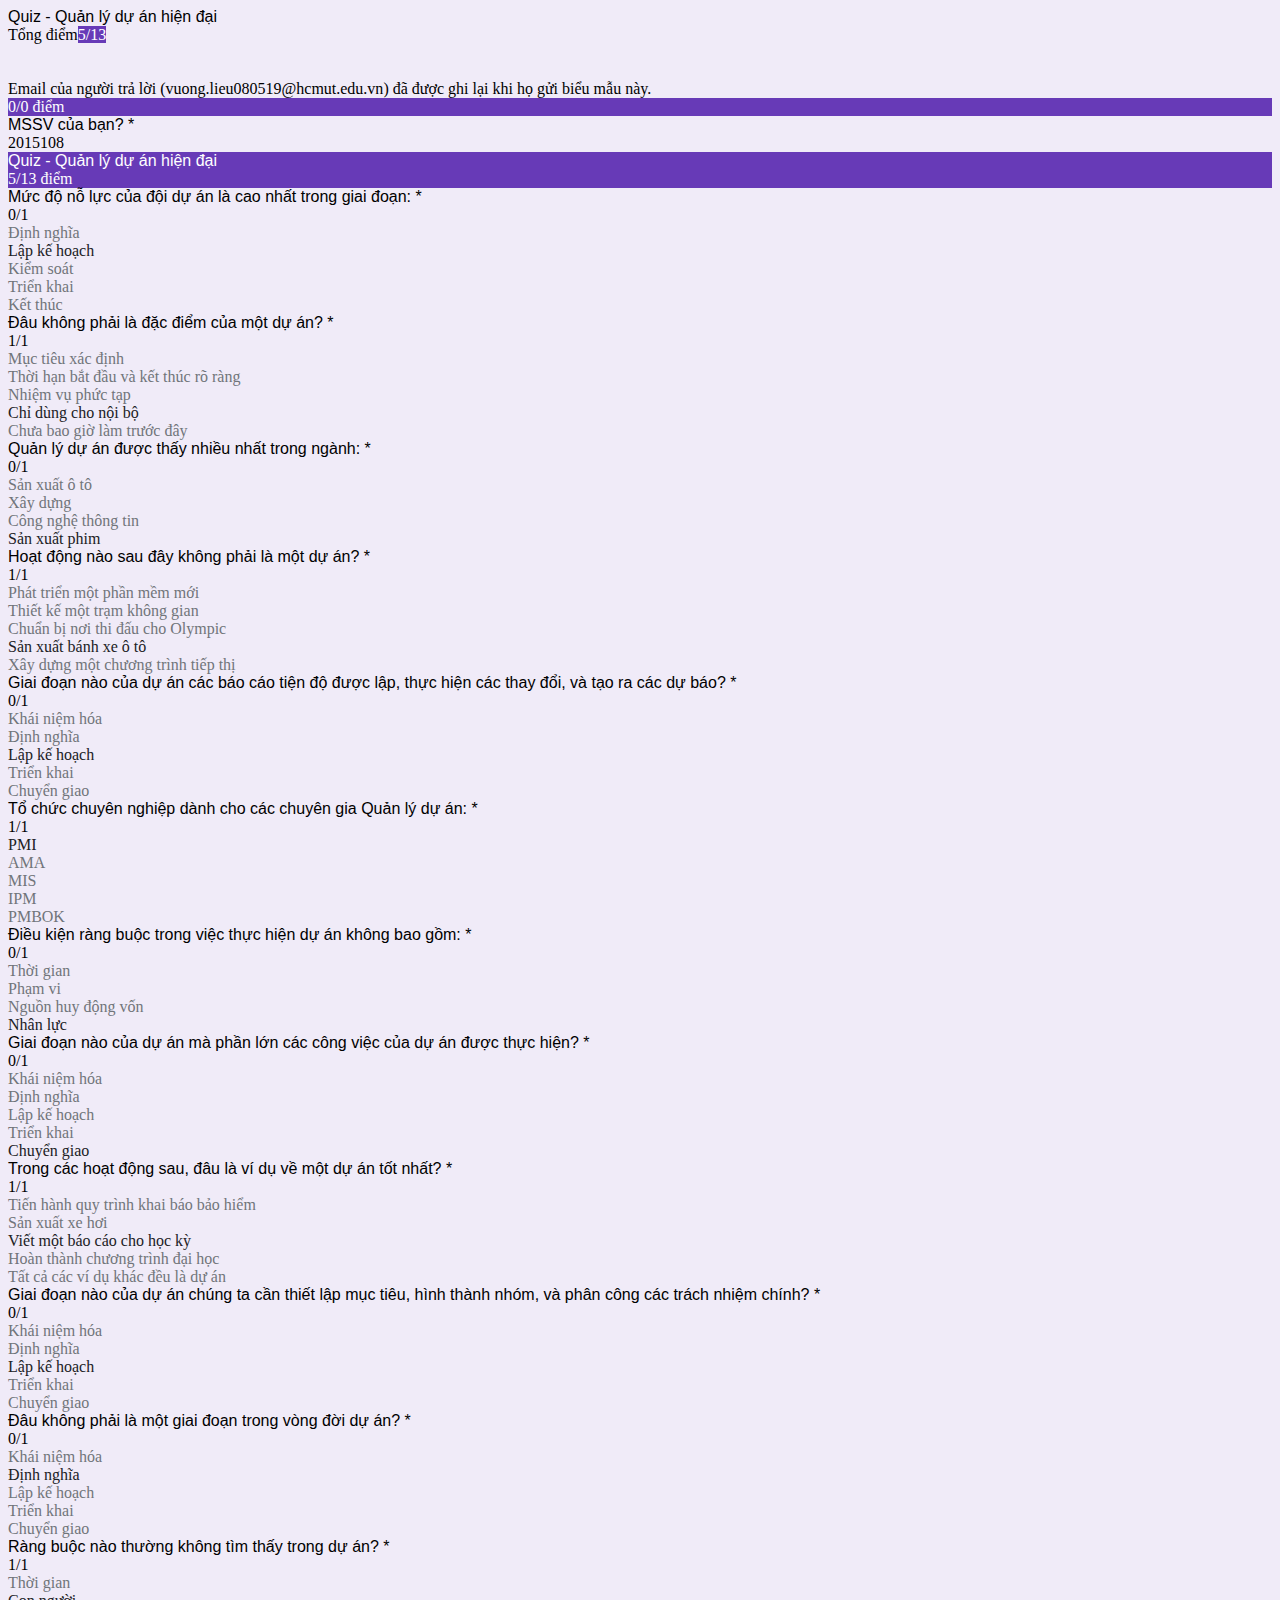
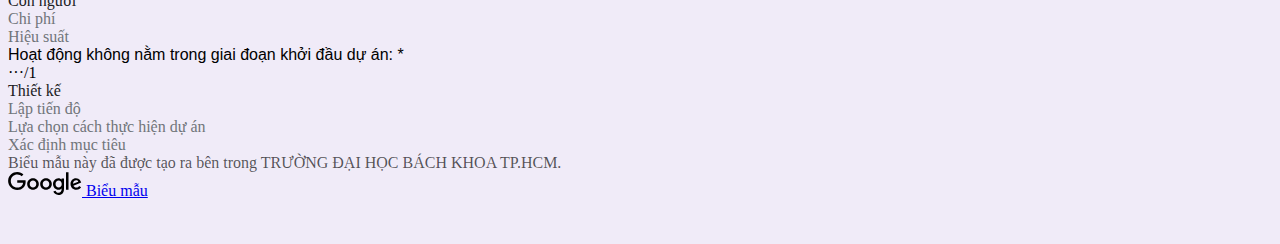
<file: assets/img/Quiz - Quản lý dự án hiện đại.html>
<!DOCTYPE html>
<!-- saved from url=(0177)https://docs.google.com/forms/d/e/1FAIpQLScNib6oiyfORQHM3qUrMdyNTfN7-3t14DLkihHqi5EVcdKZ7w/viewscore?viewscore=AE0zAgBx7rkzBOob9MCaNrMO04Oq4Cp_xHWlZXa8HD-AnuwFo9bWO97fqpqZwlGmJg -->
<html lang="vi" class="m2"><head><meta http-equiv="Content-Type" content="text/html; charset=UTF-8"><link rel="shortcut icon" sizes="16x16" href="https://ssl.gstatic.com/docs/spreadsheets/forms/favicon_qp2.png"><title>Quiz - Quản lý dự án hiện đại</title><link rel="stylesheet" href="./Quiz - Quản lý dự án hiện đại_files/rs=AMjVe6gTeIHfD2PcFiZdwIqor5Jyf7l3Ng" data-id="_cl" nonce=""><link href="./Quiz - Quản lý dự án hiện đại_files/css" rel="stylesheet" nonce=""><link href="./Quiz - Quản lý dự án hiện đại_files/css(1)" rel="stylesheet" type="text/css" nonce=""><meta name="viewport" content="width=device-width, initial-scale=1"><meta name="referrer" content="strict-origin-when-cross-origin"><script type="text/javascript" nonce="">window.WIZ_global_data = {'w2btAe': '%.@.\x2203957106777634049696\x22,\x2203957106777634049696\x22,\x220\x22,true,null,null,true,false\x5d'};</script><style id="WTVccd" nonce="">.freebirdThemedTab .exportTab .freebirdThemedBadge {background-color: rgba(0, 0, 0, 0.5);}.m2 .freebirdThemedTab .exportTab .freebirdThemedBadge {background-color: #3C4043;}.freebirdThemedTab .exportTab.isSelected .freebirdThemedBadge {background-color: rgb(103, 58, 183);}.m2 .freebirdThemedTab .exportTab.isDisabled .freebirdThemedBadge {background-color: #70757a;}.freebirdThemedCheckbox.isChecked:not(.isDisabled), .freebirdThemedCheckbox.isIndeterminate:not(.isDisabled) {border-color: rgb(103, 58, 183);}.freebirdThemedCheckbox.isCheckedNext > .exportInk, .freebirdThemedCheckbox.isFocused > .exportInk {background-color: rgba(103, 58, 183, 0.15);}.freebirdThemedCheckbox.freebirdThemedCheckbox:hover > .exportInk {background-color: rgba(103, 58, 183, 0.04);}.freebirdThemedCheckbox.freebirdThemedCheckbox:focus > .exportInk {background-color: rgba(103, 58, 183, 0.15);}.freebirdThemedCheckboxDarkerDisabled.isChecked.isDisabled, .freebirdThemedCheckboxDarkerDisabled.isIndeterminate.isDisabled {border-color: rgb(103, 58, 183);}.freebirdThemedCheckboxDarkerDisabled.isDisabled:not(.isChecked):not(.isIndeterminate) {border-color: rgba(0, 0, 0, .26);}.freebirdQuizResponse .freebirdThemedCheckboxDarkerDisabled.isChecked.isDisabled, .freebirdQuizResponse .freebirdThemedCheckboxDarkerDisabled.isIndeterminate.isDisabled, .takeout .freebirdThemedCheckboxDarkerDisabled.isDisabled {border-color: rgba(0, 0, 0, .54);}.m2 .freebirdThemedCheckboxDarkerDisabled.isChecked.isDisabled, .m2 .freebirdThemedCheckboxDarkerDisabled.isIndeterminate.isDisabled {border-color: rgb(103, 58, 183);}.m2 .freebirdThemedCheckboxDarkerDisabled.isDisabled:not(.isChecked):not(.isIndeterminate) {border-color: #9AA0A6;}.m2 .freebirdQuizResponse .freebirdThemedCheckboxDarkerDisabled.isChecked.isDisabled, .m2 .freebirdQuizResponse .freebirdThemedCheckboxDarkerDisabled.isIndeterminate.isDisabled, .m2 .takeout .freebirdThemedCheckboxDarkerDisabled.isDisabled {border-color: #5F6368;}.freebirdThemedRadio.isChecked:not(.isDisabled) .exportOuterCircle, .freebirdThemedRadio .exportInnerCircle {border-color: rgb(103, 58, 183);}.freebirdThemedRadio .isChecked:not(.isDisabled) .exportOuterCircle {border-color: rgb(103, 58, 183);}.freebirdThemedRadio.isCheckedNext > .exportInk, .freebirdThemedRadio.isFocused > .exportInk {background-color: rgba(103, 58, 183, 0.15);}.freebirdThemedRadio :not(.isDisabled):hover > .exportInk {background-color: rgba(103, 58, 183, 0.04);}.freebirdThemedRadio :not(.isDisabled):focus > .exportInk {background-color: rgba(103, 58, 183, 0.15);}.freebirdThemedRadioDarkerDisabled.isChecked.isDisabled .exportOuterCircle, .freebirdThemedRadioDarkerDisabled.isChecked.isDisabled .exportInnerCircle {border-color: rgb(103, 58, 183);}.freebirdThemedRadioDarkerDisabled.isDisabled:not(.isChecked) .exportOuterCircle {border-color: rgba(0, 0, 0, .26);}.freebirdQuizResponse .freebirdThemedRadioDarkerDisabled.isChecked.isDisabled .exportOuterCircle, .freebirdQuizResponse .freebirdThemedRadioDarkerDisabled.isChecked.isDisabled .exportInnerCircle, .takeout .freebirdThemedRadioDarkerDisabled.isDisabled .exportOuterCircle {border-color: rgba(0, 0, 0, .54);}.m2 .freebirdThemedRadioDarkerDisabled .isChecked.isDisabled .exportOuterCircle, .m2 .freebirdThemedRadioDarkerDisabled .isChecked.isDisabled .exportInnerCircle {border-color: rgb(103, 58, 183);}.m2 .freebirdThemedRadioDarkerDisabled .isDisabled:not(.isChecked) .exportOuterCircle {border-color: #9AA0A6;}.m2 .freebirdQuizResponse .freebirdThemedRadioDarkerDisabled .isChecked.isDisabled .exportOuterCircle, .m2 .freebirdQuizResponse .freebirdThemedRadioDarkerDisabled .isChecked.isDisabled .exportInnerCircle, .m2 .takeout .freebirdThemedRadioDarkerDisabled .isDisabled .exportOuterCircle {border-color: #5F6368;}.freebirdThemedRadioRow > :first-child {border-left: transparent solid 5px;}.freebirdThemedRadioRow.isChecked {background-color: rgb(240, 235, 248);}.freebirdThemedRadioRow.isChecked > :first-child {border-left-color: rgb(103, 58, 183);}.freebirdThemedSelectOptionDarkerDisabled.isSelected.isDisabled {color: rgba(0, 0, 0, .87);}.freebirdThemedSelectOptionDarkerDisabled.isSelected.isDisabled {color: #5F6368;}.freebirdThemedFlatButton .exportInk {background-image: radial-gradient( circle farthest-side,rgba(103, 58, 183, 0.15),rgba(103, 58, 183, 0.15) 80%,rgba(103, 58, 183, 0) 100% );}.freebirdThemedFlatButton {color: rgb(103, 58, 183);}.freebirdThemedFlatButton.isDisabled {color: rgba(103, 58, 183, 0.5);}.freebirdThemedFlatButton.isFocused .exportOverlay {background-color: rgba(103, 58, 183, 0.15);}.freebirdThemedFlatButtonInverted .exportInk {background-image: radial-gradient( circle farthest-side,rgba(255, 255, 255, .3),rgba(255, 255, 255, .3) 80%,rgba(255, 255, 255, 0) 100% );}.freebirdThemedFlatButtonInverted {background-color: rgb(103, 58, 183); color: rgba(255, 255, 255, 1);}.freebirdThemedFlatButtonInverted.isDisabled {color: rgba(255, 255, 255, 1); opacity: .54;}.freebirdThemedFlatButtonInverted a .exportLabel {color: rgba(255, 255, 255, 1);}.freebirdThemedFlatButtonInverted.isFocused .exportOverlay {background-color: rgba(255, 255, 255, .3);}.freebirdThemedFilledButtonM2 {background-color: rgb(103, 58, 183);}.freebirdThemedFilledButtonM2 .exportButtonNestedLink, .freebirdThemedFilledButtonM2 .exportButtonNestedLink:hover, .freebirdThemedFilledButtonM2 .exportButtonNestedLink:link, .freebirdThemedFilledButtonM2 .exportButtonNestedLink:visited {background-color: rgb(103, 58, 183);}.freebirdThemedFilledButtonM2:hover {box-shadow: 0px 2px 1px -1px rgba(103, 58, 183, 0.2), 0px 1px 1px 0px rgba(103, 58, 183, 0.14), 0px 1px 3px 0px rgba(103, 58, 183, 0.12);}.freebirdThemedFilledButtonM2.isDisabled:hover {box-shadow: none;}.freebirdThemedFilledButtonM2.isActive.isActive {box-shadow: 0px 3px 5px -1px rgba(103, 58, 183, 0.2), 0px 6px 10px 0px rgba(103, 58, 183, 0.14), 0px 1px 18px 0px rgba(103, 58, 183, 0.12);}.freebirdThemedProtectedButtonM2 {color: rgb(103, 58, 183);}.freebirdThemedProtectedButtonM2 .exportOverlay {background-color: rgb(103, 58, 183);}.freebirdThemedProtectedButtonM2 .exportInk {background-image: radial-gradient( circle farthest-side,rgba(103, 58, 183, 0.15),rgba(103, 58, 183, 0.15) 80%,rgba(103, 58, 183, 0) 100% );}.freebirdThemedNavTitle {color: rgb(103, 109, 114);}.freebirdThemedNavDash {border-color: rgb(103, 109, 114);}.freebirdThemedNav .exportTab {color: rgb(103, 109, 114);}.freebirdThemedNav .exportTab.isSelected {background-color: rgba(103, 58, 183, 0.15); color: rgb(103, 58, 183);}.freebirdThemedNav .exportTab.isSelected.isDisabled {background-color: rgba(189, 189, 189, .38);; color: #9AA0A6;}.freebirdThemedNav .freebirdNavIcon {fill: rgb(103, 109, 114);}.freebirdThemedNav .isSelected .freebirdNavIcon {fill: rgb(103, 58, 183);}.freebirdThemedNav .isDisabled .freebirdNavIcon, .freebirdThemedNav .isSelected.isDisabled.freebirdNavIcon {fill: #9AA0A6;}.freebirdThemedTabGroup .exportTabPageButton {fill: rgb(103, 58, 183);}.freebirdThemedTab .exportIndicator {background-color: rgb(103, 58, 183);}.ds-hc-black .freebirdThemedTab .exportIndicator {background-color: white; -ms-high-contrast-adjust: none;}.ds-hc-white .freebirdThemedTab .exportIndicator {background-color: black; -ms-high-contrast-adjust: none;}.freebirdThemedTab .exportTab {color: rgba(0, 0, 0, 0.5);}.m2 .freebirdThemedTab .exportTab {color: #3C4043;}.freebirdThemedTab .exportTab.isSelected  {color: rgb(103, 58, 183);}.m2 .freebirdThemedTab .exportTab.isDisabled  {color: #70757a; cursor: default;}.m2 .freebirdThemedTab .isDisabled + .exportIndicator {background-color: #70757a;}.freebirdThemedTab .exportInk {background-image: radial-gradient( circle farthest-side,rgba(103, 58, 183, 0.15),rgba(103, 58, 183, 0.15) 80%,rgba(103, 58, 183, 0) 100% );}.freebirdThemedTab .freebirdTabIcon {fill: #5F6368;}.freebirdThemedTab .isSelected .freebirdTabIcon {fill: rgb(103, 58, 183);}.freebirdThemedTab isDisabled .freebirdTabIcon, .freebirdThemedTab .isSelected.isDisabled.freebirdTabIcon {fill: #9AA0A6;}.freebirdThemedDarkTab .exportTabPageButton {fill: rgba(255, 255, 255, 1);}.freebirdThemedDarkTab .freebirdThemedDarkTabContent {background-color: #FFF;}.freebirdThemedDarkTab .exportIndicator {background-color: rgba(255, 255, 255, 1);}.ds-hc-black .freebirdThemedDarkTab .exportIndicator {background-color: white; -ms-high-contrast-adjust: none;}.ds-hc-white .freebirdThemedDarkTab .exportIndicator {background-color: black; -ms-high-contrast-adjust: none;}.freebirdThemedDarkTab {background-color: rgb(103, 58, 183);}.freebirdThemedDarkTab .exportTab {background-color: rgb(103, 58, 183); color: rgba(255, 255, 255, 0.75);}.freebirdThemedDarkTab .exportTab.isSelected {color: rgba(255, 255, 255, 1);}.freebirdThemedDarkTab .exportTab.isFocused {background-color: rgba(255, 255, 255, 0.15);}.freebirdThemedDarkTab .exportInk {background-image: radial-gradient( circle farthest-side,rgba(255, 255, 255, 0.15),rgba(255, 255, 255, 0.15) 80%,rgba(255, 255, 255, 0) 100% );}.freebirdThemedTextarea .exportFocusUnderline {background-color: rgb(103, 58, 183);}.freebirdThemedTextarea .exportHint {color: rgb(103, 58, 183);}.freebirdThemedTextarea.exportHasError .exportContent.exportUnderline, .freebirdThemedTextarea.exportHasError .exportContent.exportFocusUnderline {background-color: rgb(225, 216, 241);}.quantumWizTextinputPaperinputInput:not([disabled]):focus ~ .quantumWizTextinputPaperinputFloatingLabel.exportLabel, .isFocused > .exportContent >.quantumWizTextinputPapertextareaFloatingLabel.exportLabel, .isFocused.modeDark > .exportContent >.quantumWizTextinputPapertextareaFloatingLabel.exportLabel {color: rgb(103, 58, 183);}.freebirdThemedTextareaDarkerDisabled.isDisabled .exportInput[disabled] {color: rgba(0, 0, 0, .87);}.freebirdThemedInput .exportFocusUnderline {background-color: rgb(103, 58, 183);}.freebirdThemedInput .exportHint {color: rgb(103, 58, 183);}.freebirdThemedInput.exportHasError .exportContent.exportUnderline, .freebirdThemedInput.exportHasError .exportContent.exportFocusUnderline {background-color: rgb(225, 216, 241);}.freebirdThemedInputDarkerDisabled.isDisabled .exportInput[disabled] {color: rgba(0, 0, 0, .87);}.freebirdThemedToggle.isChecked .exportThumb {border-color: rgb(103, 58, 183); color: rgba(255, 255, 255, 1);}.freebirdThemedToggle.isChecked > .exportTrack {border-color: rgb(225, 216, 241);}.freebirdThemedToggle.isCheckedNext > .exportInk, .freebirdThemedToggle.isFocused > .exportInk {background-color: rgba(103, 58, 183, 0.15);}.freebirdThemedToggleSwitch {border-color: rgb(103, 58, 183);}.freebirdThemedToggleSwitch.isChecked {background-color: rgb(103, 58, 183); color: rgba(255, 255, 255, 1);}.freebirdDarkIconOnThemedBackground {display: none;}.ds-hc-white .freebirdDarkIconOnThemedBackground {display: block;}.ds-hc-white .freebirdLightIconOnThemedBackground {display: none;}.freebirdHeaderCard {display: none;}.freebirdHeaderMast {background-color: rgb(103, 58, 183);color: rgba(255, 255, 255, 1);}.exportSplash {background-color: rgb(103, 58, 183);}.freebirdThemedDialog .exportTitleBarFullScreen, .freebirdThemedMobileDialog .exportTitleBarFullScreen, .freebirdThemedDialog .exportTitleBar, .freebirdThemedDialog .exportDialogClose, .freebirdThemedMobileDialog .exportDialogClose {background-color: rgb(103, 58, 183); color: rgba(255, 255, 255, 1); fill: rgba(255, 255, 255, 1);}.ds-hc-black .freebirdThemedDialog, .ds-hc-black .freebirdThemedMobileDialog {border: 2px solid white;}.ds-hc-white .freebirdThemedDialog, .ds-hc-white .freebirdThemedMobileDialog {border: 2px solid black;}.freebirdThemedDialog .exportDefaultDialogButton {color: rgb(103, 58, 183);}.freebirdThemedDialog.exportMobileDialog .exportDefaultDialogButton, .freebirdThemedMobileDialog.exportMobileDialog .exportDefaultDialogButton {color: rgba(255, 255, 255, 1);}.freebirdThemedDialog .exportDefaultDialogButton .exportInk {background-image: radial-gradient( circle farthest-side,rgba(103, 58, 183, 0.15),rgba(103, 58, 183, 0.15) 80%,rgba(103, 58, 183, 0) 100% );}.freebirdThemedDialog .exportDefaultDialogButton.isDisabled {color: rgba(103, 58, 183, 0.5);}.freebirdThemedDialog .exportDefaultDialogButton.isFocused .exportOverlay {background-color: rgba(103, 58, 183, 0.15);}.freebirdThemedDialog .exportTabPageButton {background-color: rgb(103, 58, 183);}.freebirdThemedM2Dialog .exportTitleBarFullScreen, .freebirdThemedM2Dialog .exportTitleBar, .freebirdThemedM2Dialog .exportDialogClose {color: #202124; fill: #5F6368;}.ds-hc-black .freebirdThemedM2Dialog {border: 2px solid white;}.ds-hc-white .freebirdThemedM2Dialog {border: 2px solid black;}.freebirdThemedM2DialogButtons .exportDefaultDialogButton {color: rgb(103, 58, 183);}.freebirdThemedM2DialogButtons .exportDefaultDialogButton .exportOverlay {background-color: rgb(103, 58, 183);}.freebirdThemedM2DialogButtons .exportDefaultDialogButton .exportInk {background-image: radial-gradient( circle farthest-side,rgba(103, 58, 183, 0.15),rgba(103, 58, 183, 0.15) 80%,rgba(103, 58, 183, 0) 100% );}.freebirdThemedM2DialogButtons .exportDefaultDialogButton:hover {border-color: rgb(225, 216, 241);}.freebirdThemedM2DialogButtons .exportDefaultDialogButton.isDisabled {color: rgba(103, 58, 183, 0.5);}.freebirdThemedM2DialogButtons .exportDefaultDialogButton.isDisabled:hover {box-shadow: none;}.freebirdThemedM2DialogButtons .exportDefaultDialogButton.isActive.isActive {box-shadow: 0px 2px 1px -1px rgba(103, 58, 183, 0.2), 0px 1px 1px 0px rgba(103, 58, 183, 0.14), 0px 1px 3px 0px rgba(103, 58, 183, 0.12);}.freebirdDarkOutline {outline-style: solid; outline-color: rgb(103, 58, 183);}.freebirdQuizResponse .isDisabled .freebirdDarkOutline {outline-color: rgba(0, 0, 0, .54);}.freebirdLabeledControlDarkerDisabled.isDisabled .exportLabel {color: rgba(0, 0, 0, .54);}.freebirdLabeledControlDarkerDisabled.isDisabled.isChecked .exportLabel, .freebirdLabeledControlDarkerDisabled.isDisabled.isIndeterminate .exportLabel {color: rgba(0, 0, 0, .87);}.m2 .freebirdLabeledControlDarkerDisabled.isDisabled .exportLabel {color: #70757a;}.m2 .freebirdLabeledControlDarkerDisabled.isDisabled.isChecked .exportLabel, .m2 .freebirdLabeledControlDarkerDisabled.isDisabled.isIndeterminate .exportLabel {color: #202124;}.takeout .freebirdLabeledControlDarkerDisabled.isDisabled .exportLabel, .takeout .freebirdLabeledControlDarkerDisabled.isDisabled.isChecked .exportLabel, .takeout .freebirdLabeledControlDarkerDisabled.isDisabled.isIndeterminate .exportLabel {color: black;}.freebirdLabeledControlDarkerDisabled.isDisabled .exportTooltip svg {fill: rgba(0, 0, 0, .54);}.freebirdLabeledControlDarkerDisabled.isDisabled.isChecked .exportTooltip, .freebirdLabeledControlDarkerDisabled.isDisabled.isIndeterminate .exportTooltip svg {fill: rgba(0, 0, 0, .87);}.freebirdThemedText {color: rgb(103, 58, 183);}.freebirdSolidColor {color: rgb(103, 58, 183);}.freebirdSolidBackground {background-color: rgb(103, 58, 183); color: rgba(255, 255, 255, 1);}.freebirdLightBackground {background-color: rgb(240, 235, 248);}.freebirdUltraLightBackground {background-color: rgba(103, 58, 183, 0.05);}.freebirdAccentBackground {background-color: rgb(174, 121, 255);}.freebirdLighterBackgroundHover:hover {background-color: rgba(103, 58, 183, 0.1);}.freebirdSolidFill {fill: rgb(103, 58, 183); stroke: rgb(103, 58, 183);}.freebirdTextFillClass {fill: rgb(103, 58, 183);}.freebirdSolidBorder {border-color: rgb(103, 58, 183);}.freebirdForegroundFill {fill: rgba(255, 255, 255, 1)}.freebirdAccessibleGreyBackground {background-color: rgb(103, 109, 114);}.freebirdCustomFont, .m2 .freebirdCustomFont, .freebirdCustomFont .exportContentArea .exportTextarea, .m2 .freebirdCustomFont .exportContentArea .exportTextarea, .freebirdCustomFont .exportFieldContainer .exportField, .m2 .freebirdCustomFont .exportFieldContainer .exportField, .m2 .freebirdCustomFont .exportPlaceholder, .m2 .freebirdCustomFont .exportLabel {font-family: 'Google Sans', Roboto, Helvetica, Arial, sans-serif;}.freebirdBasicFont {font-family: 'Google Sans', Roboto, Helvetica, Arial, sans-serif;}.freebirdDecorativeFont {font-family: 'Parisienne', cursive;}.freebirdPlayfulFont {font-family: 'Patrick Hand', fantasy;}.freebirdFormalFont {font-family: 'Cormorant Garamond', serif;}.freebirdHeaderFont, .m2 .freebirdHeaderFont, .freebirdHeaderFont .exportContentArea .exportTextarea, .m2 .freebirdHeaderFont .exportContentArea .exportTextarea, .freebirdHeaderFont .exportFieldContainer .exportField, .m2 .freebirdHeaderFont .exportFieldContainer .exportField, .m2 .freebirdHeaderFont .exportPlaceholder, .m2 .freebirdHeaderFont .exportLabel {font-family: 'Google Sans', Roboto, Helvetica, Arial, sans-serif;}.freebirdQuestionFont, .m2 .freebirdQuestionFont, .freebirdQuestionFont .exportContentArea .exportTextarea, .m2 .freebirdQuestionFont .exportContentArea .exportTextarea, .freebirdQuestionFont .exportFieldContainer .exportField, .m2 .freebirdQuestionFont .exportFieldContainer .exportField, .m2 .freebirdQuestionFont .exportPlaceholder, .m2 .freebirdQuestionFont .exportLabel{font-family: 'Google Sans', Roboto, Helvetica, Arial, sans-serif;}.freebirdTextFont, .m2 .freebirdTextFont, .freebirdTextFont .exportInput, .m2 .freebirdTextFont .exportInput, .freebirdTextFont .exportContentArea .exportTextarea, .m2 .freebirdTextFont .exportContentArea .exportTextarea, .freebirdTextFont .exportFieldContainer .exportField, .m2 .freebirdTextFont .exportFieldContainer .exportField, .m2 .freebirdTextFont .exportPlaceholder, .m2 .freebirdTextFont .exportLabel {}.freebirdDisclaimerColor, .freebirdDisclaimerColor a {color: rgba(0, 0, 0, 0.66);}</style><link rel="icon" sizes="192x192" href="https://ssl.gstatic.com/docs/forms/device_home/android_192.png"><link rel="apple-touch-icon" sizes="120x120" href="https://ssl.gstatic.com/docs/forms/device_home/ios_120.png"><link rel="apple-touch-icon" sizes="152x152" href="https://ssl.gstatic.com/docs/forms/device_home/ios_152.png"><meta name="msapplication-TileImage" content="//ssl.gstatic.com/docs/forms/device_home/windows_144.png"><meta name="msapplication-TileColor" content="#673ab7"><script nonce="">_docs_flag_initialData={"docs-ails":"docs_warm","docs-fwds":"docs_nf","docs-crs":"docs_crs_unk","docs-shdn":0,"docs-tfh":"","info_params":{"token":"13FMUX4BAAA.GGHDuhJ6akRL1MnXvPbL4Q.S9B5b90xkphHIdsrs4-sCA"},"docs-eohmo":false,"uls":"{\"langs\":[\"vi\"],\"itcs\":[],\"override\":\"\",\"selected\":\"\",\"activated\":false}","scotty_upload_url":"/upload/forms/resumable","docs-net-udmi":500000,"docs-net-udpt":40000,"docs-net-udur":"/upload/blob/forms","docs-net-usud":false,"docs-enable_feedback_svg":false,"enable_feedback":true,"docs-fpid":713678,"docs-fbid":"ExternalUserData","customer_type":"education","docs-obsImUrl":"https://ssl.gstatic.com/docs/common/netcheck.gif","docs-eadfso":true,"docs-efrsde":false,"docs-text-ewf":true,"docs-wfsl":["ca","da","de","en","es","fi","fr","it","nl","no","pt","sv"],"docs-efpsf":true,"docs-efpsp":true,"docs-ejsfawf":false,"docs-eksfawf":false,"docs-edfn":true,"docs-localstore-eidsilfm":false,"docs-ecfdsfj":false,"docs-esreff":false,"docs-eeii":false,"docs-ipmmp":true,"docs-ecci":false,"docs-eldi":false,"docs-eiq":false,"docs-esi":false,"docs-liap":"/naLogImpressions","ilcm":{"eui":"ADFN-csiFZ__FsP4gLdD5w2XnC6lMRoxffg3tsZ8tfywFUzvwypViq136yLyjPGKpYDj8RYTYcMZ","je":1,"sstu":1642037871447000,"si":"CLefpODLrfUCFWNLqwId_GsEqg","gsc":null,"ei":[5700103,5700474,5701877,5702785,5703729,5704809,5705207,5706270,5706523,5707445,5707461,5707565,5707808,5708870,5709600,5709705,5711230,5711808,5713207,5713554,5714628,5715055,5715607,5718682,5718693,5720060,5720927,5723143,5724579,5724726,5725034,5727259,5728497,5729798,5730695,5730889,5730909,5731176,5731472,5732273,5732523,5732984,5733205,5734573,5734634,5735808,5739879,5739899,5740070,5740816,5741444,5741464,5741777,5741976,5742524,5743106,5745624,5747983,5749777,5749797,5751337,5752132,5756823],"crc":1,"cvi":[3300110,3300130,3300161,3313321,3328536,3340650,3341470,3341911,3342951,3344173,3344265,3344338,3344474,3345038]},"docs-ccdil":true,"docs-eil":true,"docs-eoi":false,"docs-li":"713678","docs-trgthnt":"4MBkBg26q0mHq3jmV6o0QeKPRMpY","docs-etmhn":false,"docs-thnt":"","docs-hbt":[],"docs-hdet":["nMX17M8pQ0kLUkpsP190WPbQDRJQ","17hED8kG50kLUkpsP190TThQn3DA","BDNZR4PXx0kLUkpsP190SJtNPkYt","Etj5wJCQk0kLUkpsP190NwiL8UMa","xCLbbDUPA0kLUkpsP190XkGJiPUm","2NUkoZehW0kLUkpsP190UUNLiXW9","yuvYtd5590kLUkpsP190Qya5K4UR","ZH4rzt2uk0kLUkpsP190UDkF5Bkq","uQUQhn57A0kLUkpsP190WHoihP41","93w8zoRF70kLUkpsP190TxXbtSeV","fAPatjr1X0kLUkpsP190SaRjNRjw","T4vgqqjK70kLUkpsP190ScPehgAW","JyFR2tYWZ0kLUkpsP190Rn3HzkxT","ufXj7vmeJ0kLUkpsP190QURhvJn2","KFks7UeZ30kLUkpsP190UUMR6cvh","LcTa6EjeC0kLUkpsP190RKgvW5qi","XeMaRUVTg0kLUkpsP190Tcor1APa","LYAmRsxLs0iSFTCbiEB0VFeb3XRQ","6MBEkCY8v0iSFTCbiEB0UAJbL4jW","cMbB5ignV0iSFTCbiEB0XpJytZT6","TmvkfCbTi0iSFTCbiEB0Pp4YxGQj","N5u4VeWhx0iSFTCbiEB0VUTNdX6g","XM16tjwrD0iSFTCbiEB0NfzvTeuU","rTcCMw3BM0mHq3jmV6o0RHeAExRK","HUYzfGVRa0mHq3jmV6o0Uxe2caXK","1XYMmM1Cu0mHq3jmV6o0Z3pEi8xm","LxczGJLnv0mHq3jmV6o0QgBWet68","6nr31z9Wv0mERqSGkGf0VhuvAXWC","RLHeYNm410mERqSGkGf0Y817EUFK","vmx68XtfJ0mERqSGkGf0RCUBfsQr","687J7yD1q0mERqSGkGf0RVmMYHo1","pwLDucJZU0ezFcgqx310NgtmYpbV"],"docs-hunds":false,"docs-hae":"PROD","docs-ehn":true,"docs-api-keys":{"scone_api_key":"AIzaSyAP66yw8QnPe4CgbQmLJ1potsrppninXxs"},"buildLabel":"apps-forms.freebird_20220106.05_p0","docs-show_debug_info":false,"ondlburl":"//docs.google.com","drive_url":"//drive.google.com/u/0?usp\u003dforms_web","app_url":"https://docs.google.com/forms/u/0/?authuser\u003d0\u0026usp\u003dforms_web","docs-itrf":false,"docs-gsmd":"https://workspace.google.com","docs-eofc":true,"docs-eidfc":false,"docs-ecpvib":false,"docs-msid":32767,"docs-rid":1024,"docs-mif":1000,"docs-icdmt":[],"docs-mip":25000000,"docs-eicd":true,"docs-rawff":2,"docs-mib":52428800,"docs-mid":2048,"docs-sup":"/forms/u/0","docs-seu":"https://docs.google.com/forms/d/e/1FAIpQLScNib6oiyfORQHM3qUrMdyNTfN7-3t14DLkihHqi5EVcdKZ7w/edit","docs-crp":"/forms/u/0/d/e/1FAIpQLScNib6oiyfORQHM3qUrMdyNTfN7-3t14DLkihHqi5EVcdKZ7w/viewscore","docs-crq":"viewscore\u003dAE0zAgBx7rkzBOob9MCaNrMO04Oq4Cp_xHWlZXa8HD-AnuwFo9bWO97fqpqZwlGmJg","docs-ecvca":true,"docs-uptc":["lsrp","ca","sh","noreplica","tam","ntd","ths","app_install_xsrf_token","ouid","fromCopy","sle","dl","hi","hi_ext","usp","urp","utm_source","utm_medium","utm_campaign","utm_term","utm_content"],"docs-doddn":"TRƯỜNG ĐẠI HỌC BÁCH KHOA TP.HCM","docs-uddn":"TRƯỜNG ĐẠI HỌC BÁCH KHOA TP.HCM","docs-cwsd":"https://clients5.google.com","docs-epq":false,"docs-msoil":"docs_spanner","docs-gsoil":"docs_gsabs","docs-ilbefsd":false,"docs-lbefm":0,"docs-lbesty":0,"docs-thtea":false,"docs-tdc":"[{\"id\":\"0:Reports\",\"name\":\"Báo cáo và đề xuất\",\"deletedIds\":[]},{\"id\":\"0:Business\",\"name\":\"Hợp đồng, giới thiệu và biểu mẫu khác\",\"deletedIds\":[]},{\"id\":\"0:Calendars\",\"name\":\"Lịch và lịch biểu\",\"deletedIds\":[]},{\"id\":\"0:Basics\",\"name\":\"Thông tin cơ bản\",\"deletedIds\":[]},{\"id\":\"0:Letters\",\"name\":\"Thư\",\"deletedIds\":[]},{\"id\":\"0:Planners\",\"name\":\"Trình theo dõi\",\"deletedIds\":[]},{\"id\":\"0:Finance\",\"name\":\"Tài chính và kế toán\",\"deletedIds\":[]},{\"id\":\"0:Brochures\",\"name\":\"Tập sách quảng cáo và bản tin\",\"deletedIds\":[]},{\"id\":\"Unparented\",\"name\":\"Chưa phân loại\",\"deletedIds\":[\"0:NoTemplateCategories\"]}]","docs-ttt":0,"docs-tcdtc":"[]","docs-mtdl":500,"docs-ividtg":false,"docs-tdcp":0,"docs-tdvc":true,"docs-tmbp":false,"docs-hetsdd":false,"docs-hetsdiaow":true,"docs-tintd":false,"docs-tafl":true,"docs-erdiiv":false,"docs-acap":["docs.security.access_capabilities",0,0,0,0,0,0,0,0,0,0,0,0,0,0,0,0,0,0,0,0],"docs-eefufs":false,"docs-eccfs":false,"docs-eefufd":false,"docs-hwg":"DISABLED","docs-hwst":"","docs-ndt":"Mẫu không có tiêu đề","docs-prn":"Google Biểu mẫu","docs-as":"","docs-etdimo":true,"docs-mdck":"AIzaSyD8OLHtLvDxnjZsBoVq4-_cuwUbKEMa70s","docs-etiff":false,"docs-mriim":1800000,"docs-eccbs":false,"docs-rlmp":false,"docs-mmpt":15000,"docs-erd":false,"docs-erfar":false,"docs-ensb":false,"docs-ddts":false,"docs-uootuns":false,"docs-amawso":false,"docs-ofmpp":false,"docs-anlpfdo":false,"docs-eslars":true,"docs-eem":false,"docs-phe":"","docs-pse":"PROD","docs-eridm":false,"docs-pid":"117324576845339167508","docs-eedmlf":false,"docs-emmda":false,"docs-efs":false,"docs-net-edsle":false,"docs-ricocpb":false,"docs-eiccp":false,"docs-erep":false,"docs-effnp":false,"docs-cttmtbr":0,"docs-caaffso":true,"docs-eaaswoc":false,"docs-edpsf":false,"docs-edp":false,"docs-edlo":false,"docs-cttmteq":0,"docos-edces":false,"docs-dec":false,"docs-eiasrpu":false,"docs-ectt":false,"docs-ebbouf":false,"docs-pcfloc":false,"docs-dsps":false,"docs-embmd":false,"docs-esmr":false,"docs-ecgd":false,"docs-eawflb":false,"docs-iosdl":false,"docs-hft":"","docs-edsi":false,"docs-ececs":false,"enable_emoji_picker_search_bar":false,"docs-eerp":false,"docs-ercwf":false,"docs-ecurf":false,"docs-efsii":false,"docs-elcfd":false,"docs-edmitm":false,"docs-enjec":false,"ecid":true,"docs-eir":false,"server_time_ms":1642037871450,"gaia_session_id":"0","app-bc":"#673ab7","enable_iframed_embed_api":true,"docs-fut":"//drive.google.com/u/0?usp\u003dforms_web#folders/{folderId}","docs-usp":"forms_web","docs-isb":true,"docs-agdc":false,"docs-anddc":false,"docs-adndldc":true,"docs-dhnap":"docs.google.com","docs-ds":"https","docs-text-efnma":false,"docs-cide":true,"docs-cn":"TRƯỜNG ĐẠI HỌC BÁCH KHOA TP.HCM","docs-depquafr":false,"docs-frbanmc":false,"docs-rldce":false,"docs-dom":false,"docs-ecsup":false,"docs-edamc":false,"docs-edomic":false,"docs-eddm":false,"kix-edrat":false,"docs-edhqlfr":false,"docs-fwd":false,"docs-efpgwb":false,"docs-efu":false,"docs-elds":false,"docs-eph":false,"docs-epat":false,"docs-eppd":false,"docs-essph":false,"docs-tdd":false,"docs-rsc":"","docs-rgifem":true,"docs-ssi":false,"docs-uoci":"02cdrrck","docs-wia":"","docs-gth":"Truy cập màn hình chính của Biểu mẫu","docs-ndsom":[],"docs-dm":"application/vnd.google-apps.freebird","docs-sdsom":[],"docs-po":"https://docs.google.com","docs-to":"https://docs.google.com","docs-eastd":true,"opendv":false,"onePickImportDocumentUrl":"","opmbs":52428800,"opmpd":5000,"opbu":"https://docs.google.com/picker","opru":"https://docs.google.com/relay.html","opdu":true,"opccp":false,"ophi":"trix_forms","opst":"","opuci":"","docs-eopiiv2":true,"projector_base_url":"//drive.google.com","docs-drk":[],"docs-erkpp":false,"docs-erkfsu":true,"maestro_domain":"https://script.google.com","maestro_container_token":"ACjPJvHHNuFxEWwo5M6SZXm1INQ2CF1cwKi0IBVjc8mf0euRto_aWKxSGLMWinbmjMmZTOdKR3WQsX7JJ3KqbIc5XF8SnxrChU5NjwlITm4YQpHFG4GE","maestro_script_editor_uri":"https://script.google.com/macros/u/0/start?mid\u003dACjPJvHHNuFxEWwo5M6SZXm1INQ2CF1cwKi0IBVjc8mf0euRto_aWKxSGLMWinbmjMmZTOdKR3WQsX7JJ3KqbIc5XF8SnxrChU5NjwlITm4YQpHFG4GE\u0026uiv\u003d2","maestro_new_project_uri":"https://script.google.com/macros/u/0/create?mid\u003dACjPJvHHNuFxEWwo5M6SZXm1INQ2CF1cwKi0IBVjc8mf0euRto_aWKxSGLMWinbmjMmZTOdKR3WQsX7JJ3KqbIc5XF8SnxrChU5NjwlITm4YQpHFG4GE\u0026uiv\u003d2","maestro_script_gallery_uri":"https://docs.google.com/macros/u/0/scriptGalleryPanel?mid\u003dACjPJvHHNuFxEWwo5M6SZXm1INQ2CF1cwKi0IBVjc8mf0euRto_aWKxSGLMWinbmjMmZTOdKR3WQsX7JJ3KqbIc5XF8SnxrChU5NjwlITm4YQpHFG4GE\u0026uiv\u003d2","maestro_script_manager_uri":"https://script.google.com/macros/u/0/scriptManagerPanel?mid\u003dACjPJvHHNuFxEWwo5M6SZXm1INQ2CF1cwKi0IBVjc8mf0euRto_aWKxSGLMWinbmjMmZTOdKR3WQsX7JJ3KqbIc5XF8SnxrChU5NjwlITm4YQpHFG4GE\u0026uiv\u003d2","enable_maestro":true,"docs-isctp":false,"docs-emae":true,"mae-cwssw":false,"mae-aoeba":true,"mae-esme":false,"mae-seitd":true,"docs-emgsmw":true,"docs-emib":true,"docs-mhea":false,"docs-ect":true,"docs-hecgn":true,"docs-cedsf":true,"docs-heciqsf":true,"docs-cpv":0,"docs-cecm":false,"docs-hecud":true,"docs-heoi":false,"docs-urouih":false,"docs-hue":"vuong.lieu080519@hcmut.edu.vn","docs-cpks":["[\"3a2c5b3c32815815\",\"AAVFbsFQ0HOslsiY1wGL0hE4mhjN0Y2X27WENtdeUEj+ZdAV9tO4NWJlBRgR8OvgOrBtb+FXBNTi\"]","[\"e2e04c1649196bc5\",\"AK2fzyA0mUcWcM791FvZsBrwvo0N5j47Y3eX/ZtifZ0RYPERFvAbFk2t4F7HgrsApXl2GeABEzY7\"]"],"docs-hasid":"Forms","docs-hdod":"docs.google.com","docs-edt":true,"docs-hdck":"AIzaSyCs1AYpdoC8cECMZEWg89u054wu3GiI0lI","docs-hucs":false,"docs-hufcm":false,"docs-hunca":false,"docs-cbrs":50,"docs-caru":"https://clients6.google.com","docs-cbau":"https://drive.google.com","docs-cfru":"https://lh3.google.com","docs-ctak":"AIzaSyAWGrfCCr7albM3lmCc937gx4uIphbpeKQ","docs-cgav":0,"docs-cci":2,"jobset":"prod","docs-cdie":false,"docs-eafn":false,"docs-nad":"","docs-ccwt":80,"docs-epcc":false,"docs-sqcuu":false,"docs-sol":false,"docs-dvs":1,"docs-dac":1,"docs-ilbrc":false,"docs-dlpe":false,"docs-eirj":false,"docs-emddi":false,"docs-erre":false,"docs-erfm":false,"docs-eavd":false,"enable_omnibox":true,"docs-cvmo":-1,"docs-eqam":false,"docs-ehlib":false,"docs-euaool":false,"docs-eua":false,"docs-ebfgf":false,"docs-ehib":false,"docs-uahnt":"","docs-esap":false,"docs-efib":false,"docs-eidib":false,"docs-se":false,"docs-daflia":false,"docs-dafgfma":false,"docs-spdy":true,"xdbcfAllowHostNamePrefix":true,"xdbcfAllowXpc":true,"docs-dbctc":false,"docs-iror":false,"docs-eopfov2":false,"docs-eopfo":true,"enable_csi":true,"csi_service_name":"freebird","zpgp":"fkykfycklnbicoelmcjgnjrxmyailuyvdekwbsuycojxemluyzdmdyevehbrotwggusxggvjlxjjsupwceennqp","yffrkrw_advrrcx_prxmwnwlpd":0.3,"gaowe_wjbs_lrckuqhxjs":0.5,"gaowe_ulds_cbej_prxmwnwlpd":0.3,"lzqx_klywst_daq_fsblonkfrdu_pdzhsl_rte":"https://docs.google.com/picker?protocol\u003dgadgets\u0026parent\u003dhttps://docs.google.com/relay.html\u0026hostId\u003dspreadsheet-form-linker\u0026title\u003dCh%E1%BB%8Dn+b%E1%BA%A3ng+t%C3%ADnh+m%C3%A0+ch%C3%BAng+t%C3%B4i+s%E1%BA%BD+sao+ch%C3%A9p+c%C3%A2u+tr%E1%BA%A3+l%E1%BB%9Di+v%C3%A0o+bi%E1%BB%83u+m%E1%BA%ABu+c%E1%BB%A7a+b%E1%BA%A1n\u0026hl\u003dvi\u0026authuser\u003d0\u0026origin\u003dhttps://docs.google.com\u0026nav\u003d((%22spreadsheets%22,null,%7B%22mimeTypes%22:%22application/vnd.google-apps.spreadsheet,application/vnd.google-apps.ritz%22%7D))","cpa_lnqe_rkjodl_huv":"https://docs.google.com/picker?protocol\u003dgadgets\u0026parent\u003dhttps://docs.google.com/relay.html\u0026hostId\u003dtrix_forms-fonts\u0026title\u003dPh%C3%B4ng+ch%C6%B0%CC%83\u0026hl\u003dvi\u0026authuser\u003d0\u0026origin\u003dhttps://docs.google.com\u0026navHidden\u003dtrue\u0026multiselectEnabled\u003dtrue\u0026selectButtonLabel\u003dOK\u0026nav\u003d((%22fonts%22))","jchgk_xasfcmh_xfbukns_dgaj":"https://support.google.com/a/answer/1726914","od_dnzupp_falkj_srbt":false,"lzqxy-hox":false,"lzqxy-hlh":false,"lzqxy-vgo":0.1,"lzqxy-vgrwe":0.7,"lzqxy-hdm":false,"lzqxy-hdfwpjw":false,"lzqxy-hxg":true,"lzqxy-gdf":"Khảo sát không có tiêu đề","lzqxy-hyga":true,"lzqxy-hdcro":false,"lzqxy-rdcse":false,"lzqxy-vlj":"gndmhdcefbhlchkhipcnnbkcmicncehk","lzqxy-hih":false,"lzqxy-ho":false,"lzqxy-hrq":false,"lzqxy-hzih":false,"lzqxy-hcb":false,"lzqxy-hqhd":false,"lzqxy-hqt":false,"lzqxy-hec":false,"lzqxy-hma":false,"lzqxy-hxmq":false,"lzqxy-hlqa":false,"lzqxy-hxtd":false,"lzqxy-hxtf":false,"lzqxy-hcq":false,"lzqxy-hddr":true,"lzqxy-jpg":"https://accounts.google.com/","lzqxy-hxr":false,"lzqxy-hqqqey":false,"lzqxy-hmadko":true,"lzqxy-hqgre":false,"lzqxy-gqx":false,"googlesystem_blogspot_banlevel":"http://goo.gl/vqaya","docs-idu":false,"docs-fhnqwt":"","docs-fhnrt":"","docs-fhnst":"","docs-fhntwut":"","docs-erkce":false,"docs-dcr":false};</script><meta property="og:title" content="Quiz - Quản lý dự án hiện đại"><meta property="og:type" content="article"><meta property="og:site_name" content="Google Docs"><meta property="og:url" content="https://docs.google.com/forms/d/e/1FAIpQLScNib6oiyfORQHM3qUrMdyNTfN7-3t14DLkihHqi5EVcdKZ7w/viewform?viewscore=AE0zAgBx7rkzBOob9MCaNrMO04Oq4Cp_xHWlZXa8HD-AnuwFo9bWO97fqpqZwlGmJg&amp;usp=embed_facebook"><meta property="og:image" content="https://lh6.googleusercontent.com/XHHmfVeeiXJx0tJsz_79ikl8nl-W-zcT1Y1wf4oGyxia1CubgrwNKITuUBkltCUYaqSVPR_0CFg=w1200-h630-p"><meta property="og:image:width" content="200"><meta property="og:image:height" content="200"><meta property="og:ttl" content="604800"><style type="text/css" data-styled-components="FiaaB gTcftA caPIRE" data-styled-components-is-local="true">
/* sc-component-id: sc-keyframes-FiaaB */
@-webkit-keyframes FiaaB{100%{-webkit-transform:rotate(360deg);-ms-transform:rotate(360deg);transform:rotate(360deg);}}@keyframes FiaaB{100%{-webkit-transform:rotate(360deg);-ms-transform:rotate(360deg);transform:rotate(360deg);}}
/* sc-component-id: sc-keyframes-gTcftA */
@-webkit-keyframes gTcftA{10%,90%{-webkit-transform:translate3d(-1px,0,0);-ms-transform:translate3d(-1px,0,0);transform:translate3d(-1px,0,0);}20%,80%{-webkit-transform:translate3d(2px,0,0);-ms-transform:translate3d(2px,0,0);transform:translate3d(2px,0,0);}30%,50%,70%{-webkit-transform:translate3d(-4px,0,0);-ms-transform:translate3d(-4px,0,0);transform:translate3d(-4px,0,0);}40%,60%{-webkit-transform:translate3d(4px,0,0);-ms-transform:translate3d(4px,0,0);transform:translate3d(4px,0,0);}}@keyframes gTcftA{10%,90%{-webkit-transform:translate3d(-1px,0,0);-ms-transform:translate3d(-1px,0,0);transform:translate3d(-1px,0,0);}20%,80%{-webkit-transform:translate3d(2px,0,0);-ms-transform:translate3d(2px,0,0);transform:translate3d(2px,0,0);}30%,50%,70%{-webkit-transform:translate3d(-4px,0,0);-ms-transform:translate3d(-4px,0,0);transform:translate3d(-4px,0,0);}40%,60%{-webkit-transform:translate3d(4px,0,0);-ms-transform:translate3d(4px,0,0);transform:translate3d(4px,0,0);}}
/* sc-component-id: sc-keyframes-caPIRE */
@-webkit-keyframes caPIRE{0%{-webkit-transform:scale(.75);-ms-transform:scale(.75);transform:scale(.75);}20%{-webkit-transform:scale(1);-ms-transform:scale(1);transform:scale(1);}40%{-webkit-transform:scale(.75);-ms-transform:scale(.75);transform:scale(.75);}60%{-webkit-transform:scale(1);-ms-transform:scale(1);transform:scale(1);}80%{-webkit-transform:scale(.75);-ms-transform:scale(.75);transform:scale(.75);}100%{-webkit-transform:scale(.75);-ms-transform:scale(.75);transform:scale(.75);}}@keyframes caPIRE{0%{-webkit-transform:scale(.75);-ms-transform:scale(.75);transform:scale(.75);}20%{-webkit-transform:scale(1);-ms-transform:scale(1);transform:scale(1);}40%{-webkit-transform:scale(.75);-ms-transform:scale(.75);transform:scale(.75);}60%{-webkit-transform:scale(1);-ms-transform:scale(1);transform:scale(1);}80%{-webkit-transform:scale(.75);-ms-transform:scale(.75);transform:scale(.75);}100%{-webkit-transform:scale(.75);-ms-transform:scale(.75);transform:scale(.75);}}</style><style>@-webkit-keyframes swal2-show{0%{-webkit-transform:scale(.7);transform:scale(.7)}45%{-webkit-transform:scale(1.05);transform:scale(1.05)}80%{-webkit-transform:scale(.95);transform:scale(.95)}100%{-webkit-transform:scale(1);transform:scale(1)}}@keyframes swal2-show{0%{-webkit-transform:scale(.7);transform:scale(.7)}45%{-webkit-transform:scale(1.05);transform:scale(1.05)}80%{-webkit-transform:scale(.95);transform:scale(.95)}100%{-webkit-transform:scale(1);transform:scale(1)}}@-webkit-keyframes swal2-hide{0%{-webkit-transform:scale(1);transform:scale(1);opacity:1}100%{-webkit-transform:scale(.5);transform:scale(.5);opacity:0}}@keyframes swal2-hide{0%{-webkit-transform:scale(1);transform:scale(1);opacity:1}100%{-webkit-transform:scale(.5);transform:scale(.5);opacity:0}}@-webkit-keyframes swal2-animate-success-line-tip{0%{top:1.1875em;left:.0625em;width:0}54%{top:1.0625em;left:.125em;width:0}70%{top:2.1875em;left:-.375em;width:3.125em}84%{top:3em;left:1.3125em;width:1.0625em}100%{top:2.8125em;left:.875em;width:1.5625em}}@keyframes swal2-animate-success-line-tip{0%{top:1.1875em;left:.0625em;width:0}54%{top:1.0625em;left:.125em;width:0}70%{top:2.1875em;left:-.375em;width:3.125em}84%{top:3em;left:1.3125em;width:1.0625em}100%{top:2.8125em;left:.875em;width:1.5625em}}@-webkit-keyframes swal2-animate-success-line-long{0%{top:3.375em;right:2.875em;width:0}65%{top:3.375em;right:2.875em;width:0}84%{top:2.1875em;right:0;width:3.4375em}100%{top:2.375em;right:.5em;width:2.9375em}}@keyframes swal2-animate-success-line-long{0%{top:3.375em;right:2.875em;width:0}65%{top:3.375em;right:2.875em;width:0}84%{top:2.1875em;right:0;width:3.4375em}100%{top:2.375em;right:.5em;width:2.9375em}}@-webkit-keyframes swal2-rotate-success-circular-line{0%{-webkit-transform:rotate(-45deg);transform:rotate(-45deg)}5%{-webkit-transform:rotate(-45deg);transform:rotate(-45deg)}12%{-webkit-transform:rotate(-405deg);transform:rotate(-405deg)}100%{-webkit-transform:rotate(-405deg);transform:rotate(-405deg)}}@keyframes swal2-rotate-success-circular-line{0%{-webkit-transform:rotate(-45deg);transform:rotate(-45deg)}5%{-webkit-transform:rotate(-45deg);transform:rotate(-45deg)}12%{-webkit-transform:rotate(-405deg);transform:rotate(-405deg)}100%{-webkit-transform:rotate(-405deg);transform:rotate(-405deg)}}@-webkit-keyframes swal2-animate-error-x-mark{0%{margin-top:1.625em;-webkit-transform:scale(.4);transform:scale(.4);opacity:0}50%{margin-top:1.625em;-webkit-transform:scale(.4);transform:scale(.4);opacity:0}80%{margin-top:-.375em;-webkit-transform:scale(1.15);transform:scale(1.15)}100%{margin-top:0;-webkit-transform:scale(1);transform:scale(1);opacity:1}}@keyframes swal2-animate-error-x-mark{0%{margin-top:1.625em;-webkit-transform:scale(.4);transform:scale(.4);opacity:0}50%{margin-top:1.625em;-webkit-transform:scale(.4);transform:scale(.4);opacity:0}80%{margin-top:-.375em;-webkit-transform:scale(1.15);transform:scale(1.15)}100%{margin-top:0;-webkit-transform:scale(1);transform:scale(1);opacity:1}}@-webkit-keyframes swal2-animate-error-icon{0%{-webkit-transform:rotateX(100deg);transform:rotateX(100deg);opacity:0}100%{-webkit-transform:rotateX(0);transform:rotateX(0);opacity:1}}@keyframes swal2-animate-error-icon{0%{-webkit-transform:rotateX(100deg);transform:rotateX(100deg);opacity:0}100%{-webkit-transform:rotateX(0);transform:rotateX(0);opacity:1}}body.swal2-toast-shown .swal2-container{background-color:transparent}body.swal2-toast-shown .swal2-container.swal2-shown{background-color:transparent}body.swal2-toast-shown .swal2-container.swal2-top{top:0;right:auto;bottom:auto;left:50%;-webkit-transform:translateX(-50%);transform:translateX(-50%)}body.swal2-toast-shown .swal2-container.swal2-top-end,body.swal2-toast-shown .swal2-container.swal2-top-right{top:0;right:0;bottom:auto;left:auto}body.swal2-toast-shown .swal2-container.swal2-top-left,body.swal2-toast-shown .swal2-container.swal2-top-start{top:0;right:auto;bottom:auto;left:0}body.swal2-toast-shown .swal2-container.swal2-center-left,body.swal2-toast-shown .swal2-container.swal2-center-start{top:50%;right:auto;bottom:auto;left:0;-webkit-transform:translateY(-50%);transform:translateY(-50%)}body.swal2-toast-shown .swal2-container.swal2-center{top:50%;right:auto;bottom:auto;left:50%;-webkit-transform:translate(-50%,-50%);transform:translate(-50%,-50%)}body.swal2-toast-shown .swal2-container.swal2-center-end,body.swal2-toast-shown .swal2-container.swal2-center-right{top:50%;right:0;bottom:auto;left:auto;-webkit-transform:translateY(-50%);transform:translateY(-50%)}body.swal2-toast-shown .swal2-container.swal2-bottom-left,body.swal2-toast-shown .swal2-container.swal2-bottom-start{top:auto;right:auto;bottom:0;left:0}body.swal2-toast-shown .swal2-container.swal2-bottom{top:auto;right:auto;bottom:0;left:50%;-webkit-transform:translateX(-50%);transform:translateX(-50%)}body.swal2-toast-shown .swal2-container.swal2-bottom-end,body.swal2-toast-shown .swal2-container.swal2-bottom-right{top:auto;right:0;bottom:0;left:auto}body.swal2-toast-column .swal2-toast{flex-direction:column;align-items:stretch}body.swal2-toast-column .swal2-toast .swal2-actions{flex:1;align-self:stretch;height:2.2em;margin-top:.3125em}body.swal2-toast-column .swal2-toast .swal2-loading{justify-content:center}body.swal2-toast-column .swal2-toast .swal2-input{height:2em;margin:.3125em auto;font-size:1em}body.swal2-toast-column .swal2-toast .swal2-validation-message{font-size:1em}.swal2-popup.swal2-toast{flex-direction:row;align-items:center;width:auto;padding:.625em;box-shadow:0 0 .625em #d9d9d9;overflow-y:hidden}.swal2-popup.swal2-toast .swal2-header{flex-direction:row}.swal2-popup.swal2-toast .swal2-title{flex-grow:1;justify-content:flex-start;margin:0 .6em;font-size:1em}.swal2-popup.swal2-toast .swal2-footer{margin:.5em 0 0;padding:.5em 0 0;font-size:.8em}.swal2-popup.swal2-toast .swal2-close{position:initial;width:.8em;height:.8em;line-height:.8}.swal2-popup.swal2-toast .swal2-content{justify-content:flex-start;font-size:1em}.swal2-popup.swal2-toast .swal2-icon{width:2em;min-width:2em;height:2em;margin:0}.swal2-popup.swal2-toast .swal2-icon-text{font-size:2em;font-weight:700;line-height:1em}.swal2-popup.swal2-toast .swal2-icon.swal2-success .swal2-success-ring{width:2em;height:2em}.swal2-popup.swal2-toast .swal2-icon.swal2-error [class^=swal2-x-mark-line]{top:.875em;width:1.375em}.swal2-popup.swal2-toast .swal2-icon.swal2-error [class^=swal2-x-mark-line][class$=left]{left:.3125em}.swal2-popup.swal2-toast .swal2-icon.swal2-error [class^=swal2-x-mark-line][class$=right]{right:.3125em}.swal2-popup.swal2-toast .swal2-actions{height:auto;margin:0 .3125em}.swal2-popup.swal2-toast .swal2-styled{margin:0 .3125em;padding:.3125em .625em;font-size:1em}.swal2-popup.swal2-toast .swal2-styled:focus{box-shadow:0 0 0 .0625em #fff,0 0 0 .125em rgba(50,100,150,.4)}.swal2-popup.swal2-toast .swal2-success{border-color:#a5dc86}.swal2-popup.swal2-toast .swal2-success [class^=swal2-success-circular-line]{position:absolute;width:2em;height:2.8125em;-webkit-transform:rotate(45deg);transform:rotate(45deg);border-radius:50%}.swal2-popup.swal2-toast .swal2-success [class^=swal2-success-circular-line][class$=left]{top:-.25em;left:-.9375em;-webkit-transform:rotate(-45deg);transform:rotate(-45deg);-webkit-transform-origin:2em 2em;transform-origin:2em 2em;border-radius:4em 0 0 4em}.swal2-popup.swal2-toast .swal2-success [class^=swal2-success-circular-line][class$=right]{top:-.25em;left:.9375em;-webkit-transform-origin:0 2em;transform-origin:0 2em;border-radius:0 4em 4em 0}.swal2-popup.swal2-toast .swal2-success .swal2-success-ring{width:2em;height:2em}.swal2-popup.swal2-toast .swal2-success .swal2-success-fix{top:0;left:.4375em;width:.4375em;height:2.6875em}.swal2-popup.swal2-toast .swal2-success [class^=swal2-success-line]{height:.3125em}.swal2-popup.swal2-toast .swal2-success [class^=swal2-success-line][class$=tip]{top:1.125em;left:.1875em;width:.75em}.swal2-popup.swal2-toast .swal2-success [class^=swal2-success-line][class$=long]{top:.9375em;right:.1875em;width:1.375em}.swal2-popup.swal2-toast.swal2-show{-webkit-animation:showSweetToast .5s;animation:showSweetToast .5s}.swal2-popup.swal2-toast.swal2-hide{-webkit-animation:hideSweetToast .2s forwards;animation:hideSweetToast .2s forwards}.swal2-popup.swal2-toast .swal2-animate-success-icon .swal2-success-line-tip{-webkit-animation:animate-toast-success-tip .75s;animation:animate-toast-success-tip .75s}.swal2-popup.swal2-toast .swal2-animate-success-icon .swal2-success-line-long{-webkit-animation:animate-toast-success-long .75s;animation:animate-toast-success-long .75s}@-webkit-keyframes showSweetToast{0%{-webkit-transform:translateY(-.625em) rotateZ(2deg);transform:translateY(-.625em) rotateZ(2deg);opacity:0}33%{-webkit-transform:translateY(0) rotateZ(-2deg);transform:translateY(0) rotateZ(-2deg);opacity:.5}66%{-webkit-transform:translateY(.3125em) rotateZ(2deg);transform:translateY(.3125em) rotateZ(2deg);opacity:.7}100%{-webkit-transform:translateY(0) rotateZ(0);transform:translateY(0) rotateZ(0);opacity:1}}@keyframes showSweetToast{0%{-webkit-transform:translateY(-.625em) rotateZ(2deg);transform:translateY(-.625em) rotateZ(2deg);opacity:0}33%{-webkit-transform:translateY(0) rotateZ(-2deg);transform:translateY(0) rotateZ(-2deg);opacity:.5}66%{-webkit-transform:translateY(.3125em) rotateZ(2deg);transform:translateY(.3125em) rotateZ(2deg);opacity:.7}100%{-webkit-transform:translateY(0) rotateZ(0);transform:translateY(0) rotateZ(0);opacity:1}}@-webkit-keyframes hideSweetToast{0%{opacity:1}33%{opacity:.5}100%{-webkit-transform:rotateZ(1deg);transform:rotateZ(1deg);opacity:0}}@keyframes hideSweetToast{0%{opacity:1}33%{opacity:.5}100%{-webkit-transform:rotateZ(1deg);transform:rotateZ(1deg);opacity:0}}@-webkit-keyframes animate-toast-success-tip{0%{top:.5625em;left:.0625em;width:0}54%{top:.125em;left:.125em;width:0}70%{top:.625em;left:-.25em;width:1.625em}84%{top:1.0625em;left:.75em;width:.5em}100%{top:1.125em;left:.1875em;width:.75em}}@keyframes animate-toast-success-tip{0%{top:.5625em;left:.0625em;width:0}54%{top:.125em;left:.125em;width:0}70%{top:.625em;left:-.25em;width:1.625em}84%{top:1.0625em;left:.75em;width:.5em}100%{top:1.125em;left:.1875em;width:.75em}}@-webkit-keyframes animate-toast-success-long{0%{top:1.625em;right:1.375em;width:0}65%{top:1.25em;right:.9375em;width:0}84%{top:.9375em;right:0;width:1.125em}100%{top:.9375em;right:.1875em;width:1.375em}}@keyframes animate-toast-success-long{0%{top:1.625em;right:1.375em;width:0}65%{top:1.25em;right:.9375em;width:0}84%{top:.9375em;right:0;width:1.125em}100%{top:.9375em;right:.1875em;width:1.375em}}body.swal2-shown:not(.swal2-no-backdrop):not(.swal2-toast-shown){overflow:hidden}body.swal2-height-auto{height:auto!important}body.swal2-no-backdrop .swal2-shown{top:auto;right:auto;bottom:auto;left:auto;background-color:transparent}body.swal2-no-backdrop .swal2-shown>.swal2-modal{box-shadow:0 0 10px rgba(0,0,0,.4)}body.swal2-no-backdrop .swal2-shown.swal2-top{top:0;left:50%;-webkit-transform:translateX(-50%);transform:translateX(-50%)}body.swal2-no-backdrop .swal2-shown.swal2-top-left,body.swal2-no-backdrop .swal2-shown.swal2-top-start{top:0;left:0}body.swal2-no-backdrop .swal2-shown.swal2-top-end,body.swal2-no-backdrop .swal2-shown.swal2-top-right{top:0;right:0}body.swal2-no-backdrop .swal2-shown.swal2-center{top:50%;left:50%;-webkit-transform:translate(-50%,-50%);transform:translate(-50%,-50%)}body.swal2-no-backdrop .swal2-shown.swal2-center-left,body.swal2-no-backdrop .swal2-shown.swal2-center-start{top:50%;left:0;-webkit-transform:translateY(-50%);transform:translateY(-50%)}body.swal2-no-backdrop .swal2-shown.swal2-center-end,body.swal2-no-backdrop .swal2-shown.swal2-center-right{top:50%;right:0;-webkit-transform:translateY(-50%);transform:translateY(-50%)}body.swal2-no-backdrop .swal2-shown.swal2-bottom{bottom:0;left:50%;-webkit-transform:translateX(-50%);transform:translateX(-50%)}body.swal2-no-backdrop .swal2-shown.swal2-bottom-left,body.swal2-no-backdrop .swal2-shown.swal2-bottom-start{bottom:0;left:0}body.swal2-no-backdrop .swal2-shown.swal2-bottom-end,body.swal2-no-backdrop .swal2-shown.swal2-bottom-right{right:0;bottom:0}.swal2-container{display:flex;position:fixed;top:0;right:0;bottom:0;left:0;flex-direction:row;align-items:center;justify-content:center;padding:10px;background-color:transparent;z-index:1060;overflow-x:hidden;-webkit-overflow-scrolling:touch}.swal2-container.swal2-top{align-items:flex-start}.swal2-container.swal2-top-left,.swal2-container.swal2-top-start{align-items:flex-start;justify-content:flex-start}.swal2-container.swal2-top-end,.swal2-container.swal2-top-right{align-items:flex-start;justify-content:flex-end}.swal2-container.swal2-center{align-items:center}.swal2-container.swal2-center-left,.swal2-container.swal2-center-start{align-items:center;justify-content:flex-start}.swal2-container.swal2-center-end,.swal2-container.swal2-center-right{align-items:center;justify-content:flex-end}.swal2-container.swal2-bottom{align-items:flex-end}.swal2-container.swal2-bottom-left,.swal2-container.swal2-bottom-start{align-items:flex-end;justify-content:flex-start}.swal2-container.swal2-bottom-end,.swal2-container.swal2-bottom-right{align-items:flex-end;justify-content:flex-end}.swal2-container.swal2-grow-fullscreen>.swal2-modal{display:flex!important;flex:1;align-self:stretch;justify-content:center}.swal2-container.swal2-grow-row>.swal2-modal{display:flex!important;flex:1;align-content:center;justify-content:center}.swal2-container.swal2-grow-column{flex:1;flex-direction:column}.swal2-container.swal2-grow-column.swal2-bottom,.swal2-container.swal2-grow-column.swal2-center,.swal2-container.swal2-grow-column.swal2-top{align-items:center}.swal2-container.swal2-grow-column.swal2-bottom-left,.swal2-container.swal2-grow-column.swal2-bottom-start,.swal2-container.swal2-grow-column.swal2-center-left,.swal2-container.swal2-grow-column.swal2-center-start,.swal2-container.swal2-grow-column.swal2-top-left,.swal2-container.swal2-grow-column.swal2-top-start{align-items:flex-start}.swal2-container.swal2-grow-column.swal2-bottom-end,.swal2-container.swal2-grow-column.swal2-bottom-right,.swal2-container.swal2-grow-column.swal2-center-end,.swal2-container.swal2-grow-column.swal2-center-right,.swal2-container.swal2-grow-column.swal2-top-end,.swal2-container.swal2-grow-column.swal2-top-right{align-items:flex-end}.swal2-container.swal2-grow-column>.swal2-modal{display:flex!important;flex:1;align-content:center;justify-content:center}.swal2-container:not(.swal2-top):not(.swal2-top-start):not(.swal2-top-end):not(.swal2-top-left):not(.swal2-top-right):not(.swal2-center-start):not(.swal2-center-end):not(.swal2-center-left):not(.swal2-center-right):not(.swal2-bottom):not(.swal2-bottom-start):not(.swal2-bottom-end):not(.swal2-bottom-left):not(.swal2-bottom-right):not(.swal2-grow-fullscreen)>.swal2-modal{margin:auto}@media all and (-ms-high-contrast:none),(-ms-high-contrast:active){.swal2-container .swal2-modal{margin:0!important}}.swal2-container.swal2-fade{transition:background-color .1s}.swal2-container.swal2-shown{background-color:rgba(0,0,0,.4)}.swal2-popup{display:none;position:relative;flex-direction:column;justify-content:center;width:32em;max-width:100%;padding:1.25em;border-radius:.3125em;background:#fff;font-family:inherit;font-size:1rem;box-sizing:border-box}.swal2-popup:focus{outline:0}.swal2-popup.swal2-loading{overflow-y:hidden}.swal2-popup .swal2-header{display:flex;flex-direction:column;align-items:center}.swal2-popup .swal2-title{display:block;position:relative;max-width:100%;margin:0 0 .4em;padding:0;color:#595959;font-size:1.875em;font-weight:600;text-align:center;text-transform:none;word-wrap:break-word}.swal2-popup .swal2-actions{flex-wrap:wrap;align-items:center;justify-content:center;margin:1.25em auto 0;z-index:1}.swal2-popup .swal2-actions:not(.swal2-loading) .swal2-styled[disabled]{opacity:.4}.swal2-popup .swal2-actions:not(.swal2-loading) .swal2-styled:hover{background-image:linear-gradient(rgba(0,0,0,.1),rgba(0,0,0,.1))}.swal2-popup .swal2-actions:not(.swal2-loading) .swal2-styled:active{background-image:linear-gradient(rgba(0,0,0,.2),rgba(0,0,0,.2))}.swal2-popup .swal2-actions.swal2-loading .swal2-styled.swal2-confirm{width:2.5em;height:2.5em;margin:.46875em;padding:0;border:.25em solid transparent;border-radius:100%;border-color:transparent;background-color:transparent!important;color:transparent;cursor:default;box-sizing:border-box;-webkit-animation:swal2-rotate-loading 1.5s linear 0s infinite normal;animation:swal2-rotate-loading 1.5s linear 0s infinite normal;-webkit-user-select:none;-moz-user-select:none;-ms-user-select:none;user-select:none}.swal2-popup .swal2-actions.swal2-loading .swal2-styled.swal2-cancel{margin-right:30px;margin-left:30px}.swal2-popup .swal2-actions.swal2-loading :not(.swal2-styled).swal2-confirm::after{display:inline-block;width:15px;height:15px;margin-left:5px;border:3px solid #999;border-radius:50%;border-right-color:transparent;box-shadow:1px 1px 1px #fff;content:'';-webkit-animation:swal2-rotate-loading 1.5s linear 0s infinite normal;animation:swal2-rotate-loading 1.5s linear 0s infinite normal}.swal2-popup .swal2-styled{margin:.3125em;padding:.625em 2em;font-weight:500;box-shadow:none}.swal2-popup .swal2-styled:not([disabled]){cursor:pointer}.swal2-popup .swal2-styled.swal2-confirm{border:0;border-radius:.25em;background:initial;background-color:#3085d6;color:#fff;font-size:1.0625em}.swal2-popup .swal2-styled.swal2-cancel{border:0;border-radius:.25em;background:initial;background-color:#aaa;color:#fff;font-size:1.0625em}.swal2-popup .swal2-styled:focus{outline:0;box-shadow:0 0 0 2px #fff,0 0 0 4px rgba(50,100,150,.4)}.swal2-popup .swal2-styled::-moz-focus-inner{border:0}.swal2-popup .swal2-footer{justify-content:center;margin:1.25em 0 0;padding:1em 0 0;border-top:1px solid #eee;color:#545454;font-size:1em}.swal2-popup .swal2-image{max-width:100%;margin:1.25em auto}.swal2-popup .swal2-close{position:absolute;top:0;right:0;justify-content:center;width:1.2em;height:1.2em;padding:0;transition:color .1s ease-out;border:none;border-radius:0;outline:initial;background:0 0;color:#ccc;font-family:serif;font-size:2.5em;line-height:1.2;cursor:pointer;overflow:hidden}.swal2-popup .swal2-close:hover{-webkit-transform:none;transform:none;color:#f27474}.swal2-popup>.swal2-checkbox,.swal2-popup>.swal2-file,.swal2-popup>.swal2-input,.swal2-popup>.swal2-radio,.swal2-popup>.swal2-select,.swal2-popup>.swal2-textarea{display:none}.swal2-popup .swal2-content{justify-content:center;margin:0;padding:0;color:#545454;font-size:1.125em;font-weight:300;line-height:normal;z-index:1;word-wrap:break-word}.swal2-popup #swal2-content{text-align:center}.swal2-popup .swal2-checkbox,.swal2-popup .swal2-file,.swal2-popup .swal2-input,.swal2-popup .swal2-radio,.swal2-popup .swal2-select,.swal2-popup .swal2-textarea{margin:1em auto}.swal2-popup .swal2-file,.swal2-popup .swal2-input,.swal2-popup .swal2-textarea{width:100%;transition:border-color .3s,box-shadow .3s;border:1px solid #d9d9d9;border-radius:.1875em;font-size:1.125em;box-shadow:inset 0 1px 1px rgba(0,0,0,.06);box-sizing:border-box}.swal2-popup .swal2-file.swal2-inputerror,.swal2-popup .swal2-input.swal2-inputerror,.swal2-popup .swal2-textarea.swal2-inputerror{border-color:#f27474!important;box-shadow:0 0 2px #f27474!important}.swal2-popup .swal2-file:focus,.swal2-popup .swal2-input:focus,.swal2-popup .swal2-textarea:focus{border:1px solid #b4dbed;outline:0;box-shadow:0 0 3px #c4e6f5}.swal2-popup .swal2-file::-webkit-input-placeholder,.swal2-popup .swal2-input::-webkit-input-placeholder,.swal2-popup .swal2-textarea::-webkit-input-placeholder{color:#ccc}.swal2-popup .swal2-file:-ms-input-placeholder,.swal2-popup .swal2-input:-ms-input-placeholder,.swal2-popup .swal2-textarea:-ms-input-placeholder{color:#ccc}.swal2-popup .swal2-file::-ms-input-placeholder,.swal2-popup .swal2-input::-ms-input-placeholder,.swal2-popup .swal2-textarea::-ms-input-placeholder{color:#ccc}.swal2-popup .swal2-file::placeholder,.swal2-popup .swal2-input::placeholder,.swal2-popup .swal2-textarea::placeholder{color:#ccc}.swal2-popup .swal2-range input{width:80%}.swal2-popup .swal2-range output{width:20%;font-weight:600;text-align:center}.swal2-popup .swal2-range input,.swal2-popup .swal2-range output{height:2.625em;margin:1em auto;padding:0;font-size:1.125em;line-height:2.625em}.swal2-popup .swal2-input{height:2.625em;padding:0 .75em}.swal2-popup .swal2-input[type=number]{max-width:10em}.swal2-popup .swal2-file{font-size:1.125em}.swal2-popup .swal2-textarea{height:6.75em;padding:.75em}.swal2-popup .swal2-select{min-width:50%;max-width:100%;padding:.375em .625em;color:#545454;font-size:1.125em}.swal2-popup .swal2-checkbox,.swal2-popup .swal2-radio{align-items:center;justify-content:center}.swal2-popup .swal2-checkbox label,.swal2-popup .swal2-radio label{margin:0 .6em;font-size:1.125em}.swal2-popup .swal2-checkbox input,.swal2-popup .swal2-radio input{margin:0 .4em}.swal2-popup .swal2-validation-message{display:none;align-items:center;justify-content:center;padding:.625em;background:#f0f0f0;color:#666;font-size:1em;font-weight:300;overflow:hidden}.swal2-popup .swal2-validation-message::before{display:inline-block;width:1.5em;min-width:1.5em;height:1.5em;margin:0 .625em;border-radius:50%;background-color:#f27474;color:#fff;font-weight:600;line-height:1.5em;text-align:center;content:'!';zoom:normal}@supports (-ms-accelerator:true){.swal2-range input{width:100%!important}.swal2-range output{display:none}}@media all and (-ms-high-contrast:none),(-ms-high-contrast:active){.swal2-range input{width:100%!important}.swal2-range output{display:none}}@-moz-document url-prefix(){.swal2-close:focus{outline:2px solid rgba(50,100,150,.4)}}.swal2-icon{position:relative;justify-content:center;width:5em;height:5em;margin:1.25em auto 1.875em;border:.25em solid transparent;border-radius:50%;line-height:5em;cursor:default;box-sizing:content-box;-webkit-user-select:none;-moz-user-select:none;-ms-user-select:none;user-select:none;zoom:normal}.swal2-icon-text{font-size:3.75em}.swal2-icon.swal2-error{border-color:#f27474}.swal2-icon.swal2-error .swal2-x-mark{position:relative;flex-grow:1}.swal2-icon.swal2-error [class^=swal2-x-mark-line]{display:block;position:absolute;top:2.3125em;width:2.9375em;height:.3125em;border-radius:.125em;background-color:#f27474}.swal2-icon.swal2-error [class^=swal2-x-mark-line][class$=left]{left:1.0625em;-webkit-transform:rotate(45deg);transform:rotate(45deg)}.swal2-icon.swal2-error [class^=swal2-x-mark-line][class$=right]{right:1em;-webkit-transform:rotate(-45deg);transform:rotate(-45deg)}.swal2-icon.swal2-warning{border-color:#facea8;color:#f8bb86}.swal2-icon.swal2-info{border-color:#9de0f6;color:#3fc3ee}.swal2-icon.swal2-question{border-color:#c9dae1;color:#87adbd}.swal2-icon.swal2-success{border-color:#a5dc86}.swal2-icon.swal2-success [class^=swal2-success-circular-line]{position:absolute;width:3.75em;height:7.5em;-webkit-transform:rotate(45deg);transform:rotate(45deg);border-radius:50%}.swal2-icon.swal2-success [class^=swal2-success-circular-line][class$=left]{top:-.4375em;left:-2.0635em;-webkit-transform:rotate(-45deg);transform:rotate(-45deg);-webkit-transform-origin:3.75em 3.75em;transform-origin:3.75em 3.75em;border-radius:7.5em 0 0 7.5em}.swal2-icon.swal2-success [class^=swal2-success-circular-line][class$=right]{top:-.6875em;left:1.875em;-webkit-transform:rotate(-45deg);transform:rotate(-45deg);-webkit-transform-origin:0 3.75em;transform-origin:0 3.75em;border-radius:0 7.5em 7.5em 0}.swal2-icon.swal2-success .swal2-success-ring{position:absolute;top:-.25em;left:-.25em;width:100%;height:100%;border:.25em solid rgba(165,220,134,.3);border-radius:50%;z-index:2;box-sizing:content-box}.swal2-icon.swal2-success .swal2-success-fix{position:absolute;top:.5em;left:1.625em;width:.4375em;height:5.625em;-webkit-transform:rotate(-45deg);transform:rotate(-45deg);z-index:1}.swal2-icon.swal2-success [class^=swal2-success-line]{display:block;position:absolute;height:.3125em;border-radius:.125em;background-color:#a5dc86;z-index:2}.swal2-icon.swal2-success [class^=swal2-success-line][class$=tip]{top:2.875em;left:.875em;width:1.5625em;-webkit-transform:rotate(45deg);transform:rotate(45deg)}.swal2-icon.swal2-success [class^=swal2-success-line][class$=long]{top:2.375em;right:.5em;width:2.9375em;-webkit-transform:rotate(-45deg);transform:rotate(-45deg)}.swal2-progresssteps{align-items:center;margin:0 0 1.25em;padding:0;font-weight:600}.swal2-progresssteps li{display:inline-block;position:relative}.swal2-progresssteps .swal2-progresscircle{width:2em;height:2em;border-radius:2em;background:#3085d6;color:#fff;line-height:2em;text-align:center;z-index:20}.swal2-progresssteps .swal2-progresscircle:first-child{margin-left:0}.swal2-progresssteps .swal2-progresscircle:last-child{margin-right:0}.swal2-progresssteps .swal2-progresscircle.swal2-activeprogressstep{background:#3085d6}.swal2-progresssteps .swal2-progresscircle.swal2-activeprogressstep~.swal2-progresscircle{background:#add8e6}.swal2-progresssteps .swal2-progresscircle.swal2-activeprogressstep~.swal2-progressline{background:#add8e6}.swal2-progresssteps .swal2-progressline{width:2.5em;height:.4em;margin:0 -1px;background:#3085d6;z-index:10}[class^=swal2]{-webkit-tap-highlight-color:transparent}.swal2-show{-webkit-animation:swal2-show .3s;animation:swal2-show .3s}.swal2-show.swal2-noanimation{-webkit-animation:none;animation:none}.swal2-hide{-webkit-animation:swal2-hide .15s forwards;animation:swal2-hide .15s forwards}.swal2-hide.swal2-noanimation{-webkit-animation:none;animation:none}.swal2-rtl .swal2-close{right:auto;left:0}.swal2-animate-success-icon .swal2-success-line-tip{-webkit-animation:swal2-animate-success-line-tip .75s;animation:swal2-animate-success-line-tip .75s}.swal2-animate-success-icon .swal2-success-line-long{-webkit-animation:swal2-animate-success-line-long .75s;animation:swal2-animate-success-line-long .75s}.swal2-animate-success-icon .swal2-success-circular-line-right{-webkit-animation:swal2-rotate-success-circular-line 4.25s ease-in;animation:swal2-rotate-success-circular-line 4.25s ease-in}.swal2-animate-error-icon{-webkit-animation:swal2-animate-error-icon .5s;animation:swal2-animate-error-icon .5s}.swal2-animate-error-icon .swal2-x-mark{-webkit-animation:swal2-animate-error-x-mark .5s;animation:swal2-animate-error-x-mark .5s}@-webkit-keyframes swal2-rotate-loading{0%{-webkit-transform:rotate(0);transform:rotate(0)}100%{-webkit-transform:rotate(360deg);transform:rotate(360deg)}}@keyframes swal2-rotate-loading{0%{-webkit-transform:rotate(0);transform:rotate(0)}100%{-webkit-transform:rotate(360deg);transform:rotate(360deg)}}@media print{body.swal2-shown:not(.swal2-no-backdrop):not(.swal2-toast-shown){overflow-y:scroll!important}body.swal2-shown:not(.swal2-no-backdrop):not(.swal2-toast-shown)>[aria-hidden=true]{display:none}body.swal2-shown:not(.swal2-no-backdrop):not(.swal2-toast-shown) .swal2-container{position:initial!important}}</style><style>
      .glot-sub-active{
        color: #1296ba !important;
      }
      
      .glot-sub-hovered{
        color: #1296ba !important;
      }
      .glot-sub-clzz{
        cursor: pointer;
        
        lineHeight: 1.2;
          font-size: 28px;
          color: #FFCC00; background: rgba(17, 17, 17, 0.7);
        
      }
      .glot-sub-clzz:hover{
        color: #1296ba !important;
      }
      .ej-trans-sub{
        position: absolute;
        width: 100%;
        display: flex;
        justify-content: center;
        align-items: center;
        z-index: 9999999;
        cursor: move;
      }
      .ej-trans-sub > span{
        color: #3CF9ED;
        font-size: 18px;
        text-align: center;
        padding: 0 16px;
        line-height: 1.5;
        background: rgba(32, 26, 25, 0.8);
        // text-shadow: 0px 1px 4px black;
        padding: 0 8px;
        
        lineHeight: 1.2;
        font-size: 16px;
        color: #0CB1C7; background: rgba(67, 65, 65, 0.7);
      
      }
      .ej-main-sub{
        position: absolute;
        width: 100%;
        display: flex;
        justify-content: center;
        align-items: center;
        z-index: 99999999;
        cursor: move;
        padding: 0 8px;
      }
      .ej-main-sub > span{
        color: white;
        font-size: 20px;
        line-height: 1.5;
        text-align: center;
        background: rgba(32, 26, 25, 0.8);
        // text-shadow: 0px 1px 4px black;
        padding: 2px 8px;
        
        lineHeight: 1.2;
          font-size: 28px;
          color: #FFCC00; background: rgba(17, 17, 17, 0.7);
        
      }

      .ej-main-sub .glot-sub-clzz{
        background: transparent !important
      }

      .tran-subtitle > span{
        cursor: pointer;
        padding-left: 10px;
        top: 2px;
        position: relative;
      }

      .tran-subtitle > span > span{
        position: absolute;
        top: -170%;
        background: rgba(0,0,0,0.5);
        font-size: 13px;
        line-height: 20px;
        padding: 2px 8px;
        color: white;
        display: none;
        border-radius: 4px;
        white-space: nowrap;
        left: -50%;
        font-weight: normal;
      }

      .view-icon-copy-main-sub:hover > span, .view-icon-edit-sub:hover > span, .view-icon-copy-tran-sub:hover > span {
        display: block;
      }

      .tran-subtitle > span > svg{
        width: 16px;
        height: 16px;
        pointer-events: none;
        display: inline-flex !important;
        vertical-align: baseline !important;
      }
      
      .view-icon-copy-main-sub > svg{
        pointer-events: none;
        color: #FFCC00
      }

      .view-icon-copy-tran-sub{
        padding-left: 0 !important;
        padding-right: 8px !important;
      }
      .view-icon-copy-tran-sub > svg{
        pointer-events: none;
        color: #0CB1C7
      }


      </style></head><body dir="ltr" itemscope="" itemtype="http://schema.org/CreativeWork/FormObject" class="freebirdLightBackground" data-is-prepopulate-mode="false" jscontroller="OkF2xb" jsaction="rcuQ6b:npT2md; click:KjsqPd;oSngvd:KWFGld;n6dfDc:GrC6Ef;oDrQPd:l9NwTb;dkdJAd:CMTGD;wINJic:.CLIENT"><meta itemprop="name" content="Quiz - Quản lý dự án hiện đại"><meta itemprop="faviconUrl" content="https://ssl.gstatic.com/docs/spreadsheets/forms/favicon_qp2.png"><meta itemprop="url" content="https://docs.google.com/forms/d/e/1FAIpQLScNib6oiyfORQHM3qUrMdyNTfN7-3t14DLkihHqi5EVcdKZ7w/viewform?viewscore=AE0zAgBx7rkzBOob9MCaNrMO04Oq4Cp_xHWlZXa8HD-AnuwFo9bWO97fqpqZwlGmJg&amp;usp=embed_googleplus"><meta itemprop="embedURL" content="https://docs.google.com/forms/d/e/1FAIpQLScNib6oiyfORQHM3qUrMdyNTfN7-3t14DLkihHqi5EVcdKZ7w/viewform?viewscore=AE0zAgBx7rkzBOob9MCaNrMO04Oq4Cp_xHWlZXa8HD-AnuwFo9bWO97fqpqZwlGmJg&amp;embedded=true&amp;usp=embed_googleplus"><meta itemprop="thumbnailUrl" content="https://ssl.gstatic.com/docs/forms/social/social-forms-big-2.png"><meta itemprop="image" content="https://ssl.gstatic.com/docs/forms/social/social-forms-big-2.png"><meta itemprop="imageUrl" content="https://ssl.gstatic.com/docs/forms/social/social-forms-big-2.png"><div class="freebirdFormviewerViewFormContentWrapper"><div class="freebirdFormviewerViewHeaderCard freebirdFormviewerViewCenteredContent freebirdViewerHeaderCard freebirdHeaderCard"></div><div class="freebirdFormviewerViewCenteredContent"><div class="freebirdFormviewerViewFormCard exportFormCard"><div class="freebirdFormviewerViewFormContent freebirdQuizResponse"><div class="freebirdFormviewerViewNoPadding"><div class="freebirdFormviewerViewHeaderHeader exportHeader draftResponseHeader"><div class="freebirdFormviewerViewHeaderThemeStripe freebirdSolidBackground exportThemeStripe"></div><div class="freebirdFormviewerViewHeaderHeaderBody"><div class="freebirdFormviewerViewHeaderTitleRow"><div class="freebirdFormviewerViewHeaderTitle exportFormTitle freebirdCustomFont" dir="auto" role="heading" aria-level="1">Quiz - Quản lý dự án hiện đại</div><div class="freebirdFormviewerViewHeaderGradeContainer">Tổng điểm<span class="freebirdFormviewerViewHeaderGradeFraction freebirdSolidBackground" aria-describedby="i1">5/13</span><div jscontroller="By0w6" jsaction="mouseover:eGiyHb; click:eGiyHb; focus:eGiyHb; touchstart:eGiyHb;" data-tooltip="Chưa có điểm số cuối cùng" id="i1" aria-label="Chưa có điểm số cuối cùng" role="img" tabindex="0" class="freebirdFormviewerViewHeaderTooltipIcon"><div class="freebirdMaterialIconIconEl"><div class="freebirdMaterialIconIconImage freebirdMaterialIconIconDarkIcon freebird-qp-icon-help-b" aria-hidden="true">&nbsp;</div><div class="freebirdMaterialIconIconImage freebirdMaterialIconIconLightIcon freebird-qp-icon-help-w" aria-hidden="true">&nbsp;</div></div></div></div></div></div><div class="freebirdFormviewerViewHeaderHeaderSeparator"></div><div class="freebirdFormviewerViewHeaderHeaderFooter"><div class="freebirdFormviewerViewHeaderEmailAndSaveStatusContainer"></div><div class="freebirdFormviewerViewHeaderDisclosure">Email của người trả lời (<span class="freebirdFormviewerViewHeaderEmailAddress">vuong.lieu080519@hcmut.edu.vn</span>) đã được ghi lại khi họ gửi biểu mẫu này.</div></div></div></div><div class="freebirdFormviewerViewItemList" role="list"><div class="freebirdFormviewerViewNumberedItemContainer" role="listitem"><div class="freebirdMaterialHeaderbannerScoreTabContainer"><div class="freebirdMaterialHeaderbannerLabelTextContainer freebirdMaterialHeaderbannerScoreTab freebirdMaterialHeaderbannerScoreText freebirdSolidBackground">0/0 điểm</div></div><div class="freebirdFormviewerViewItemsItemItem freebirdFormviewerViewItemsTextTextItem freebirdFormviewerViewItemsItemHasScoreTab" jsname="ibnC6b" jscontroller="rDGJeb" jsaction="sPvj8e:e4JwSe,Dlbleb;O22p3e:e4JwSe,F0zejc;" data-required="true" data-item-id="368012994"><div class="freebirdFormviewerViewItemsItemItemHeader"><div class="freebirdFormviewerViewItemsItemItemTitleDescContainer"><div class="freebirdFormviewerViewItemsItemItemTitleContainer"><div class="freebirdFormviewerViewItemsItemItemTitle exportItemTitle freebirdCustomFont" role="heading" aria-level="3" aria-describedby="i.desc.368012994 i2 i4">MSSV của bạn? <span class="freebirdFormviewerViewItemsItemRequiredAsterisk" aria-label="Câu hỏi bắt buộc">*</span></div></div></div></div><div class="freebirdFormviewerViewItemsTextItemWrapper freebirdFormviewerViewItemsTextTextItemContainer"><div class="freebirdFormviewerViewItemsTextShortText freebirdFormviewerViewItemsTextDisabledText freebirdThemedInput" aria-describedby="i5">2015108</div></div><div class="freebirdFormviewerViewItemsItemGradingGradingBox freebirdFormviewerViewItemsItemGradingFeedbackBox" jsname="R7fTud"></div><div jsname="XbIQze" class="freebirdFormviewerViewItemsItemErrorMessage" id="i.err.368012994" role="alert"></div></div></div></div></div></div><div class="freebirdFormviewerViewFormCard exportFormCard"><div class="freebirdFormviewerViewFormContent freebirdQuizResponse"><div class="freebirdFormviewerViewItemList" role="list"><div class="freebirdFormviewerViewNumberedItemContainer" role="listitem"><div class="freebirdMaterialHeaderbannerLabelContainer freebirdFormviewerViewItemsPagebreakBanner" jsname="bLLMxc" role="heading"><div class="freebirdMaterialHeaderbannerLabelTextContainer freebirdSolidBackground freebirdMaterialHeaderbannerPagebreakBanner"><div class="freebirdMaterialHeaderbannerPagebreakText freebirdFormviewerViewItemsPagebreakBannerText freebirdCustomFont">Quiz - Quản lý dự án hiện đại</div><div class="freebirdMaterialHeaderbannerScoreText">5/13 điểm</div></div></div></div><div class="freebirdFormviewerViewNumberedItemContainer" role="listitem"><div class="freebirdFormviewerViewItemsItemItem freebirdFormviewerViewItemsItemHasSectionBanner" jsname="ibnC6b" jscontroller="pkFYWb" jsaction="sPvj8e:F0ZU4;" data-required="true" data-other-input="qSV85" data-other-hidden="MfYA1e" data-item-id="1083708646"><div class="freebirdFormviewerViewItemsItemItemHeader"><div class="freebirdFormviewerViewItemsItemItemTitleDescContainer"><div class="freebirdFormviewerViewItemsItemItemTitleContainer"><div class="freebirdFormviewerViewItemsItemItemTitle exportItemTitle freebirdCustomFont" id="i6" role="heading" aria-level="3" aria-describedby="i.desc.1083708646 i7 i9">Mức độ nỗ lực của đội dự án là cao nhất trong giai đoạn: <span class="freebirdFormviewerViewItemsItemRequiredAsterisk" aria-label="Câu hỏi bắt buộc">*</span></div></div></div><div class="freebirdFormviewerViewItemsItemScore" id="i7" role="note" aria-label="Điểm nhận được cho câu hỏi này.">0/1</div></div><div jscontroller="eFy6Rc" jsaction="sPvj8e:Gh295d" jsname="cnAzRb" data-input="L9xHkb"><div class="appsMaterialWizToggleRadiogroupGroupContainer exportGroupContainer freebirdFormviewerViewItemsRadiogroupRadioGroup" jscontroller="wPRNsd" jsshadow="" jsaction="keydown: I481le;JIbuQc:JIbuQc;rcuQ6b:rcuQ6b" jsname="wCJL8" aria-labelledby="i6" aria-describedby="i.desc.1083708646 i.err.1083708646" aria-required="true" data-field-index="0" role="radiogroup" data-value="Lập kế hoạch"><span jsslot="" role="presentation" jsname="bN97Pc" class="appsMaterialWizToggleRadiogroupGroupContent exportGroupContent"><div class="freebirdFormviewerViewItemsRadioChoicesContainer freebirdFormviewerViewItemsRadioDisabledContainer"><div class="freebirdFormviewerViewItemsRadioOptionContainer"><label for="i11" class="docssharedWizToggleLabeledContainer freebirdFormviewerViewItemsRadioChoice freebirdLabeledControlDarkerDisabled isDisabled"><div class="docssharedWizToggleLabeledLabelWrapper exportLabelWrapper"><div class="appsMaterialWizToggleRadiogroupElContainer exportContainerEl  docssharedWizToggleLabeledControl freebirdThemedRadio freebirdThemedRadioDarkerDisabled freebirdFormviewerViewItemsRadioControl"><div id="i11" class="appsMaterialWizToggleRadiogroupEl exportToggleEl isDisabled isCheckedNext" jscontroller="EcW08c" jsaction="keydown:I481le;dyRcpb:dyRcpb;click:cOuCgd; mousedown:UX7yZ; mouseup:lbsD7e; mouseenter:tfO1Yc; mouseleave:JywGue; focus:AHmuwe; blur:O22p3e; contextmenu:mg9Pef;touchstart:p6p2H; touchmove:FwuNnf; touchend:yfqBxc(preventMouseEvents=true|preventDefault=true); touchcancel:JMtRjd;" jsshadow="" aria-label="Định nghĩa" aria-disabled="true" data-value="Định nghĩa" aria-describedby="  i10" role="radio" aria-checked="false" aria-posinset="1" aria-setsize="5"><div class="appsMaterialWizToggleRadiogroupInk exportInk"></div><div class="appsMaterialWizToggleRadiogroupInnerBox"></div><div class="appsMaterialWizToggleRadiogroupRadioButtonContainer"><div class="appsMaterialWizToggleRadiogroupOffRadio exportOuterCircle"><div class="appsMaterialWizToggleRadiogroupOnRadio exportInnerCircle"></div></div></div></div></div><div class="docssharedWizToggleLabeledContent"><div class="docssharedWizToggleLabeledPrimaryText"><span dir="auto" class="docssharedWizToggleLabeledLabelText exportLabel freebirdFormviewerViewItemsRadioLabel">Định nghĩa</span></div></div></div></label></div><div class="freebirdFormviewerViewItemsRadioOptionContainer"><label for="i15" class="docssharedWizToggleLabeledContainer freebirdFormviewerViewItemsRadioChoice freebirdLabeledControlDarkerDisabled isChecked isDisabled"><div class="docssharedWizToggleLabeledLabelWrapper exportLabelWrapper"><div class="appsMaterialWizToggleRadiogroupElContainer exportContainerEl  docssharedWizToggleLabeledControl freebirdThemedRadio freebirdThemedRadioDarkerDisabled freebirdFormviewerViewItemsRadioControl"><div id="i15" class="appsMaterialWizToggleRadiogroupEl exportToggleEl isChecked isDisabled" jscontroller="EcW08c" jsaction="keydown:I481le;dyRcpb:dyRcpb;click:cOuCgd; mousedown:UX7yZ; mouseup:lbsD7e; mouseenter:tfO1Yc; mouseleave:JywGue; focus:AHmuwe; blur:O22p3e; contextmenu:mg9Pef;touchstart:p6p2H; touchmove:FwuNnf; touchend:yfqBxc(preventMouseEvents=true|preventDefault=true); touchcancel:JMtRjd;" jsshadow="" aria-label="Lập kế hoạch" aria-disabled="true" data-value="Lập kế hoạch" aria-describedby="  i14" role="radio" aria-checked="true" aria-posinset="2" aria-setsize="5"><div class="appsMaterialWizToggleRadiogroupInk exportInk"></div><div class="appsMaterialWizToggleRadiogroupInnerBox"></div><div class="appsMaterialWizToggleRadiogroupRadioButtonContainer"><div class="appsMaterialWizToggleRadiogroupOffRadio exportOuterCircle"><div class="appsMaterialWizToggleRadiogroupOnRadio exportInnerCircle"></div></div></div></div></div><div class="docssharedWizToggleLabeledContent"><div class="docssharedWizToggleLabeledPrimaryText"><span dir="auto" class="docssharedWizToggleLabeledLabelText exportLabel freebirdFormviewerViewItemsRadioLabel">Lập kế hoạch</span></div></div></div></label></div><div class="freebirdFormviewerViewItemsRadioOptionContainer"><label for="i19" class="docssharedWizToggleLabeledContainer freebirdFormviewerViewItemsRadioChoice freebirdLabeledControlDarkerDisabled isDisabled"><div class="docssharedWizToggleLabeledLabelWrapper exportLabelWrapper"><div class="appsMaterialWizToggleRadiogroupElContainer exportContainerEl  docssharedWizToggleLabeledControl freebirdThemedRadio freebirdThemedRadioDarkerDisabled freebirdFormviewerViewItemsRadioControl"><div id="i19" class="appsMaterialWizToggleRadiogroupEl exportToggleEl isDisabled isCheckedNext" jscontroller="EcW08c" jsaction="keydown:I481le;dyRcpb:dyRcpb;click:cOuCgd; mousedown:UX7yZ; mouseup:lbsD7e; mouseenter:tfO1Yc; mouseleave:JywGue; focus:AHmuwe; blur:O22p3e; contextmenu:mg9Pef;touchstart:p6p2H; touchmove:FwuNnf; touchend:yfqBxc(preventMouseEvents=true|preventDefault=true); touchcancel:JMtRjd;" jsshadow="" aria-label="Kiểm soát" aria-disabled="true" data-value="Kiểm soát" aria-describedby="  i18" role="radio" aria-checked="false" aria-posinset="3" aria-setsize="5"><div class="appsMaterialWizToggleRadiogroupInk exportInk"></div><div class="appsMaterialWizToggleRadiogroupInnerBox"></div><div class="appsMaterialWizToggleRadiogroupRadioButtonContainer"><div class="appsMaterialWizToggleRadiogroupOffRadio exportOuterCircle"><div class="appsMaterialWizToggleRadiogroupOnRadio exportInnerCircle"></div></div></div></div></div><div class="docssharedWizToggleLabeledContent"><div class="docssharedWizToggleLabeledPrimaryText"><span dir="auto" class="docssharedWizToggleLabeledLabelText exportLabel freebirdFormviewerViewItemsRadioLabel">Kiểm soát</span></div></div></div></label></div><div class="freebirdFormviewerViewItemsRadioOptionContainer"><label for="i23" class="docssharedWizToggleLabeledContainer freebirdFormviewerViewItemsRadioChoice freebirdLabeledControlDarkerDisabled isDisabled"><div class="docssharedWizToggleLabeledLabelWrapper exportLabelWrapper"><div class="appsMaterialWizToggleRadiogroupElContainer exportContainerEl  docssharedWizToggleLabeledControl freebirdThemedRadio freebirdThemedRadioDarkerDisabled freebirdFormviewerViewItemsRadioControl"><div id="i23" class="appsMaterialWizToggleRadiogroupEl exportToggleEl isDisabled isCheckedNext" jscontroller="EcW08c" jsaction="keydown:I481le;dyRcpb:dyRcpb;click:cOuCgd; mousedown:UX7yZ; mouseup:lbsD7e; mouseenter:tfO1Yc; mouseleave:JywGue; focus:AHmuwe; blur:O22p3e; contextmenu:mg9Pef;touchstart:p6p2H; touchmove:FwuNnf; touchend:yfqBxc(preventMouseEvents=true|preventDefault=true); touchcancel:JMtRjd;" jsshadow="" aria-label="Triển khai" aria-disabled="true" data-value="Triển khai" aria-describedby="  i22" role="radio" aria-checked="false" aria-posinset="4" aria-setsize="5"><div class="appsMaterialWizToggleRadiogroupInk exportInk"></div><div class="appsMaterialWizToggleRadiogroupInnerBox"></div><div class="appsMaterialWizToggleRadiogroupRadioButtonContainer"><div class="appsMaterialWizToggleRadiogroupOffRadio exportOuterCircle"><div class="appsMaterialWizToggleRadiogroupOnRadio exportInnerCircle"></div></div></div></div></div><div class="docssharedWizToggleLabeledContent"><div class="docssharedWizToggleLabeledPrimaryText"><span dir="auto" class="docssharedWizToggleLabeledLabelText exportLabel freebirdFormviewerViewItemsRadioLabel">Triển khai</span></div></div></div></label></div><div class="freebirdFormviewerViewItemsRadioOptionContainer"><label for="i27" class="docssharedWizToggleLabeledContainer freebirdFormviewerViewItemsRadioChoice freebirdLabeledControlDarkerDisabled isDisabled"><div class="docssharedWizToggleLabeledLabelWrapper exportLabelWrapper"><div class="appsMaterialWizToggleRadiogroupElContainer exportContainerEl  docssharedWizToggleLabeledControl freebirdThemedRadio freebirdThemedRadioDarkerDisabled freebirdFormviewerViewItemsRadioControl"><div id="i27" class="appsMaterialWizToggleRadiogroupEl exportToggleEl isDisabled isCheckedNext" jscontroller="EcW08c" jsaction="keydown:I481le;dyRcpb:dyRcpb;click:cOuCgd; mousedown:UX7yZ; mouseup:lbsD7e; mouseenter:tfO1Yc; mouseleave:JywGue; focus:AHmuwe; blur:O22p3e; contextmenu:mg9Pef;touchstart:p6p2H; touchmove:FwuNnf; touchend:yfqBxc(preventMouseEvents=true|preventDefault=true); touchcancel:JMtRjd;" jsshadow="" aria-label="Kết thúc" aria-disabled="true" data-value="Kết thúc" aria-describedby="  i26" role="radio" aria-checked="false" aria-posinset="5" aria-setsize="5"><div class="appsMaterialWizToggleRadiogroupInk exportInk"></div><div class="appsMaterialWizToggleRadiogroupInnerBox"></div><div class="appsMaterialWizToggleRadiogroupRadioButtonContainer"><div class="appsMaterialWizToggleRadiogroupOffRadio exportOuterCircle"><div class="appsMaterialWizToggleRadiogroupOnRadio exportInnerCircle"></div></div></div></div></div><div class="docssharedWizToggleLabeledContent"><div class="docssharedWizToggleLabeledPrimaryText"><span dir="auto" class="docssharedWizToggleLabeledLabelText exportLabel freebirdFormviewerViewItemsRadioLabel">Kết thúc</span></div></div></div></label></div></div></span></div><input type="hidden" name="entry.598931467" jsname="L9xHkb" value="Lập kế hoạch"></div><div class="freebirdFormviewerViewItemsItemGradingGradingBox freebirdFormviewerViewItemsItemGradingFeedbackBox" jsname="R7fTud"></div><div jsname="XbIQze" class="freebirdFormviewerViewItemsItemErrorMessage" id="i.err.1083708646" role="alert"></div></div></div><div class="freebirdFormviewerViewNumberedItemContainer" role="listitem"><div class="freebirdFormviewerViewItemsItemItem" jsname="ibnC6b" jscontroller="pkFYWb" jsaction="sPvj8e:F0ZU4;" data-required="true" data-other-input="qSV85" data-other-hidden="MfYA1e" data-item-id="981805226"><div class="freebirdFormviewerViewItemsItemItemHeader"><div class="freebirdFormviewerViewItemsItemItemTitleDescContainer"><div class="freebirdFormviewerViewItemsItemItemTitleContainer"><div class="freebirdFormviewerViewItemsItemItemTitle exportItemTitle freebirdCustomFont" id="i30" role="heading" aria-level="3" aria-describedby="i.desc.981805226 i31 i33">Đâu không phải là đặc điểm của một dự án? <span class="freebirdFormviewerViewItemsItemRequiredAsterisk" aria-label="Câu hỏi bắt buộc">*</span></div></div></div><div class="freebirdFormviewerViewItemsItemScore" id="i31" role="note" aria-label="Điểm nhận được cho câu hỏi này.">1/1</div></div><div jscontroller="eFy6Rc" jsaction="sPvj8e:Gh295d" jsname="cnAzRb" data-input="L9xHkb"><div class="appsMaterialWizToggleRadiogroupGroupContainer exportGroupContainer freebirdFormviewerViewItemsRadiogroupRadioGroup" jscontroller="wPRNsd" jsshadow="" jsaction="keydown: I481le;JIbuQc:JIbuQc;rcuQ6b:rcuQ6b" jsname="wCJL8" aria-labelledby="i30" aria-describedby="i.desc.981805226 i.err.981805226" aria-required="true" data-field-index="0" role="radiogroup" data-value="Chỉ dùng cho nội bộ"><span jsslot="" role="presentation" jsname="bN97Pc" class="appsMaterialWizToggleRadiogroupGroupContent exportGroupContent"><div class="freebirdFormviewerViewItemsRadioChoicesContainer freebirdFormviewerViewItemsRadioDisabledContainer"><div class="freebirdFormviewerViewItemsRadioOptionContainer"><label for="i35" class="docssharedWizToggleLabeledContainer freebirdFormviewerViewItemsRadioChoice freebirdLabeledControlDarkerDisabled isDisabled"><div class="docssharedWizToggleLabeledLabelWrapper exportLabelWrapper"><div class="appsMaterialWizToggleRadiogroupElContainer exportContainerEl  docssharedWizToggleLabeledControl freebirdThemedRadio freebirdThemedRadioDarkerDisabled freebirdFormviewerViewItemsRadioControl"><div id="i35" class="appsMaterialWizToggleRadiogroupEl exportToggleEl isDisabled isCheckedNext" jscontroller="EcW08c" jsaction="keydown:I481le;dyRcpb:dyRcpb;click:cOuCgd; mousedown:UX7yZ; mouseup:lbsD7e; mouseenter:tfO1Yc; mouseleave:JywGue; focus:AHmuwe; blur:O22p3e; contextmenu:mg9Pef;touchstart:p6p2H; touchmove:FwuNnf; touchend:yfqBxc(preventMouseEvents=true|preventDefault=true); touchcancel:JMtRjd;" jsshadow="" aria-label="Mục tiêu xác định" aria-disabled="true" data-value="Mục tiêu xác định" aria-describedby="  i34" role="radio" aria-checked="false" aria-posinset="1" aria-setsize="5"><div class="appsMaterialWizToggleRadiogroupInk exportInk"></div><div class="appsMaterialWizToggleRadiogroupInnerBox"></div><div class="appsMaterialWizToggleRadiogroupRadioButtonContainer"><div class="appsMaterialWizToggleRadiogroupOffRadio exportOuterCircle"><div class="appsMaterialWizToggleRadiogroupOnRadio exportInnerCircle"></div></div></div></div></div><div class="docssharedWizToggleLabeledContent"><div class="docssharedWizToggleLabeledPrimaryText"><span dir="auto" class="docssharedWizToggleLabeledLabelText exportLabel freebirdFormviewerViewItemsRadioLabel">Mục tiêu xác định</span></div></div></div></label></div><div class="freebirdFormviewerViewItemsRadioOptionContainer"><label for="i39" class="docssharedWizToggleLabeledContainer freebirdFormviewerViewItemsRadioChoice freebirdLabeledControlDarkerDisabled isDisabled"><div class="docssharedWizToggleLabeledLabelWrapper exportLabelWrapper"><div class="appsMaterialWizToggleRadiogroupElContainer exportContainerEl  docssharedWizToggleLabeledControl freebirdThemedRadio freebirdThemedRadioDarkerDisabled freebirdFormviewerViewItemsRadioControl"><div id="i39" class="appsMaterialWizToggleRadiogroupEl exportToggleEl isDisabled isCheckedNext" jscontroller="EcW08c" jsaction="keydown:I481le;dyRcpb:dyRcpb;click:cOuCgd; mousedown:UX7yZ; mouseup:lbsD7e; mouseenter:tfO1Yc; mouseleave:JywGue; focus:AHmuwe; blur:O22p3e; contextmenu:mg9Pef;touchstart:p6p2H; touchmove:FwuNnf; touchend:yfqBxc(preventMouseEvents=true|preventDefault=true); touchcancel:JMtRjd;" jsshadow="" aria-label="Thời hạn bắt đầu và kết thúc rõ ràng" aria-disabled="true" data-value="Thời hạn bắt đầu và kết thúc rõ ràng" aria-describedby="  i38" role="radio" aria-checked="false" aria-posinset="2" aria-setsize="5"><div class="appsMaterialWizToggleRadiogroupInk exportInk"></div><div class="appsMaterialWizToggleRadiogroupInnerBox"></div><div class="appsMaterialWizToggleRadiogroupRadioButtonContainer"><div class="appsMaterialWizToggleRadiogroupOffRadio exportOuterCircle"><div class="appsMaterialWizToggleRadiogroupOnRadio exportInnerCircle"></div></div></div></div></div><div class="docssharedWizToggleLabeledContent"><div class="docssharedWizToggleLabeledPrimaryText"><span dir="auto" class="docssharedWizToggleLabeledLabelText exportLabel freebirdFormviewerViewItemsRadioLabel">Thời hạn bắt đầu và kết thúc rõ ràng</span></div></div></div></label></div><div class="freebirdFormviewerViewItemsRadioOptionContainer"><label for="i43" class="docssharedWizToggleLabeledContainer freebirdFormviewerViewItemsRadioChoice freebirdLabeledControlDarkerDisabled isDisabled"><div class="docssharedWizToggleLabeledLabelWrapper exportLabelWrapper"><div class="appsMaterialWizToggleRadiogroupElContainer exportContainerEl  docssharedWizToggleLabeledControl freebirdThemedRadio freebirdThemedRadioDarkerDisabled freebirdFormviewerViewItemsRadioControl"><div id="i43" class="appsMaterialWizToggleRadiogroupEl exportToggleEl isDisabled isCheckedNext" jscontroller="EcW08c" jsaction="keydown:I481le;dyRcpb:dyRcpb;click:cOuCgd; mousedown:UX7yZ; mouseup:lbsD7e; mouseenter:tfO1Yc; mouseleave:JywGue; focus:AHmuwe; blur:O22p3e; contextmenu:mg9Pef;touchstart:p6p2H; touchmove:FwuNnf; touchend:yfqBxc(preventMouseEvents=true|preventDefault=true); touchcancel:JMtRjd;" jsshadow="" aria-label="Nhiệm vụ phức tạp" aria-disabled="true" data-value="Nhiệm vụ phức tạp" aria-describedby="  i42" role="radio" aria-checked="false" aria-posinset="3" aria-setsize="5"><div class="appsMaterialWizToggleRadiogroupInk exportInk"></div><div class="appsMaterialWizToggleRadiogroupInnerBox"></div><div class="appsMaterialWizToggleRadiogroupRadioButtonContainer"><div class="appsMaterialWizToggleRadiogroupOffRadio exportOuterCircle"><div class="appsMaterialWizToggleRadiogroupOnRadio exportInnerCircle"></div></div></div></div></div><div class="docssharedWizToggleLabeledContent"><div class="docssharedWizToggleLabeledPrimaryText"><span dir="auto" class="docssharedWizToggleLabeledLabelText exportLabel freebirdFormviewerViewItemsRadioLabel">Nhiệm vụ phức tạp</span></div></div></div></label></div><div class="freebirdFormviewerViewItemsRadioOptionContainer"><label for="i47" class="docssharedWizToggleLabeledContainer freebirdFormviewerViewItemsRadioChoice freebirdLabeledControlDarkerDisabled isChecked isDisabled"><div class="docssharedWizToggleLabeledLabelWrapper exportLabelWrapper"><div class="appsMaterialWizToggleRadiogroupElContainer exportContainerEl  docssharedWizToggleLabeledControl freebirdThemedRadio freebirdThemedRadioDarkerDisabled freebirdFormviewerViewItemsRadioControl"><div id="i47" class="appsMaterialWizToggleRadiogroupEl exportToggleEl isChecked isDisabled" jscontroller="EcW08c" jsaction="keydown:I481le;dyRcpb:dyRcpb;click:cOuCgd; mousedown:UX7yZ; mouseup:lbsD7e; mouseenter:tfO1Yc; mouseleave:JywGue; focus:AHmuwe; blur:O22p3e; contextmenu:mg9Pef;touchstart:p6p2H; touchmove:FwuNnf; touchend:yfqBxc(preventMouseEvents=true|preventDefault=true); touchcancel:JMtRjd;" jsshadow="" aria-label="Chỉ dùng cho nội bộ" aria-disabled="true" data-value="Chỉ dùng cho nội bộ" aria-describedby="  i46" role="radio" aria-checked="true" aria-posinset="4" aria-setsize="5"><div class="appsMaterialWizToggleRadiogroupInk exportInk"></div><div class="appsMaterialWizToggleRadiogroupInnerBox"></div><div class="appsMaterialWizToggleRadiogroupRadioButtonContainer"><div class="appsMaterialWizToggleRadiogroupOffRadio exportOuterCircle"><div class="appsMaterialWizToggleRadiogroupOnRadio exportInnerCircle"></div></div></div></div></div><div class="docssharedWizToggleLabeledContent"><div class="docssharedWizToggleLabeledPrimaryText"><span dir="auto" class="docssharedWizToggleLabeledLabelText exportLabel freebirdFormviewerViewItemsRadioLabel">Chỉ dùng cho nội bộ</span></div></div></div></label></div><div class="freebirdFormviewerViewItemsRadioOptionContainer"><label for="i51" class="docssharedWizToggleLabeledContainer freebirdFormviewerViewItemsRadioChoice freebirdLabeledControlDarkerDisabled isDisabled"><div class="docssharedWizToggleLabeledLabelWrapper exportLabelWrapper"><div class="appsMaterialWizToggleRadiogroupElContainer exportContainerEl  docssharedWizToggleLabeledControl freebirdThemedRadio freebirdThemedRadioDarkerDisabled freebirdFormviewerViewItemsRadioControl"><div id="i51" class="appsMaterialWizToggleRadiogroupEl exportToggleEl isDisabled isCheckedNext" jscontroller="EcW08c" jsaction="keydown:I481le;dyRcpb:dyRcpb;click:cOuCgd; mousedown:UX7yZ; mouseup:lbsD7e; mouseenter:tfO1Yc; mouseleave:JywGue; focus:AHmuwe; blur:O22p3e; contextmenu:mg9Pef;touchstart:p6p2H; touchmove:FwuNnf; touchend:yfqBxc(preventMouseEvents=true|preventDefault=true); touchcancel:JMtRjd;" jsshadow="" aria-label="Chưa bao giờ làm trước đây" aria-disabled="true" data-value="Chưa bao giờ làm trước đây" aria-describedby="  i50" role="radio" aria-checked="false" aria-posinset="5" aria-setsize="5"><div class="appsMaterialWizToggleRadiogroupInk exportInk"></div><div class="appsMaterialWizToggleRadiogroupInnerBox"></div><div class="appsMaterialWizToggleRadiogroupRadioButtonContainer"><div class="appsMaterialWizToggleRadiogroupOffRadio exportOuterCircle"><div class="appsMaterialWizToggleRadiogroupOnRadio exportInnerCircle"></div></div></div></div></div><div class="docssharedWizToggleLabeledContent"><div class="docssharedWizToggleLabeledPrimaryText"><span dir="auto" class="docssharedWizToggleLabeledLabelText exportLabel freebirdFormviewerViewItemsRadioLabel">Chưa bao giờ làm trước đây</span></div></div></div></label></div></div></span></div><input type="hidden" name="entry.647595327" jsname="L9xHkb" value="Chỉ dùng cho nội bộ"></div><div class="freebirdFormviewerViewItemsItemGradingGradingBox freebirdFormviewerViewItemsItemGradingFeedbackBox" jsname="R7fTud"></div><div jsname="XbIQze" class="freebirdFormviewerViewItemsItemErrorMessage" id="i.err.981805226" role="alert"></div></div></div><div class="freebirdFormviewerViewNumberedItemContainer" role="listitem"><div class="freebirdFormviewerViewItemsItemItem" jsname="ibnC6b" jscontroller="pkFYWb" jsaction="sPvj8e:F0ZU4;" data-required="true" data-other-input="qSV85" data-other-hidden="MfYA1e" data-item-id="233775997"><div class="freebirdFormviewerViewItemsItemItemHeader"><div class="freebirdFormviewerViewItemsItemItemTitleDescContainer"><div class="freebirdFormviewerViewItemsItemItemTitleContainer"><div class="freebirdFormviewerViewItemsItemItemTitle exportItemTitle freebirdCustomFont" id="i54" role="heading" aria-level="3" aria-describedby="i.desc.233775997 i55 i57">Quản lý dự án được thấy nhiều nhất trong ngành: <span class="freebirdFormviewerViewItemsItemRequiredAsterisk" aria-label="Câu hỏi bắt buộc">*</span></div></div></div><div class="freebirdFormviewerViewItemsItemScore" id="i55" role="note" aria-label="Điểm nhận được cho câu hỏi này.">0/1</div></div><div jscontroller="eFy6Rc" jsaction="sPvj8e:Gh295d" jsname="cnAzRb" data-input="L9xHkb"><div class="appsMaterialWizToggleRadiogroupGroupContainer exportGroupContainer freebirdFormviewerViewItemsRadiogroupRadioGroup" jscontroller="wPRNsd" jsshadow="" jsaction="keydown: I481le;JIbuQc:JIbuQc;rcuQ6b:rcuQ6b" jsname="wCJL8" aria-labelledby="i54" aria-describedby="i.desc.233775997 i.err.233775997" aria-required="true" data-field-index="0" role="radiogroup" data-value="Sản xuất phim"><span jsslot="" role="presentation" jsname="bN97Pc" class="appsMaterialWizToggleRadiogroupGroupContent exportGroupContent"><div class="freebirdFormviewerViewItemsRadioChoicesContainer freebirdFormviewerViewItemsRadioDisabledContainer"><div class="freebirdFormviewerViewItemsRadioOptionContainer"><label for="i59" class="docssharedWizToggleLabeledContainer freebirdFormviewerViewItemsRadioChoice freebirdLabeledControlDarkerDisabled isDisabled"><div class="docssharedWizToggleLabeledLabelWrapper exportLabelWrapper"><div class="appsMaterialWizToggleRadiogroupElContainer exportContainerEl  docssharedWizToggleLabeledControl freebirdThemedRadio freebirdThemedRadioDarkerDisabled freebirdFormviewerViewItemsRadioControl"><div id="i59" class="appsMaterialWizToggleRadiogroupEl exportToggleEl isDisabled isCheckedNext" jscontroller="EcW08c" jsaction="keydown:I481le;dyRcpb:dyRcpb;click:cOuCgd; mousedown:UX7yZ; mouseup:lbsD7e; mouseenter:tfO1Yc; mouseleave:JywGue; focus:AHmuwe; blur:O22p3e; contextmenu:mg9Pef;touchstart:p6p2H; touchmove:FwuNnf; touchend:yfqBxc(preventMouseEvents=true|preventDefault=true); touchcancel:JMtRjd;" jsshadow="" aria-label="Sản xuất ô tô" aria-disabled="true" data-value="Sản xuất ô tô" aria-describedby="  i58" role="radio" aria-checked="false" aria-posinset="1" aria-setsize="4"><div class="appsMaterialWizToggleRadiogroupInk exportInk"></div><div class="appsMaterialWizToggleRadiogroupInnerBox"></div><div class="appsMaterialWizToggleRadiogroupRadioButtonContainer"><div class="appsMaterialWizToggleRadiogroupOffRadio exportOuterCircle"><div class="appsMaterialWizToggleRadiogroupOnRadio exportInnerCircle"></div></div></div></div></div><div class="docssharedWizToggleLabeledContent"><div class="docssharedWizToggleLabeledPrimaryText"><span dir="auto" class="docssharedWizToggleLabeledLabelText exportLabel freebirdFormviewerViewItemsRadioLabel">Sản xuất ô tô</span></div></div></div></label></div><div class="freebirdFormviewerViewItemsRadioOptionContainer"><label for="i63" class="docssharedWizToggleLabeledContainer freebirdFormviewerViewItemsRadioChoice freebirdLabeledControlDarkerDisabled isDisabled"><div class="docssharedWizToggleLabeledLabelWrapper exportLabelWrapper"><div class="appsMaterialWizToggleRadiogroupElContainer exportContainerEl  docssharedWizToggleLabeledControl freebirdThemedRadio freebirdThemedRadioDarkerDisabled freebirdFormviewerViewItemsRadioControl"><div id="i63" class="appsMaterialWizToggleRadiogroupEl exportToggleEl isDisabled isCheckedNext" jscontroller="EcW08c" jsaction="keydown:I481le;dyRcpb:dyRcpb;click:cOuCgd; mousedown:UX7yZ; mouseup:lbsD7e; mouseenter:tfO1Yc; mouseleave:JywGue; focus:AHmuwe; blur:O22p3e; contextmenu:mg9Pef;touchstart:p6p2H; touchmove:FwuNnf; touchend:yfqBxc(preventMouseEvents=true|preventDefault=true); touchcancel:JMtRjd;" jsshadow="" aria-label="Xây dựng" aria-disabled="true" data-value="Xây dựng" aria-describedby="  i62" role="radio" aria-checked="false" aria-posinset="2" aria-setsize="4"><div class="appsMaterialWizToggleRadiogroupInk exportInk"></div><div class="appsMaterialWizToggleRadiogroupInnerBox"></div><div class="appsMaterialWizToggleRadiogroupRadioButtonContainer"><div class="appsMaterialWizToggleRadiogroupOffRadio exportOuterCircle"><div class="appsMaterialWizToggleRadiogroupOnRadio exportInnerCircle"></div></div></div></div></div><div class="docssharedWizToggleLabeledContent"><div class="docssharedWizToggleLabeledPrimaryText"><span dir="auto" class="docssharedWizToggleLabeledLabelText exportLabel freebirdFormviewerViewItemsRadioLabel">Xây dựng</span></div></div></div></label></div><div class="freebirdFormviewerViewItemsRadioOptionContainer"><label for="i67" class="docssharedWizToggleLabeledContainer freebirdFormviewerViewItemsRadioChoice freebirdLabeledControlDarkerDisabled isDisabled"><div class="docssharedWizToggleLabeledLabelWrapper exportLabelWrapper"><div class="appsMaterialWizToggleRadiogroupElContainer exportContainerEl  docssharedWizToggleLabeledControl freebirdThemedRadio freebirdThemedRadioDarkerDisabled freebirdFormviewerViewItemsRadioControl"><div id="i67" class="appsMaterialWizToggleRadiogroupEl exportToggleEl isDisabled isCheckedNext" jscontroller="EcW08c" jsaction="keydown:I481le;dyRcpb:dyRcpb;click:cOuCgd; mousedown:UX7yZ; mouseup:lbsD7e; mouseenter:tfO1Yc; mouseleave:JywGue; focus:AHmuwe; blur:O22p3e; contextmenu:mg9Pef;touchstart:p6p2H; touchmove:FwuNnf; touchend:yfqBxc(preventMouseEvents=true|preventDefault=true); touchcancel:JMtRjd;" jsshadow="" aria-label="Công nghệ thông tin" aria-disabled="true" data-value="Công nghệ thông tin" aria-describedby="  i66" role="radio" aria-checked="false" aria-posinset="3" aria-setsize="4"><div class="appsMaterialWizToggleRadiogroupInk exportInk"></div><div class="appsMaterialWizToggleRadiogroupInnerBox"></div><div class="appsMaterialWizToggleRadiogroupRadioButtonContainer"><div class="appsMaterialWizToggleRadiogroupOffRadio exportOuterCircle"><div class="appsMaterialWizToggleRadiogroupOnRadio exportInnerCircle"></div></div></div></div></div><div class="docssharedWizToggleLabeledContent"><div class="docssharedWizToggleLabeledPrimaryText"><span dir="auto" class="docssharedWizToggleLabeledLabelText exportLabel freebirdFormviewerViewItemsRadioLabel">Công nghệ thông tin</span></div></div></div></label></div><div class="freebirdFormviewerViewItemsRadioOptionContainer"><label for="i71" class="docssharedWizToggleLabeledContainer freebirdFormviewerViewItemsRadioChoice freebirdLabeledControlDarkerDisabled isChecked isDisabled"><div class="docssharedWizToggleLabeledLabelWrapper exportLabelWrapper"><div class="appsMaterialWizToggleRadiogroupElContainer exportContainerEl  docssharedWizToggleLabeledControl freebirdThemedRadio freebirdThemedRadioDarkerDisabled freebirdFormviewerViewItemsRadioControl"><div id="i71" class="appsMaterialWizToggleRadiogroupEl exportToggleEl isChecked isDisabled" jscontroller="EcW08c" jsaction="keydown:I481le;dyRcpb:dyRcpb;click:cOuCgd; mousedown:UX7yZ; mouseup:lbsD7e; mouseenter:tfO1Yc; mouseleave:JywGue; focus:AHmuwe; blur:O22p3e; contextmenu:mg9Pef;touchstart:p6p2H; touchmove:FwuNnf; touchend:yfqBxc(preventMouseEvents=true|preventDefault=true); touchcancel:JMtRjd;" jsshadow="" aria-label="Sản xuất phim" aria-disabled="true" data-value="Sản xuất phim" aria-describedby="  i70" role="radio" aria-checked="true" aria-posinset="4" aria-setsize="4"><div class="appsMaterialWizToggleRadiogroupInk exportInk"></div><div class="appsMaterialWizToggleRadiogroupInnerBox"></div><div class="appsMaterialWizToggleRadiogroupRadioButtonContainer"><div class="appsMaterialWizToggleRadiogroupOffRadio exportOuterCircle"><div class="appsMaterialWizToggleRadiogroupOnRadio exportInnerCircle"></div></div></div></div></div><div class="docssharedWizToggleLabeledContent"><div class="docssharedWizToggleLabeledPrimaryText"><span dir="auto" class="docssharedWizToggleLabeledLabelText exportLabel freebirdFormviewerViewItemsRadioLabel">Sản xuất phim</span></div></div></div></label></div></div></span></div><input type="hidden" name="entry.764818510" jsname="L9xHkb" value="Sản xuất phim"></div><div class="freebirdFormviewerViewItemsItemGradingGradingBox freebirdFormviewerViewItemsItemGradingFeedbackBox" jsname="R7fTud"></div><div jsname="XbIQze" class="freebirdFormviewerViewItemsItemErrorMessage" id="i.err.233775997" role="alert"></div></div></div><div class="freebirdFormviewerViewNumberedItemContainer" role="listitem"><div class="freebirdFormviewerViewItemsItemItem" jsname="ibnC6b" jscontroller="pkFYWb" jsaction="sPvj8e:F0ZU4;" data-required="true" data-other-input="qSV85" data-other-hidden="MfYA1e" data-item-id="1602031201"><div class="freebirdFormviewerViewItemsItemItemHeader"><div class="freebirdFormviewerViewItemsItemItemTitleDescContainer"><div class="freebirdFormviewerViewItemsItemItemTitleContainer"><div class="freebirdFormviewerViewItemsItemItemTitle exportItemTitle freebirdCustomFont" id="i74" role="heading" aria-level="3" aria-describedby="i.desc.1602031201 i75 i77">Hoạt động nào sau đây không phải là một dự án? <span class="freebirdFormviewerViewItemsItemRequiredAsterisk" aria-label="Câu hỏi bắt buộc">*</span></div></div></div><div class="freebirdFormviewerViewItemsItemScore" id="i75" role="note" aria-label="Điểm nhận được cho câu hỏi này.">1/1</div></div><div jscontroller="eFy6Rc" jsaction="sPvj8e:Gh295d" jsname="cnAzRb" data-input="L9xHkb"><div class="appsMaterialWizToggleRadiogroupGroupContainer exportGroupContainer freebirdFormviewerViewItemsRadiogroupRadioGroup" jscontroller="wPRNsd" jsshadow="" jsaction="keydown: I481le;JIbuQc:JIbuQc;rcuQ6b:rcuQ6b" jsname="wCJL8" aria-labelledby="i74" aria-describedby="i.desc.1602031201 i.err.1602031201" aria-required="true" data-field-index="0" role="radiogroup" data-value="Sản xuất bánh xe ô tô"><span jsslot="" role="presentation" jsname="bN97Pc" class="appsMaterialWizToggleRadiogroupGroupContent exportGroupContent"><div class="freebirdFormviewerViewItemsRadioChoicesContainer freebirdFormviewerViewItemsRadioDisabledContainer"><div class="freebirdFormviewerViewItemsRadioOptionContainer"><label for="i79" class="docssharedWizToggleLabeledContainer freebirdFormviewerViewItemsRadioChoice freebirdLabeledControlDarkerDisabled isDisabled"><div class="docssharedWizToggleLabeledLabelWrapper exportLabelWrapper"><div class="appsMaterialWizToggleRadiogroupElContainer exportContainerEl  docssharedWizToggleLabeledControl freebirdThemedRadio freebirdThemedRadioDarkerDisabled freebirdFormviewerViewItemsRadioControl"><div id="i79" class="appsMaterialWizToggleRadiogroupEl exportToggleEl isDisabled isCheckedNext" jscontroller="EcW08c" jsaction="keydown:I481le;dyRcpb:dyRcpb;click:cOuCgd; mousedown:UX7yZ; mouseup:lbsD7e; mouseenter:tfO1Yc; mouseleave:JywGue; focus:AHmuwe; blur:O22p3e; contextmenu:mg9Pef;touchstart:p6p2H; touchmove:FwuNnf; touchend:yfqBxc(preventMouseEvents=true|preventDefault=true); touchcancel:JMtRjd;" jsshadow="" aria-label="Phát triển một phần mềm mới" aria-disabled="true" data-value="Phát triển một phần mềm mới" aria-describedby="  i78" role="radio" aria-checked="false" aria-posinset="1" aria-setsize="5"><div class="appsMaterialWizToggleRadiogroupInk exportInk"></div><div class="appsMaterialWizToggleRadiogroupInnerBox"></div><div class="appsMaterialWizToggleRadiogroupRadioButtonContainer"><div class="appsMaterialWizToggleRadiogroupOffRadio exportOuterCircle"><div class="appsMaterialWizToggleRadiogroupOnRadio exportInnerCircle"></div></div></div></div></div><div class="docssharedWizToggleLabeledContent"><div class="docssharedWizToggleLabeledPrimaryText"><span dir="auto" class="docssharedWizToggleLabeledLabelText exportLabel freebirdFormviewerViewItemsRadioLabel">Phát triển một phần mềm mới</span></div></div></div></label></div><div class="freebirdFormviewerViewItemsRadioOptionContainer"><label for="i83" class="docssharedWizToggleLabeledContainer freebirdFormviewerViewItemsRadioChoice freebirdLabeledControlDarkerDisabled isDisabled"><div class="docssharedWizToggleLabeledLabelWrapper exportLabelWrapper"><div class="appsMaterialWizToggleRadiogroupElContainer exportContainerEl  docssharedWizToggleLabeledControl freebirdThemedRadio freebirdThemedRadioDarkerDisabled freebirdFormviewerViewItemsRadioControl"><div id="i83" class="appsMaterialWizToggleRadiogroupEl exportToggleEl isDisabled isCheckedNext" jscontroller="EcW08c" jsaction="keydown:I481le;dyRcpb:dyRcpb;click:cOuCgd; mousedown:UX7yZ; mouseup:lbsD7e; mouseenter:tfO1Yc; mouseleave:JywGue; focus:AHmuwe; blur:O22p3e; contextmenu:mg9Pef;touchstart:p6p2H; touchmove:FwuNnf; touchend:yfqBxc(preventMouseEvents=true|preventDefault=true); touchcancel:JMtRjd;" jsshadow="" aria-label="Thiết kế một trạm không gian" aria-disabled="true" data-value="Thiết kế một trạm không gian" aria-describedby="  i82" role="radio" aria-checked="false" aria-posinset="2" aria-setsize="5"><div class="appsMaterialWizToggleRadiogroupInk exportInk"></div><div class="appsMaterialWizToggleRadiogroupInnerBox"></div><div class="appsMaterialWizToggleRadiogroupRadioButtonContainer"><div class="appsMaterialWizToggleRadiogroupOffRadio exportOuterCircle"><div class="appsMaterialWizToggleRadiogroupOnRadio exportInnerCircle"></div></div></div></div></div><div class="docssharedWizToggleLabeledContent"><div class="docssharedWizToggleLabeledPrimaryText"><span dir="auto" class="docssharedWizToggleLabeledLabelText exportLabel freebirdFormviewerViewItemsRadioLabel">Thiết kế một trạm không gian</span></div></div></div></label></div><div class="freebirdFormviewerViewItemsRadioOptionContainer"><label for="i87" class="docssharedWizToggleLabeledContainer freebirdFormviewerViewItemsRadioChoice freebirdLabeledControlDarkerDisabled isDisabled"><div class="docssharedWizToggleLabeledLabelWrapper exportLabelWrapper"><div class="appsMaterialWizToggleRadiogroupElContainer exportContainerEl  docssharedWizToggleLabeledControl freebirdThemedRadio freebirdThemedRadioDarkerDisabled freebirdFormviewerViewItemsRadioControl"><div id="i87" class="appsMaterialWizToggleRadiogroupEl exportToggleEl isDisabled isCheckedNext" jscontroller="EcW08c" jsaction="keydown:I481le;dyRcpb:dyRcpb;click:cOuCgd; mousedown:UX7yZ; mouseup:lbsD7e; mouseenter:tfO1Yc; mouseleave:JywGue; focus:AHmuwe; blur:O22p3e; contextmenu:mg9Pef;touchstart:p6p2H; touchmove:FwuNnf; touchend:yfqBxc(preventMouseEvents=true|preventDefault=true); touchcancel:JMtRjd;" jsshadow="" aria-label="Chuẩn bị nơi thi đấu cho Olympic" aria-disabled="true" data-value="Chuẩn bị nơi thi đấu cho Olympic" aria-describedby="  i86" role="radio" aria-checked="false" aria-posinset="3" aria-setsize="5"><div class="appsMaterialWizToggleRadiogroupInk exportInk"></div><div class="appsMaterialWizToggleRadiogroupInnerBox"></div><div class="appsMaterialWizToggleRadiogroupRadioButtonContainer"><div class="appsMaterialWizToggleRadiogroupOffRadio exportOuterCircle"><div class="appsMaterialWizToggleRadiogroupOnRadio exportInnerCircle"></div></div></div></div></div><div class="docssharedWizToggleLabeledContent"><div class="docssharedWizToggleLabeledPrimaryText"><span dir="auto" class="docssharedWizToggleLabeledLabelText exportLabel freebirdFormviewerViewItemsRadioLabel">Chuẩn bị nơi thi đấu cho Olympic</span></div></div></div></label></div><div class="freebirdFormviewerViewItemsRadioOptionContainer"><label for="i91" class="docssharedWizToggleLabeledContainer freebirdFormviewerViewItemsRadioChoice freebirdLabeledControlDarkerDisabled isChecked isDisabled"><div class="docssharedWizToggleLabeledLabelWrapper exportLabelWrapper"><div class="appsMaterialWizToggleRadiogroupElContainer exportContainerEl  docssharedWizToggleLabeledControl freebirdThemedRadio freebirdThemedRadioDarkerDisabled freebirdFormviewerViewItemsRadioControl"><div id="i91" class="appsMaterialWizToggleRadiogroupEl exportToggleEl isChecked isDisabled" jscontroller="EcW08c" jsaction="keydown:I481le;dyRcpb:dyRcpb;click:cOuCgd; mousedown:UX7yZ; mouseup:lbsD7e; mouseenter:tfO1Yc; mouseleave:JywGue; focus:AHmuwe; blur:O22p3e; contextmenu:mg9Pef;touchstart:p6p2H; touchmove:FwuNnf; touchend:yfqBxc(preventMouseEvents=true|preventDefault=true); touchcancel:JMtRjd;" jsshadow="" aria-label="Sản xuất bánh xe ô tô" aria-disabled="true" data-value="Sản xuất bánh xe ô tô" aria-describedby="  i90" role="radio" aria-checked="true" aria-posinset="4" aria-setsize="5"><div class="appsMaterialWizToggleRadiogroupInk exportInk"></div><div class="appsMaterialWizToggleRadiogroupInnerBox"></div><div class="appsMaterialWizToggleRadiogroupRadioButtonContainer"><div class="appsMaterialWizToggleRadiogroupOffRadio exportOuterCircle"><div class="appsMaterialWizToggleRadiogroupOnRadio exportInnerCircle"></div></div></div></div></div><div class="docssharedWizToggleLabeledContent"><div class="docssharedWizToggleLabeledPrimaryText"><span dir="auto" class="docssharedWizToggleLabeledLabelText exportLabel freebirdFormviewerViewItemsRadioLabel">Sản xuất bánh xe ô tô</span></div></div></div></label></div><div class="freebirdFormviewerViewItemsRadioOptionContainer"><label for="i95" class="docssharedWizToggleLabeledContainer freebirdFormviewerViewItemsRadioChoice freebirdLabeledControlDarkerDisabled isDisabled"><div class="docssharedWizToggleLabeledLabelWrapper exportLabelWrapper"><div class="appsMaterialWizToggleRadiogroupElContainer exportContainerEl  docssharedWizToggleLabeledControl freebirdThemedRadio freebirdThemedRadioDarkerDisabled freebirdFormviewerViewItemsRadioControl"><div id="i95" class="appsMaterialWizToggleRadiogroupEl exportToggleEl isDisabled isCheckedNext" jscontroller="EcW08c" jsaction="keydown:I481le;dyRcpb:dyRcpb;click:cOuCgd; mousedown:UX7yZ; mouseup:lbsD7e; mouseenter:tfO1Yc; mouseleave:JywGue; focus:AHmuwe; blur:O22p3e; contextmenu:mg9Pef;touchstart:p6p2H; touchmove:FwuNnf; touchend:yfqBxc(preventMouseEvents=true|preventDefault=true); touchcancel:JMtRjd;" jsshadow="" aria-label="Xây dựng một chương trình tiếp thị" aria-disabled="true" data-value="Xây dựng một chương trình tiếp thị" aria-describedby="  i94" role="radio" aria-checked="false" aria-posinset="5" aria-setsize="5"><div class="appsMaterialWizToggleRadiogroupInk exportInk"></div><div class="appsMaterialWizToggleRadiogroupInnerBox"></div><div class="appsMaterialWizToggleRadiogroupRadioButtonContainer"><div class="appsMaterialWizToggleRadiogroupOffRadio exportOuterCircle"><div class="appsMaterialWizToggleRadiogroupOnRadio exportInnerCircle"></div></div></div></div></div><div class="docssharedWizToggleLabeledContent"><div class="docssharedWizToggleLabeledPrimaryText"><span dir="auto" class="docssharedWizToggleLabeledLabelText exportLabel freebirdFormviewerViewItemsRadioLabel">Xây dựng một chương trình tiếp thị</span></div></div></div></label></div></div></span></div><input type="hidden" name="entry.1189245229" jsname="L9xHkb" value="Sản xuất bánh xe ô tô"></div><div class="freebirdFormviewerViewItemsItemGradingGradingBox freebirdFormviewerViewItemsItemGradingFeedbackBox" jsname="R7fTud"></div><div jsname="XbIQze" class="freebirdFormviewerViewItemsItemErrorMessage" id="i.err.1602031201" role="alert"></div></div></div><div class="freebirdFormviewerViewNumberedItemContainer" role="listitem"><div class="freebirdFormviewerViewItemsItemItem" jsname="ibnC6b" jscontroller="pkFYWb" jsaction="sPvj8e:F0ZU4;" data-required="true" data-other-input="qSV85" data-other-hidden="MfYA1e" data-item-id="682231063"><div class="freebirdFormviewerViewItemsItemItemHeader"><div class="freebirdFormviewerViewItemsItemItemTitleDescContainer"><div class="freebirdFormviewerViewItemsItemItemTitleContainer"><div class="freebirdFormviewerViewItemsItemItemTitle exportItemTitle freebirdCustomFont" id="i98" role="heading" aria-level="3" aria-describedby="i.desc.682231063 i99 i101">Giai đoạn nào của dự án các báo cáo tiện độ được lập, thực hiện các thay đổi, và tạo ra các dự báo? <span class="freebirdFormviewerViewItemsItemRequiredAsterisk" aria-label="Câu hỏi bắt buộc">*</span></div></div></div><div class="freebirdFormviewerViewItemsItemScore" id="i99" role="note" aria-label="Điểm nhận được cho câu hỏi này.">0/1</div></div><div jscontroller="eFy6Rc" jsaction="sPvj8e:Gh295d" jsname="cnAzRb" data-input="L9xHkb"><div class="appsMaterialWizToggleRadiogroupGroupContainer exportGroupContainer freebirdFormviewerViewItemsRadiogroupRadioGroup" jscontroller="wPRNsd" jsshadow="" jsaction="keydown: I481le;JIbuQc:JIbuQc;rcuQ6b:rcuQ6b" jsname="wCJL8" aria-labelledby="i98" aria-describedby="i.desc.682231063 i.err.682231063" aria-required="true" data-field-index="0" role="radiogroup" data-value="Lập kế hoạch"><span jsslot="" role="presentation" jsname="bN97Pc" class="appsMaterialWizToggleRadiogroupGroupContent exportGroupContent"><div class="freebirdFormviewerViewItemsRadioChoicesContainer freebirdFormviewerViewItemsRadioDisabledContainer"><div class="freebirdFormviewerViewItemsRadioOptionContainer"><label for="i103" class="docssharedWizToggleLabeledContainer freebirdFormviewerViewItemsRadioChoice freebirdLabeledControlDarkerDisabled isDisabled"><div class="docssharedWizToggleLabeledLabelWrapper exportLabelWrapper"><div class="appsMaterialWizToggleRadiogroupElContainer exportContainerEl  docssharedWizToggleLabeledControl freebirdThemedRadio freebirdThemedRadioDarkerDisabled freebirdFormviewerViewItemsRadioControl"><div id="i103" class="appsMaterialWizToggleRadiogroupEl exportToggleEl isDisabled isCheckedNext" jscontroller="EcW08c" jsaction="keydown:I481le;dyRcpb:dyRcpb;click:cOuCgd; mousedown:UX7yZ; mouseup:lbsD7e; mouseenter:tfO1Yc; mouseleave:JywGue; focus:AHmuwe; blur:O22p3e; contextmenu:mg9Pef;touchstart:p6p2H; touchmove:FwuNnf; touchend:yfqBxc(preventMouseEvents=true|preventDefault=true); touchcancel:JMtRjd;" jsshadow="" aria-label="Khái niệm hóa" aria-disabled="true" data-value="Khái niệm hóa" aria-describedby="  i102" role="radio" aria-checked="false" aria-posinset="1" aria-setsize="5"><div class="appsMaterialWizToggleRadiogroupInk exportInk"></div><div class="appsMaterialWizToggleRadiogroupInnerBox"></div><div class="appsMaterialWizToggleRadiogroupRadioButtonContainer"><div class="appsMaterialWizToggleRadiogroupOffRadio exportOuterCircle"><div class="appsMaterialWizToggleRadiogroupOnRadio exportInnerCircle"></div></div></div></div></div><div class="docssharedWizToggleLabeledContent"><div class="docssharedWizToggleLabeledPrimaryText"><span dir="auto" class="docssharedWizToggleLabeledLabelText exportLabel freebirdFormviewerViewItemsRadioLabel">Khái niệm hóa</span></div></div></div></label></div><div class="freebirdFormviewerViewItemsRadioOptionContainer"><label for="i107" class="docssharedWizToggleLabeledContainer freebirdFormviewerViewItemsRadioChoice freebirdLabeledControlDarkerDisabled isDisabled"><div class="docssharedWizToggleLabeledLabelWrapper exportLabelWrapper"><div class="appsMaterialWizToggleRadiogroupElContainer exportContainerEl  docssharedWizToggleLabeledControl freebirdThemedRadio freebirdThemedRadioDarkerDisabled freebirdFormviewerViewItemsRadioControl"><div id="i107" class="appsMaterialWizToggleRadiogroupEl exportToggleEl isDisabled isCheckedNext" jscontroller="EcW08c" jsaction="keydown:I481le;dyRcpb:dyRcpb;click:cOuCgd; mousedown:UX7yZ; mouseup:lbsD7e; mouseenter:tfO1Yc; mouseleave:JywGue; focus:AHmuwe; blur:O22p3e; contextmenu:mg9Pef;touchstart:p6p2H; touchmove:FwuNnf; touchend:yfqBxc(preventMouseEvents=true|preventDefault=true); touchcancel:JMtRjd;" jsshadow="" aria-label="Định nghĩa" aria-disabled="true" data-value="Định nghĩa" aria-describedby="  i106" role="radio" aria-checked="false" aria-posinset="2" aria-setsize="5"><div class="appsMaterialWizToggleRadiogroupInk exportInk"></div><div class="appsMaterialWizToggleRadiogroupInnerBox"></div><div class="appsMaterialWizToggleRadiogroupRadioButtonContainer"><div class="appsMaterialWizToggleRadiogroupOffRadio exportOuterCircle"><div class="appsMaterialWizToggleRadiogroupOnRadio exportInnerCircle"></div></div></div></div></div><div class="docssharedWizToggleLabeledContent"><div class="docssharedWizToggleLabeledPrimaryText"><span dir="auto" class="docssharedWizToggleLabeledLabelText exportLabel freebirdFormviewerViewItemsRadioLabel">Định nghĩa</span></div></div></div></label></div><div class="freebirdFormviewerViewItemsRadioOptionContainer"><label for="i111" class="docssharedWizToggleLabeledContainer freebirdFormviewerViewItemsRadioChoice freebirdLabeledControlDarkerDisabled isChecked isDisabled"><div class="docssharedWizToggleLabeledLabelWrapper exportLabelWrapper"><div class="appsMaterialWizToggleRadiogroupElContainer exportContainerEl  docssharedWizToggleLabeledControl freebirdThemedRadio freebirdThemedRadioDarkerDisabled freebirdFormviewerViewItemsRadioControl"><div id="i111" class="appsMaterialWizToggleRadiogroupEl exportToggleEl isChecked isDisabled" jscontroller="EcW08c" jsaction="keydown:I481le;dyRcpb:dyRcpb;click:cOuCgd; mousedown:UX7yZ; mouseup:lbsD7e; mouseenter:tfO1Yc; mouseleave:JywGue; focus:AHmuwe; blur:O22p3e; contextmenu:mg9Pef;touchstart:p6p2H; touchmove:FwuNnf; touchend:yfqBxc(preventMouseEvents=true|preventDefault=true); touchcancel:JMtRjd;" jsshadow="" aria-label="Lập kế hoạch" aria-disabled="true" data-value="Lập kế hoạch" aria-describedby="  i110" role="radio" aria-checked="true" aria-posinset="3" aria-setsize="5"><div class="appsMaterialWizToggleRadiogroupInk exportInk"></div><div class="appsMaterialWizToggleRadiogroupInnerBox"></div><div class="appsMaterialWizToggleRadiogroupRadioButtonContainer"><div class="appsMaterialWizToggleRadiogroupOffRadio exportOuterCircle"><div class="appsMaterialWizToggleRadiogroupOnRadio exportInnerCircle"></div></div></div></div></div><div class="docssharedWizToggleLabeledContent"><div class="docssharedWizToggleLabeledPrimaryText"><span dir="auto" class="docssharedWizToggleLabeledLabelText exportLabel freebirdFormviewerViewItemsRadioLabel">Lập kế hoạch</span></div></div></div></label></div><div class="freebirdFormviewerViewItemsRadioOptionContainer"><label for="i115" class="docssharedWizToggleLabeledContainer freebirdFormviewerViewItemsRadioChoice freebirdLabeledControlDarkerDisabled isDisabled"><div class="docssharedWizToggleLabeledLabelWrapper exportLabelWrapper"><div class="appsMaterialWizToggleRadiogroupElContainer exportContainerEl  docssharedWizToggleLabeledControl freebirdThemedRadio freebirdThemedRadioDarkerDisabled freebirdFormviewerViewItemsRadioControl"><div id="i115" class="appsMaterialWizToggleRadiogroupEl exportToggleEl isDisabled isCheckedNext" jscontroller="EcW08c" jsaction="keydown:I481le;dyRcpb:dyRcpb;click:cOuCgd; mousedown:UX7yZ; mouseup:lbsD7e; mouseenter:tfO1Yc; mouseleave:JywGue; focus:AHmuwe; blur:O22p3e; contextmenu:mg9Pef;touchstart:p6p2H; touchmove:FwuNnf; touchend:yfqBxc(preventMouseEvents=true|preventDefault=true); touchcancel:JMtRjd;" jsshadow="" aria-label="Triển khai" aria-disabled="true" data-value="Triển khai" aria-describedby="  i114" role="radio" aria-checked="false" aria-posinset="4" aria-setsize="5"><div class="appsMaterialWizToggleRadiogroupInk exportInk"></div><div class="appsMaterialWizToggleRadiogroupInnerBox"></div><div class="appsMaterialWizToggleRadiogroupRadioButtonContainer"><div class="appsMaterialWizToggleRadiogroupOffRadio exportOuterCircle"><div class="appsMaterialWizToggleRadiogroupOnRadio exportInnerCircle"></div></div></div></div></div><div class="docssharedWizToggleLabeledContent"><div class="docssharedWizToggleLabeledPrimaryText"><span dir="auto" class="docssharedWizToggleLabeledLabelText exportLabel freebirdFormviewerViewItemsRadioLabel">Triển khai</span></div></div></div></label></div><div class="freebirdFormviewerViewItemsRadioOptionContainer"><label for="i119" class="docssharedWizToggleLabeledContainer freebirdFormviewerViewItemsRadioChoice freebirdLabeledControlDarkerDisabled isDisabled"><div class="docssharedWizToggleLabeledLabelWrapper exportLabelWrapper"><div class="appsMaterialWizToggleRadiogroupElContainer exportContainerEl  docssharedWizToggleLabeledControl freebirdThemedRadio freebirdThemedRadioDarkerDisabled freebirdFormviewerViewItemsRadioControl"><div id="i119" class="appsMaterialWizToggleRadiogroupEl exportToggleEl isDisabled isCheckedNext" jscontroller="EcW08c" jsaction="keydown:I481le;dyRcpb:dyRcpb;click:cOuCgd; mousedown:UX7yZ; mouseup:lbsD7e; mouseenter:tfO1Yc; mouseleave:JywGue; focus:AHmuwe; blur:O22p3e; contextmenu:mg9Pef;touchstart:p6p2H; touchmove:FwuNnf; touchend:yfqBxc(preventMouseEvents=true|preventDefault=true); touchcancel:JMtRjd;" jsshadow="" aria-label="Chuyển giao" aria-disabled="true" data-value="Chuyển giao" aria-describedby="  i118" role="radio" aria-checked="false" aria-posinset="5" aria-setsize="5"><div class="appsMaterialWizToggleRadiogroupInk exportInk"></div><div class="appsMaterialWizToggleRadiogroupInnerBox"></div><div class="appsMaterialWizToggleRadiogroupRadioButtonContainer"><div class="appsMaterialWizToggleRadiogroupOffRadio exportOuterCircle"><div class="appsMaterialWizToggleRadiogroupOnRadio exportInnerCircle"></div></div></div></div></div><div class="docssharedWizToggleLabeledContent"><div class="docssharedWizToggleLabeledPrimaryText"><span dir="auto" class="docssharedWizToggleLabeledLabelText exportLabel freebirdFormviewerViewItemsRadioLabel">Chuyển giao</span></div></div></div></label></div></div></span></div><input type="hidden" name="entry.226684528" jsname="L9xHkb" value="Lập kế hoạch"></div><div class="freebirdFormviewerViewItemsItemGradingGradingBox freebirdFormviewerViewItemsItemGradingFeedbackBox" jsname="R7fTud"></div><div jsname="XbIQze" class="freebirdFormviewerViewItemsItemErrorMessage" id="i.err.682231063" role="alert"></div></div></div><div class="freebirdFormviewerViewNumberedItemContainer" role="listitem"><div class="freebirdFormviewerViewItemsItemItem" jsname="ibnC6b" jscontroller="pkFYWb" jsaction="sPvj8e:F0ZU4;" data-required="true" data-other-input="qSV85" data-other-hidden="MfYA1e" data-item-id="900841238"><div class="freebirdFormviewerViewItemsItemItemHeader"><div class="freebirdFormviewerViewItemsItemItemTitleDescContainer"><div class="freebirdFormviewerViewItemsItemItemTitleContainer"><div class="freebirdFormviewerViewItemsItemItemTitle exportItemTitle freebirdCustomFont" id="i122" role="heading" aria-level="3" aria-describedby="i.desc.900841238 i123 i125">Tổ chức chuyên nghiệp dành cho các chuyên gia Quản lý dự án: <span class="freebirdFormviewerViewItemsItemRequiredAsterisk" aria-label="Câu hỏi bắt buộc">*</span></div></div></div><div class="freebirdFormviewerViewItemsItemScore" id="i123" role="note" aria-label="Điểm nhận được cho câu hỏi này.">1/1</div></div><div jscontroller="eFy6Rc" jsaction="sPvj8e:Gh295d" jsname="cnAzRb" data-input="L9xHkb"><div class="appsMaterialWizToggleRadiogroupGroupContainer exportGroupContainer freebirdFormviewerViewItemsRadiogroupRadioGroup" jscontroller="wPRNsd" jsshadow="" jsaction="keydown: I481le;JIbuQc:JIbuQc;rcuQ6b:rcuQ6b" jsname="wCJL8" aria-labelledby="i122" aria-describedby="i.desc.900841238 i.err.900841238" aria-required="true" data-field-index="0" role="radiogroup" data-value="PMI"><span jsslot="" role="presentation" jsname="bN97Pc" class="appsMaterialWizToggleRadiogroupGroupContent exportGroupContent"><div class="freebirdFormviewerViewItemsRadioChoicesContainer freebirdFormviewerViewItemsRadioDisabledContainer"><div class="freebirdFormviewerViewItemsRadioOptionContainer"><label for="i127" class="docssharedWizToggleLabeledContainer freebirdFormviewerViewItemsRadioChoice freebirdLabeledControlDarkerDisabled isChecked isDisabled"><div class="docssharedWizToggleLabeledLabelWrapper exportLabelWrapper"><div class="appsMaterialWizToggleRadiogroupElContainer exportContainerEl  docssharedWizToggleLabeledControl freebirdThemedRadio freebirdThemedRadioDarkerDisabled freebirdFormviewerViewItemsRadioControl"><div id="i127" class="appsMaterialWizToggleRadiogroupEl exportToggleEl isChecked isDisabled" jscontroller="EcW08c" jsaction="keydown:I481le;dyRcpb:dyRcpb;click:cOuCgd; mousedown:UX7yZ; mouseup:lbsD7e; mouseenter:tfO1Yc; mouseleave:JywGue; focus:AHmuwe; blur:O22p3e; contextmenu:mg9Pef;touchstart:p6p2H; touchmove:FwuNnf; touchend:yfqBxc(preventMouseEvents=true|preventDefault=true); touchcancel:JMtRjd;" jsshadow="" aria-label="PMI" aria-disabled="true" data-value="PMI" aria-describedby="  i126" role="radio" aria-checked="true" aria-posinset="1" aria-setsize="5"><div class="appsMaterialWizToggleRadiogroupInk exportInk"></div><div class="appsMaterialWizToggleRadiogroupInnerBox"></div><div class="appsMaterialWizToggleRadiogroupRadioButtonContainer"><div class="appsMaterialWizToggleRadiogroupOffRadio exportOuterCircle"><div class="appsMaterialWizToggleRadiogroupOnRadio exportInnerCircle"></div></div></div></div></div><div class="docssharedWizToggleLabeledContent"><div class="docssharedWizToggleLabeledPrimaryText"><span dir="auto" class="docssharedWizToggleLabeledLabelText exportLabel freebirdFormviewerViewItemsRadioLabel">PMI</span></div></div></div></label></div><div class="freebirdFormviewerViewItemsRadioOptionContainer"><label for="i131" class="docssharedWizToggleLabeledContainer freebirdFormviewerViewItemsRadioChoice freebirdLabeledControlDarkerDisabled isDisabled"><div class="docssharedWizToggleLabeledLabelWrapper exportLabelWrapper"><div class="appsMaterialWizToggleRadiogroupElContainer exportContainerEl  docssharedWizToggleLabeledControl freebirdThemedRadio freebirdThemedRadioDarkerDisabled freebirdFormviewerViewItemsRadioControl"><div id="i131" class="appsMaterialWizToggleRadiogroupEl exportToggleEl isDisabled isCheckedNext" jscontroller="EcW08c" jsaction="keydown:I481le;dyRcpb:dyRcpb;click:cOuCgd; mousedown:UX7yZ; mouseup:lbsD7e; mouseenter:tfO1Yc; mouseleave:JywGue; focus:AHmuwe; blur:O22p3e; contextmenu:mg9Pef;touchstart:p6p2H; touchmove:FwuNnf; touchend:yfqBxc(preventMouseEvents=true|preventDefault=true); touchcancel:JMtRjd;" jsshadow="" aria-label="AMA" aria-disabled="true" data-value="AMA" aria-describedby="  i130" role="radio" aria-checked="false" aria-posinset="2" aria-setsize="5"><div class="appsMaterialWizToggleRadiogroupInk exportInk"></div><div class="appsMaterialWizToggleRadiogroupInnerBox"></div><div class="appsMaterialWizToggleRadiogroupRadioButtonContainer"><div class="appsMaterialWizToggleRadiogroupOffRadio exportOuterCircle"><div class="appsMaterialWizToggleRadiogroupOnRadio exportInnerCircle"></div></div></div></div></div><div class="docssharedWizToggleLabeledContent"><div class="docssharedWizToggleLabeledPrimaryText"><span dir="auto" class="docssharedWizToggleLabeledLabelText exportLabel freebirdFormviewerViewItemsRadioLabel">AMA</span></div></div></div></label></div><div class="freebirdFormviewerViewItemsRadioOptionContainer"><label for="i135" class="docssharedWizToggleLabeledContainer freebirdFormviewerViewItemsRadioChoice freebirdLabeledControlDarkerDisabled isDisabled"><div class="docssharedWizToggleLabeledLabelWrapper exportLabelWrapper"><div class="appsMaterialWizToggleRadiogroupElContainer exportContainerEl  docssharedWizToggleLabeledControl freebirdThemedRadio freebirdThemedRadioDarkerDisabled freebirdFormviewerViewItemsRadioControl"><div id="i135" class="appsMaterialWizToggleRadiogroupEl exportToggleEl isDisabled isCheckedNext" jscontroller="EcW08c" jsaction="keydown:I481le;dyRcpb:dyRcpb;click:cOuCgd; mousedown:UX7yZ; mouseup:lbsD7e; mouseenter:tfO1Yc; mouseleave:JywGue; focus:AHmuwe; blur:O22p3e; contextmenu:mg9Pef;touchstart:p6p2H; touchmove:FwuNnf; touchend:yfqBxc(preventMouseEvents=true|preventDefault=true); touchcancel:JMtRjd;" jsshadow="" aria-label="MIS" aria-disabled="true" data-value="MIS" aria-describedby="  i134" role="radio" aria-checked="false" aria-posinset="3" aria-setsize="5"><div class="appsMaterialWizToggleRadiogroupInk exportInk"></div><div class="appsMaterialWizToggleRadiogroupInnerBox"></div><div class="appsMaterialWizToggleRadiogroupRadioButtonContainer"><div class="appsMaterialWizToggleRadiogroupOffRadio exportOuterCircle"><div class="appsMaterialWizToggleRadiogroupOnRadio exportInnerCircle"></div></div></div></div></div><div class="docssharedWizToggleLabeledContent"><div class="docssharedWizToggleLabeledPrimaryText"><span dir="auto" class="docssharedWizToggleLabeledLabelText exportLabel freebirdFormviewerViewItemsRadioLabel">MIS</span></div></div></div></label></div><div class="freebirdFormviewerViewItemsRadioOptionContainer"><label for="i139" class="docssharedWizToggleLabeledContainer freebirdFormviewerViewItemsRadioChoice freebirdLabeledControlDarkerDisabled isDisabled"><div class="docssharedWizToggleLabeledLabelWrapper exportLabelWrapper"><div class="appsMaterialWizToggleRadiogroupElContainer exportContainerEl  docssharedWizToggleLabeledControl freebirdThemedRadio freebirdThemedRadioDarkerDisabled freebirdFormviewerViewItemsRadioControl"><div id="i139" class="appsMaterialWizToggleRadiogroupEl exportToggleEl isDisabled isCheckedNext" jscontroller="EcW08c" jsaction="keydown:I481le;dyRcpb:dyRcpb;click:cOuCgd; mousedown:UX7yZ; mouseup:lbsD7e; mouseenter:tfO1Yc; mouseleave:JywGue; focus:AHmuwe; blur:O22p3e; contextmenu:mg9Pef;touchstart:p6p2H; touchmove:FwuNnf; touchend:yfqBxc(preventMouseEvents=true|preventDefault=true); touchcancel:JMtRjd;" jsshadow="" aria-label="IPM" aria-disabled="true" data-value="IPM" aria-describedby="  i138" role="radio" aria-checked="false" aria-posinset="4" aria-setsize="5"><div class="appsMaterialWizToggleRadiogroupInk exportInk"></div><div class="appsMaterialWizToggleRadiogroupInnerBox"></div><div class="appsMaterialWizToggleRadiogroupRadioButtonContainer"><div class="appsMaterialWizToggleRadiogroupOffRadio exportOuterCircle"><div class="appsMaterialWizToggleRadiogroupOnRadio exportInnerCircle"></div></div></div></div></div><div class="docssharedWizToggleLabeledContent"><div class="docssharedWizToggleLabeledPrimaryText"><span dir="auto" class="docssharedWizToggleLabeledLabelText exportLabel freebirdFormviewerViewItemsRadioLabel">IPM</span></div></div></div></label></div><div class="freebirdFormviewerViewItemsRadioOptionContainer"><label for="i143" class="docssharedWizToggleLabeledContainer freebirdFormviewerViewItemsRadioChoice freebirdLabeledControlDarkerDisabled isDisabled"><div class="docssharedWizToggleLabeledLabelWrapper exportLabelWrapper"><div class="appsMaterialWizToggleRadiogroupElContainer exportContainerEl  docssharedWizToggleLabeledControl freebirdThemedRadio freebirdThemedRadioDarkerDisabled freebirdFormviewerViewItemsRadioControl"><div id="i143" class="appsMaterialWizToggleRadiogroupEl exportToggleEl isDisabled isCheckedNext" jscontroller="EcW08c" jsaction="keydown:I481le;dyRcpb:dyRcpb;click:cOuCgd; mousedown:UX7yZ; mouseup:lbsD7e; mouseenter:tfO1Yc; mouseleave:JywGue; focus:AHmuwe; blur:O22p3e; contextmenu:mg9Pef;touchstart:p6p2H; touchmove:FwuNnf; touchend:yfqBxc(preventMouseEvents=true|preventDefault=true); touchcancel:JMtRjd;" jsshadow="" aria-label="PMBOK" aria-disabled="true" data-value="PMBOK" aria-describedby="  i142" role="radio" aria-checked="false" aria-posinset="5" aria-setsize="5"><div class="appsMaterialWizToggleRadiogroupInk exportInk"></div><div class="appsMaterialWizToggleRadiogroupInnerBox"></div><div class="appsMaterialWizToggleRadiogroupRadioButtonContainer"><div class="appsMaterialWizToggleRadiogroupOffRadio exportOuterCircle"><div class="appsMaterialWizToggleRadiogroupOnRadio exportInnerCircle"></div></div></div></div></div><div class="docssharedWizToggleLabeledContent"><div class="docssharedWizToggleLabeledPrimaryText"><span dir="auto" class="docssharedWizToggleLabeledLabelText exportLabel freebirdFormviewerViewItemsRadioLabel">PMBOK</span></div></div></div></label></div></div></span></div><input type="hidden" name="entry.788278638" jsname="L9xHkb" value="PMI"></div><div class="freebirdFormviewerViewItemsItemGradingGradingBox freebirdFormviewerViewItemsItemGradingFeedbackBox" jsname="R7fTud"></div><div jsname="XbIQze" class="freebirdFormviewerViewItemsItemErrorMessage" id="i.err.900841238" role="alert"></div></div></div><div class="freebirdFormviewerViewNumberedItemContainer" role="listitem"><div class="freebirdFormviewerViewItemsItemItem" jsname="ibnC6b" jscontroller="pkFYWb" jsaction="sPvj8e:F0ZU4;" data-required="true" data-other-input="qSV85" data-other-hidden="MfYA1e" data-item-id="1324993926"><div class="freebirdFormviewerViewItemsItemItemHeader"><div class="freebirdFormviewerViewItemsItemItemTitleDescContainer"><div class="freebirdFormviewerViewItemsItemItemTitleContainer"><div class="freebirdFormviewerViewItemsItemItemTitle exportItemTitle freebirdCustomFont" id="i146" role="heading" aria-level="3" aria-describedby="i.desc.1324993926 i147 i149">Điều kiện ràng buộc trong việc thực hiện dự án không bao gồm: <span class="freebirdFormviewerViewItemsItemRequiredAsterisk" aria-label="Câu hỏi bắt buộc">*</span></div></div></div><div class="freebirdFormviewerViewItemsItemScore" id="i147" role="note" aria-label="Điểm nhận được cho câu hỏi này.">0/1</div></div><div jscontroller="eFy6Rc" jsaction="sPvj8e:Gh295d" jsname="cnAzRb" data-input="L9xHkb"><div class="appsMaterialWizToggleRadiogroupGroupContainer exportGroupContainer freebirdFormviewerViewItemsRadiogroupRadioGroup" jscontroller="wPRNsd" jsshadow="" jsaction="keydown: I481le;JIbuQc:JIbuQc;rcuQ6b:rcuQ6b" jsname="wCJL8" aria-labelledby="i146" aria-describedby="i.desc.1324993926 i.err.1324993926" aria-required="true" data-field-index="0" role="radiogroup" data-value="Nhân lực"><span jsslot="" role="presentation" jsname="bN97Pc" class="appsMaterialWizToggleRadiogroupGroupContent exportGroupContent"><div class="freebirdFormviewerViewItemsRadioChoicesContainer freebirdFormviewerViewItemsRadioDisabledContainer"><div class="freebirdFormviewerViewItemsRadioOptionContainer"><label for="i151" class="docssharedWizToggleLabeledContainer freebirdFormviewerViewItemsRadioChoice freebirdLabeledControlDarkerDisabled isDisabled"><div class="docssharedWizToggleLabeledLabelWrapper exportLabelWrapper"><div class="appsMaterialWizToggleRadiogroupElContainer exportContainerEl  docssharedWizToggleLabeledControl freebirdThemedRadio freebirdThemedRadioDarkerDisabled freebirdFormviewerViewItemsRadioControl"><div id="i151" class="appsMaterialWizToggleRadiogroupEl exportToggleEl isDisabled isCheckedNext" jscontroller="EcW08c" jsaction="keydown:I481le;dyRcpb:dyRcpb;click:cOuCgd; mousedown:UX7yZ; mouseup:lbsD7e; mouseenter:tfO1Yc; mouseleave:JywGue; focus:AHmuwe; blur:O22p3e; contextmenu:mg9Pef;touchstart:p6p2H; touchmove:FwuNnf; touchend:yfqBxc(preventMouseEvents=true|preventDefault=true); touchcancel:JMtRjd;" jsshadow="" aria-label="Thời gian" aria-disabled="true" data-value="Thời gian" aria-describedby="  i150" role="radio" aria-checked="false" aria-posinset="1" aria-setsize="4"><div class="appsMaterialWizToggleRadiogroupInk exportInk"></div><div class="appsMaterialWizToggleRadiogroupInnerBox"></div><div class="appsMaterialWizToggleRadiogroupRadioButtonContainer"><div class="appsMaterialWizToggleRadiogroupOffRadio exportOuterCircle"><div class="appsMaterialWizToggleRadiogroupOnRadio exportInnerCircle"></div></div></div></div></div><div class="docssharedWizToggleLabeledContent"><div class="docssharedWizToggleLabeledPrimaryText"><span dir="auto" class="docssharedWizToggleLabeledLabelText exportLabel freebirdFormviewerViewItemsRadioLabel">Thời gian</span></div></div></div></label></div><div class="freebirdFormviewerViewItemsRadioOptionContainer"><label for="i155" class="docssharedWizToggleLabeledContainer freebirdFormviewerViewItemsRadioChoice freebirdLabeledControlDarkerDisabled isDisabled"><div class="docssharedWizToggleLabeledLabelWrapper exportLabelWrapper"><div class="appsMaterialWizToggleRadiogroupElContainer exportContainerEl  docssharedWizToggleLabeledControl freebirdThemedRadio freebirdThemedRadioDarkerDisabled freebirdFormviewerViewItemsRadioControl"><div id="i155" class="appsMaterialWizToggleRadiogroupEl exportToggleEl isDisabled isCheckedNext" jscontroller="EcW08c" jsaction="keydown:I481le;dyRcpb:dyRcpb;click:cOuCgd; mousedown:UX7yZ; mouseup:lbsD7e; mouseenter:tfO1Yc; mouseleave:JywGue; focus:AHmuwe; blur:O22p3e; contextmenu:mg9Pef;touchstart:p6p2H; touchmove:FwuNnf; touchend:yfqBxc(preventMouseEvents=true|preventDefault=true); touchcancel:JMtRjd;" jsshadow="" aria-label="Phạm vi" aria-disabled="true" data-value="Phạm vi" aria-describedby="  i154" role="radio" aria-checked="false" aria-posinset="2" aria-setsize="4"><div class="appsMaterialWizToggleRadiogroupInk exportInk"></div><div class="appsMaterialWizToggleRadiogroupInnerBox"></div><div class="appsMaterialWizToggleRadiogroupRadioButtonContainer"><div class="appsMaterialWizToggleRadiogroupOffRadio exportOuterCircle"><div class="appsMaterialWizToggleRadiogroupOnRadio exportInnerCircle"></div></div></div></div></div><div class="docssharedWizToggleLabeledContent"><div class="docssharedWizToggleLabeledPrimaryText"><span dir="auto" class="docssharedWizToggleLabeledLabelText exportLabel freebirdFormviewerViewItemsRadioLabel">Phạm vi</span></div></div></div></label></div><div class="freebirdFormviewerViewItemsRadioOptionContainer"><label for="i159" class="docssharedWizToggleLabeledContainer freebirdFormviewerViewItemsRadioChoice freebirdLabeledControlDarkerDisabled isDisabled"><div class="docssharedWizToggleLabeledLabelWrapper exportLabelWrapper"><div class="appsMaterialWizToggleRadiogroupElContainer exportContainerEl  docssharedWizToggleLabeledControl freebirdThemedRadio freebirdThemedRadioDarkerDisabled freebirdFormviewerViewItemsRadioControl"><div id="i159" class="appsMaterialWizToggleRadiogroupEl exportToggleEl isDisabled isCheckedNext" jscontroller="EcW08c" jsaction="keydown:I481le;dyRcpb:dyRcpb;click:cOuCgd; mousedown:UX7yZ; mouseup:lbsD7e; mouseenter:tfO1Yc; mouseleave:JywGue; focus:AHmuwe; blur:O22p3e; contextmenu:mg9Pef;touchstart:p6p2H; touchmove:FwuNnf; touchend:yfqBxc(preventMouseEvents=true|preventDefault=true); touchcancel:JMtRjd;" jsshadow="" aria-label="Nguồn huy động vốn" aria-disabled="true" data-value="Nguồn huy động vốn" aria-describedby="  i158" role="radio" aria-checked="false" aria-posinset="3" aria-setsize="4"><div class="appsMaterialWizToggleRadiogroupInk exportInk"></div><div class="appsMaterialWizToggleRadiogroupInnerBox"></div><div class="appsMaterialWizToggleRadiogroupRadioButtonContainer"><div class="appsMaterialWizToggleRadiogroupOffRadio exportOuterCircle"><div class="appsMaterialWizToggleRadiogroupOnRadio exportInnerCircle"></div></div></div></div></div><div class="docssharedWizToggleLabeledContent"><div class="docssharedWizToggleLabeledPrimaryText"><span dir="auto" class="docssharedWizToggleLabeledLabelText exportLabel freebirdFormviewerViewItemsRadioLabel">Nguồn huy động vốn</span></div></div></div></label></div><div class="freebirdFormviewerViewItemsRadioOptionContainer"><label for="i163" class="docssharedWizToggleLabeledContainer freebirdFormviewerViewItemsRadioChoice freebirdLabeledControlDarkerDisabled isChecked isDisabled"><div class="docssharedWizToggleLabeledLabelWrapper exportLabelWrapper"><div class="appsMaterialWizToggleRadiogroupElContainer exportContainerEl  docssharedWizToggleLabeledControl freebirdThemedRadio freebirdThemedRadioDarkerDisabled freebirdFormviewerViewItemsRadioControl"><div id="i163" class="appsMaterialWizToggleRadiogroupEl exportToggleEl isChecked isDisabled" jscontroller="EcW08c" jsaction="keydown:I481le;dyRcpb:dyRcpb;click:cOuCgd; mousedown:UX7yZ; mouseup:lbsD7e; mouseenter:tfO1Yc; mouseleave:JywGue; focus:AHmuwe; blur:O22p3e; contextmenu:mg9Pef;touchstart:p6p2H; touchmove:FwuNnf; touchend:yfqBxc(preventMouseEvents=true|preventDefault=true); touchcancel:JMtRjd;" jsshadow="" aria-label="Nhân lực" aria-disabled="true" data-value="Nhân lực" aria-describedby="  i162" role="radio" aria-checked="true" aria-posinset="4" aria-setsize="4"><div class="appsMaterialWizToggleRadiogroupInk exportInk"></div><div class="appsMaterialWizToggleRadiogroupInnerBox"></div><div class="appsMaterialWizToggleRadiogroupRadioButtonContainer"><div class="appsMaterialWizToggleRadiogroupOffRadio exportOuterCircle"><div class="appsMaterialWizToggleRadiogroupOnRadio exportInnerCircle"></div></div></div></div></div><div class="docssharedWizToggleLabeledContent"><div class="docssharedWizToggleLabeledPrimaryText"><span dir="auto" class="docssharedWizToggleLabeledLabelText exportLabel freebirdFormviewerViewItemsRadioLabel">Nhân lực</span></div></div></div></label></div></div></span></div><input type="hidden" name="entry.1238508501" jsname="L9xHkb" value="Nhân lực"></div><div class="freebirdFormviewerViewItemsItemGradingGradingBox freebirdFormviewerViewItemsItemGradingFeedbackBox" jsname="R7fTud"></div><div jsname="XbIQze" class="freebirdFormviewerViewItemsItemErrorMessage" id="i.err.1324993926" role="alert"></div></div></div><div class="freebirdFormviewerViewNumberedItemContainer" role="listitem"><div class="freebirdFormviewerViewItemsItemItem" jsname="ibnC6b" jscontroller="pkFYWb" jsaction="sPvj8e:F0ZU4;" data-required="true" data-other-input="qSV85" data-other-hidden="MfYA1e" data-item-id="451770768"><div class="freebirdFormviewerViewItemsItemItemHeader"><div class="freebirdFormviewerViewItemsItemItemTitleDescContainer"><div class="freebirdFormviewerViewItemsItemItemTitleContainer"><div class="freebirdFormviewerViewItemsItemItemTitle exportItemTitle freebirdCustomFont" id="i166" role="heading" aria-level="3" aria-describedby="i.desc.451770768 i167 i169">Giai đoạn nào của dự án mà phần lớn các công việc của dự án được thực hiện? <span class="freebirdFormviewerViewItemsItemRequiredAsterisk" aria-label="Câu hỏi bắt buộc">*</span></div></div></div><div class="freebirdFormviewerViewItemsItemScore" id="i167" role="note" aria-label="Điểm nhận được cho câu hỏi này.">0/1</div></div><div jscontroller="eFy6Rc" jsaction="sPvj8e:Gh295d" jsname="cnAzRb" data-input="L9xHkb"><div class="appsMaterialWizToggleRadiogroupGroupContainer exportGroupContainer freebirdFormviewerViewItemsRadiogroupRadioGroup" jscontroller="wPRNsd" jsshadow="" jsaction="keydown: I481le;JIbuQc:JIbuQc;rcuQ6b:rcuQ6b" jsname="wCJL8" aria-labelledby="i166" aria-describedby="i.desc.451770768 i.err.451770768" aria-required="true" data-field-index="0" role="radiogroup" data-value="Chuyển giao"><span jsslot="" role="presentation" jsname="bN97Pc" class="appsMaterialWizToggleRadiogroupGroupContent exportGroupContent"><div class="freebirdFormviewerViewItemsRadioChoicesContainer freebirdFormviewerViewItemsRadioDisabledContainer"><div class="freebirdFormviewerViewItemsRadioOptionContainer"><label for="i171" class="docssharedWizToggleLabeledContainer freebirdFormviewerViewItemsRadioChoice freebirdLabeledControlDarkerDisabled isDisabled"><div class="docssharedWizToggleLabeledLabelWrapper exportLabelWrapper"><div class="appsMaterialWizToggleRadiogroupElContainer exportContainerEl  docssharedWizToggleLabeledControl freebirdThemedRadio freebirdThemedRadioDarkerDisabled freebirdFormviewerViewItemsRadioControl"><div id="i171" class="appsMaterialWizToggleRadiogroupEl exportToggleEl isDisabled isCheckedNext" jscontroller="EcW08c" jsaction="keydown:I481le;dyRcpb:dyRcpb;click:cOuCgd; mousedown:UX7yZ; mouseup:lbsD7e; mouseenter:tfO1Yc; mouseleave:JywGue; focus:AHmuwe; blur:O22p3e; contextmenu:mg9Pef;touchstart:p6p2H; touchmove:FwuNnf; touchend:yfqBxc(preventMouseEvents=true|preventDefault=true); touchcancel:JMtRjd;" jsshadow="" aria-label="Khái niệm hóa" aria-disabled="true" data-value="Khái niệm hóa" aria-describedby="  i170" role="radio" aria-checked="false" aria-posinset="1" aria-setsize="5"><div class="appsMaterialWizToggleRadiogroupInk exportInk"></div><div class="appsMaterialWizToggleRadiogroupInnerBox"></div><div class="appsMaterialWizToggleRadiogroupRadioButtonContainer"><div class="appsMaterialWizToggleRadiogroupOffRadio exportOuterCircle"><div class="appsMaterialWizToggleRadiogroupOnRadio exportInnerCircle"></div></div></div></div></div><div class="docssharedWizToggleLabeledContent"><div class="docssharedWizToggleLabeledPrimaryText"><span dir="auto" class="docssharedWizToggleLabeledLabelText exportLabel freebirdFormviewerViewItemsRadioLabel">Khái niệm hóa</span></div></div></div></label></div><div class="freebirdFormviewerViewItemsRadioOptionContainer"><label for="i175" class="docssharedWizToggleLabeledContainer freebirdFormviewerViewItemsRadioChoice freebirdLabeledControlDarkerDisabled isDisabled"><div class="docssharedWizToggleLabeledLabelWrapper exportLabelWrapper"><div class="appsMaterialWizToggleRadiogroupElContainer exportContainerEl  docssharedWizToggleLabeledControl freebirdThemedRadio freebirdThemedRadioDarkerDisabled freebirdFormviewerViewItemsRadioControl"><div id="i175" class="appsMaterialWizToggleRadiogroupEl exportToggleEl isDisabled isCheckedNext" jscontroller="EcW08c" jsaction="keydown:I481le;dyRcpb:dyRcpb;click:cOuCgd; mousedown:UX7yZ; mouseup:lbsD7e; mouseenter:tfO1Yc; mouseleave:JywGue; focus:AHmuwe; blur:O22p3e; contextmenu:mg9Pef;touchstart:p6p2H; touchmove:FwuNnf; touchend:yfqBxc(preventMouseEvents=true|preventDefault=true); touchcancel:JMtRjd;" jsshadow="" aria-label="Định nghĩa" aria-disabled="true" data-value="Định nghĩa" aria-describedby="  i174" role="radio" aria-checked="false" aria-posinset="2" aria-setsize="5"><div class="appsMaterialWizToggleRadiogroupInk exportInk"></div><div class="appsMaterialWizToggleRadiogroupInnerBox"></div><div class="appsMaterialWizToggleRadiogroupRadioButtonContainer"><div class="appsMaterialWizToggleRadiogroupOffRadio exportOuterCircle"><div class="appsMaterialWizToggleRadiogroupOnRadio exportInnerCircle"></div></div></div></div></div><div class="docssharedWizToggleLabeledContent"><div class="docssharedWizToggleLabeledPrimaryText"><span dir="auto" class="docssharedWizToggleLabeledLabelText exportLabel freebirdFormviewerViewItemsRadioLabel">Định nghĩa</span></div></div></div></label></div><div class="freebirdFormviewerViewItemsRadioOptionContainer"><label for="i179" class="docssharedWizToggleLabeledContainer freebirdFormviewerViewItemsRadioChoice freebirdLabeledControlDarkerDisabled isDisabled"><div class="docssharedWizToggleLabeledLabelWrapper exportLabelWrapper"><div class="appsMaterialWizToggleRadiogroupElContainer exportContainerEl  docssharedWizToggleLabeledControl freebirdThemedRadio freebirdThemedRadioDarkerDisabled freebirdFormviewerViewItemsRadioControl"><div id="i179" class="appsMaterialWizToggleRadiogroupEl exportToggleEl isDisabled isCheckedNext" jscontroller="EcW08c" jsaction="keydown:I481le;dyRcpb:dyRcpb;click:cOuCgd; mousedown:UX7yZ; mouseup:lbsD7e; mouseenter:tfO1Yc; mouseleave:JywGue; focus:AHmuwe; blur:O22p3e; contextmenu:mg9Pef;touchstart:p6p2H; touchmove:FwuNnf; touchend:yfqBxc(preventMouseEvents=true|preventDefault=true); touchcancel:JMtRjd;" jsshadow="" aria-label="Lập kế hoạch" aria-disabled="true" data-value="Lập kế hoạch" aria-describedby="  i178" role="radio" aria-checked="false" aria-posinset="3" aria-setsize="5"><div class="appsMaterialWizToggleRadiogroupInk exportInk"></div><div class="appsMaterialWizToggleRadiogroupInnerBox"></div><div class="appsMaterialWizToggleRadiogroupRadioButtonContainer"><div class="appsMaterialWizToggleRadiogroupOffRadio exportOuterCircle"><div class="appsMaterialWizToggleRadiogroupOnRadio exportInnerCircle"></div></div></div></div></div><div class="docssharedWizToggleLabeledContent"><div class="docssharedWizToggleLabeledPrimaryText"><span dir="auto" class="docssharedWizToggleLabeledLabelText exportLabel freebirdFormviewerViewItemsRadioLabel">Lập kế hoạch</span></div></div></div></label></div><div class="freebirdFormviewerViewItemsRadioOptionContainer"><label for="i183" class="docssharedWizToggleLabeledContainer freebirdFormviewerViewItemsRadioChoice freebirdLabeledControlDarkerDisabled isDisabled"><div class="docssharedWizToggleLabeledLabelWrapper exportLabelWrapper"><div class="appsMaterialWizToggleRadiogroupElContainer exportContainerEl  docssharedWizToggleLabeledControl freebirdThemedRadio freebirdThemedRadioDarkerDisabled freebirdFormviewerViewItemsRadioControl"><div id="i183" class="appsMaterialWizToggleRadiogroupEl exportToggleEl isDisabled isCheckedNext" jscontroller="EcW08c" jsaction="keydown:I481le;dyRcpb:dyRcpb;click:cOuCgd; mousedown:UX7yZ; mouseup:lbsD7e; mouseenter:tfO1Yc; mouseleave:JywGue; focus:AHmuwe; blur:O22p3e; contextmenu:mg9Pef;touchstart:p6p2H; touchmove:FwuNnf; touchend:yfqBxc(preventMouseEvents=true|preventDefault=true); touchcancel:JMtRjd;" jsshadow="" aria-label="Triển khai" aria-disabled="true" data-value="Triển khai" aria-describedby="  i182" role="radio" aria-checked="false" aria-posinset="4" aria-setsize="5"><div class="appsMaterialWizToggleRadiogroupInk exportInk"></div><div class="appsMaterialWizToggleRadiogroupInnerBox"></div><div class="appsMaterialWizToggleRadiogroupRadioButtonContainer"><div class="appsMaterialWizToggleRadiogroupOffRadio exportOuterCircle"><div class="appsMaterialWizToggleRadiogroupOnRadio exportInnerCircle"></div></div></div></div></div><div class="docssharedWizToggleLabeledContent"><div class="docssharedWizToggleLabeledPrimaryText"><span dir="auto" class="docssharedWizToggleLabeledLabelText exportLabel freebirdFormviewerViewItemsRadioLabel">Triển khai</span></div></div></div></label></div><div class="freebirdFormviewerViewItemsRadioOptionContainer"><label for="i187" class="docssharedWizToggleLabeledContainer freebirdFormviewerViewItemsRadioChoice freebirdLabeledControlDarkerDisabled isChecked isDisabled"><div class="docssharedWizToggleLabeledLabelWrapper exportLabelWrapper"><div class="appsMaterialWizToggleRadiogroupElContainer exportContainerEl  docssharedWizToggleLabeledControl freebirdThemedRadio freebirdThemedRadioDarkerDisabled freebirdFormviewerViewItemsRadioControl"><div id="i187" class="appsMaterialWizToggleRadiogroupEl exportToggleEl isChecked isDisabled" jscontroller="EcW08c" jsaction="keydown:I481le;dyRcpb:dyRcpb;click:cOuCgd; mousedown:UX7yZ; mouseup:lbsD7e; mouseenter:tfO1Yc; mouseleave:JywGue; focus:AHmuwe; blur:O22p3e; contextmenu:mg9Pef;touchstart:p6p2H; touchmove:FwuNnf; touchend:yfqBxc(preventMouseEvents=true|preventDefault=true); touchcancel:JMtRjd;" jsshadow="" aria-label="Chuyển giao" aria-disabled="true" data-value="Chuyển giao" aria-describedby="  i186" role="radio" aria-checked="true" aria-posinset="5" aria-setsize="5"><div class="appsMaterialWizToggleRadiogroupInk exportInk"></div><div class="appsMaterialWizToggleRadiogroupInnerBox"></div><div class="appsMaterialWizToggleRadiogroupRadioButtonContainer"><div class="appsMaterialWizToggleRadiogroupOffRadio exportOuterCircle"><div class="appsMaterialWizToggleRadiogroupOnRadio exportInnerCircle"></div></div></div></div></div><div class="docssharedWizToggleLabeledContent"><div class="docssharedWizToggleLabeledPrimaryText"><span dir="auto" class="docssharedWizToggleLabeledLabelText exportLabel freebirdFormviewerViewItemsRadioLabel">Chuyển giao</span></div></div></div></label></div></div></span></div><input type="hidden" name="entry.1831965351" jsname="L9xHkb" value="Chuyển giao"></div><div class="freebirdFormviewerViewItemsItemGradingGradingBox freebirdFormviewerViewItemsItemGradingFeedbackBox" jsname="R7fTud"></div><div jsname="XbIQze" class="freebirdFormviewerViewItemsItemErrorMessage" id="i.err.451770768" role="alert"></div></div></div><div class="freebirdFormviewerViewNumberedItemContainer" role="listitem"><div class="freebirdFormviewerViewItemsItemItem" jsname="ibnC6b" jscontroller="pkFYWb" jsaction="sPvj8e:F0ZU4;" data-required="true" data-other-input="qSV85" data-other-hidden="MfYA1e" data-item-id="1556178842"><div class="freebirdFormviewerViewItemsItemItemHeader"><div class="freebirdFormviewerViewItemsItemItemTitleDescContainer"><div class="freebirdFormviewerViewItemsItemItemTitleContainer"><div class="freebirdFormviewerViewItemsItemItemTitle exportItemTitle freebirdCustomFont" id="i190" role="heading" aria-level="3" aria-describedby="i.desc.1556178842 i191 i193">Trong các hoạt động sau, đâu là ví dụ về một dự án tốt nhất? <span class="freebirdFormviewerViewItemsItemRequiredAsterisk" aria-label="Câu hỏi bắt buộc">*</span></div></div></div><div class="freebirdFormviewerViewItemsItemScore" id="i191" role="note" aria-label="Điểm nhận được cho câu hỏi này.">1/1</div></div><div jscontroller="eFy6Rc" jsaction="sPvj8e:Gh295d" jsname="cnAzRb" data-input="L9xHkb"><div class="appsMaterialWizToggleRadiogroupGroupContainer exportGroupContainer freebirdFormviewerViewItemsRadiogroupRadioGroup" jscontroller="wPRNsd" jsshadow="" jsaction="keydown: I481le;JIbuQc:JIbuQc;rcuQ6b:rcuQ6b" jsname="wCJL8" aria-labelledby="i190" aria-describedby="i.desc.1556178842 i.err.1556178842" aria-required="true" data-field-index="0" role="radiogroup" data-value="Viết một báo cáo cho học kỳ"><span jsslot="" role="presentation" jsname="bN97Pc" class="appsMaterialWizToggleRadiogroupGroupContent exportGroupContent"><div class="freebirdFormviewerViewItemsRadioChoicesContainer freebirdFormviewerViewItemsRadioDisabledContainer"><div class="freebirdFormviewerViewItemsRadioOptionContainer"><label for="i195" class="docssharedWizToggleLabeledContainer freebirdFormviewerViewItemsRadioChoice freebirdLabeledControlDarkerDisabled isDisabled"><div class="docssharedWizToggleLabeledLabelWrapper exportLabelWrapper"><div class="appsMaterialWizToggleRadiogroupElContainer exportContainerEl  docssharedWizToggleLabeledControl freebirdThemedRadio freebirdThemedRadioDarkerDisabled freebirdFormviewerViewItemsRadioControl"><div id="i195" class="appsMaterialWizToggleRadiogroupEl exportToggleEl isDisabled isCheckedNext" jscontroller="EcW08c" jsaction="keydown:I481le;dyRcpb:dyRcpb;click:cOuCgd; mousedown:UX7yZ; mouseup:lbsD7e; mouseenter:tfO1Yc; mouseleave:JywGue; focus:AHmuwe; blur:O22p3e; contextmenu:mg9Pef;touchstart:p6p2H; touchmove:FwuNnf; touchend:yfqBxc(preventMouseEvents=true|preventDefault=true); touchcancel:JMtRjd;" jsshadow="" aria-label="Tiến hành quy trình khai báo bảo hiểm" aria-disabled="true" data-value="Tiến hành quy trình khai báo bảo hiểm" aria-describedby="  i194" role="radio" aria-checked="false" aria-posinset="1" aria-setsize="5"><div class="appsMaterialWizToggleRadiogroupInk exportInk"></div><div class="appsMaterialWizToggleRadiogroupInnerBox"></div><div class="appsMaterialWizToggleRadiogroupRadioButtonContainer"><div class="appsMaterialWizToggleRadiogroupOffRadio exportOuterCircle"><div class="appsMaterialWizToggleRadiogroupOnRadio exportInnerCircle"></div></div></div></div></div><div class="docssharedWizToggleLabeledContent"><div class="docssharedWizToggleLabeledPrimaryText"><span dir="auto" class="docssharedWizToggleLabeledLabelText exportLabel freebirdFormviewerViewItemsRadioLabel">Tiến hành quy trình khai báo bảo hiểm</span></div></div></div></label></div><div class="freebirdFormviewerViewItemsRadioOptionContainer"><label for="i199" class="docssharedWizToggleLabeledContainer freebirdFormviewerViewItemsRadioChoice freebirdLabeledControlDarkerDisabled isDisabled"><div class="docssharedWizToggleLabeledLabelWrapper exportLabelWrapper"><div class="appsMaterialWizToggleRadiogroupElContainer exportContainerEl  docssharedWizToggleLabeledControl freebirdThemedRadio freebirdThemedRadioDarkerDisabled freebirdFormviewerViewItemsRadioControl"><div id="i199" class="appsMaterialWizToggleRadiogroupEl exportToggleEl isDisabled isCheckedNext" jscontroller="EcW08c" jsaction="keydown:I481le;dyRcpb:dyRcpb;click:cOuCgd; mousedown:UX7yZ; mouseup:lbsD7e; mouseenter:tfO1Yc; mouseleave:JywGue; focus:AHmuwe; blur:O22p3e; contextmenu:mg9Pef;touchstart:p6p2H; touchmove:FwuNnf; touchend:yfqBxc(preventMouseEvents=true|preventDefault=true); touchcancel:JMtRjd;" jsshadow="" aria-label="Sản xuất xe hơi" aria-disabled="true" data-value="Sản xuất xe hơi" aria-describedby="  i198" role="radio" aria-checked="false" aria-posinset="2" aria-setsize="5"><div class="appsMaterialWizToggleRadiogroupInk exportInk"></div><div class="appsMaterialWizToggleRadiogroupInnerBox"></div><div class="appsMaterialWizToggleRadiogroupRadioButtonContainer"><div class="appsMaterialWizToggleRadiogroupOffRadio exportOuterCircle"><div class="appsMaterialWizToggleRadiogroupOnRadio exportInnerCircle"></div></div></div></div></div><div class="docssharedWizToggleLabeledContent"><div class="docssharedWizToggleLabeledPrimaryText"><span dir="auto" class="docssharedWizToggleLabeledLabelText exportLabel freebirdFormviewerViewItemsRadioLabel">Sản xuất xe hơi</span></div></div></div></label></div><div class="freebirdFormviewerViewItemsRadioOptionContainer"><label for="i203" class="docssharedWizToggleLabeledContainer freebirdFormviewerViewItemsRadioChoice freebirdLabeledControlDarkerDisabled isChecked isDisabled"><div class="docssharedWizToggleLabeledLabelWrapper exportLabelWrapper"><div class="appsMaterialWizToggleRadiogroupElContainer exportContainerEl  docssharedWizToggleLabeledControl freebirdThemedRadio freebirdThemedRadioDarkerDisabled freebirdFormviewerViewItemsRadioControl"><div id="i203" class="appsMaterialWizToggleRadiogroupEl exportToggleEl isChecked isDisabled" jscontroller="EcW08c" jsaction="keydown:I481le;dyRcpb:dyRcpb;click:cOuCgd; mousedown:UX7yZ; mouseup:lbsD7e; mouseenter:tfO1Yc; mouseleave:JywGue; focus:AHmuwe; blur:O22p3e; contextmenu:mg9Pef;touchstart:p6p2H; touchmove:FwuNnf; touchend:yfqBxc(preventMouseEvents=true|preventDefault=true); touchcancel:JMtRjd;" jsshadow="" aria-label="Viết một báo cáo cho học kỳ" aria-disabled="true" data-value="Viết một báo cáo cho học kỳ" aria-describedby="  i202" role="radio" aria-checked="true" aria-posinset="3" aria-setsize="5"><div class="appsMaterialWizToggleRadiogroupInk exportInk"></div><div class="appsMaterialWizToggleRadiogroupInnerBox"></div><div class="appsMaterialWizToggleRadiogroupRadioButtonContainer"><div class="appsMaterialWizToggleRadiogroupOffRadio exportOuterCircle"><div class="appsMaterialWizToggleRadiogroupOnRadio exportInnerCircle"></div></div></div></div></div><div class="docssharedWizToggleLabeledContent"><div class="docssharedWizToggleLabeledPrimaryText"><span dir="auto" class="docssharedWizToggleLabeledLabelText exportLabel freebirdFormviewerViewItemsRadioLabel">Viết một báo cáo cho học kỳ</span></div></div></div></label></div><div class="freebirdFormviewerViewItemsRadioOptionContainer"><label for="i207" class="docssharedWizToggleLabeledContainer freebirdFormviewerViewItemsRadioChoice freebirdLabeledControlDarkerDisabled isDisabled"><div class="docssharedWizToggleLabeledLabelWrapper exportLabelWrapper"><div class="appsMaterialWizToggleRadiogroupElContainer exportContainerEl  docssharedWizToggleLabeledControl freebirdThemedRadio freebirdThemedRadioDarkerDisabled freebirdFormviewerViewItemsRadioControl"><div id="i207" class="appsMaterialWizToggleRadiogroupEl exportToggleEl isDisabled isCheckedNext" jscontroller="EcW08c" jsaction="keydown:I481le;dyRcpb:dyRcpb;click:cOuCgd; mousedown:UX7yZ; mouseup:lbsD7e; mouseenter:tfO1Yc; mouseleave:JywGue; focus:AHmuwe; blur:O22p3e; contextmenu:mg9Pef;touchstart:p6p2H; touchmove:FwuNnf; touchend:yfqBxc(preventMouseEvents=true|preventDefault=true); touchcancel:JMtRjd;" jsshadow="" aria-label="Hoàn thành chương trình đại học" aria-disabled="true" data-value="Hoàn thành chương trình đại học" aria-describedby="  i206" role="radio" aria-checked="false" aria-posinset="4" aria-setsize="5"><div class="appsMaterialWizToggleRadiogroupInk exportInk"></div><div class="appsMaterialWizToggleRadiogroupInnerBox"></div><div class="appsMaterialWizToggleRadiogroupRadioButtonContainer"><div class="appsMaterialWizToggleRadiogroupOffRadio exportOuterCircle"><div class="appsMaterialWizToggleRadiogroupOnRadio exportInnerCircle"></div></div></div></div></div><div class="docssharedWizToggleLabeledContent"><div class="docssharedWizToggleLabeledPrimaryText"><span dir="auto" class="docssharedWizToggleLabeledLabelText exportLabel freebirdFormviewerViewItemsRadioLabel">Hoàn thành chương trình đại học</span></div></div></div></label></div><div class="freebirdFormviewerViewItemsRadioOptionContainer"><label for="i211" class="docssharedWizToggleLabeledContainer freebirdFormviewerViewItemsRadioChoice freebirdLabeledControlDarkerDisabled isDisabled"><div class="docssharedWizToggleLabeledLabelWrapper exportLabelWrapper"><div class="appsMaterialWizToggleRadiogroupElContainer exportContainerEl  docssharedWizToggleLabeledControl freebirdThemedRadio freebirdThemedRadioDarkerDisabled freebirdFormviewerViewItemsRadioControl"><div id="i211" class="appsMaterialWizToggleRadiogroupEl exportToggleEl isDisabled isCheckedNext" jscontroller="EcW08c" jsaction="keydown:I481le;dyRcpb:dyRcpb;click:cOuCgd; mousedown:UX7yZ; mouseup:lbsD7e; mouseenter:tfO1Yc; mouseleave:JywGue; focus:AHmuwe; blur:O22p3e; contextmenu:mg9Pef;touchstart:p6p2H; touchmove:FwuNnf; touchend:yfqBxc(preventMouseEvents=true|preventDefault=true); touchcancel:JMtRjd;" jsshadow="" aria-label="Tất cả các ví dụ khác đều là dự án" aria-disabled="true" data-value="Tất cả các ví dụ khác đều là dự án" aria-describedby="  i210" role="radio" aria-checked="false" aria-posinset="5" aria-setsize="5"><div class="appsMaterialWizToggleRadiogroupInk exportInk"></div><div class="appsMaterialWizToggleRadiogroupInnerBox"></div><div class="appsMaterialWizToggleRadiogroupRadioButtonContainer"><div class="appsMaterialWizToggleRadiogroupOffRadio exportOuterCircle"><div class="appsMaterialWizToggleRadiogroupOnRadio exportInnerCircle"></div></div></div></div></div><div class="docssharedWizToggleLabeledContent"><div class="docssharedWizToggleLabeledPrimaryText"><span dir="auto" class="docssharedWizToggleLabeledLabelText exportLabel freebirdFormviewerViewItemsRadioLabel">Tất cả các ví dụ khác đều là dự án</span></div></div></div></label></div></div></span></div><input type="hidden" name="entry.246881053" jsname="L9xHkb" value="Viết một báo cáo cho học kỳ"></div><div class="freebirdFormviewerViewItemsItemGradingGradingBox freebirdFormviewerViewItemsItemGradingFeedbackBox" jsname="R7fTud"></div><div jsname="XbIQze" class="freebirdFormviewerViewItemsItemErrorMessage" id="i.err.1556178842" role="alert"></div></div></div><div class="freebirdFormviewerViewNumberedItemContainer" role="listitem"><div class="freebirdFormviewerViewItemsItemItem" jsname="ibnC6b" jscontroller="pkFYWb" jsaction="sPvj8e:F0ZU4;" data-required="true" data-other-input="qSV85" data-other-hidden="MfYA1e" data-item-id="312770524"><div class="freebirdFormviewerViewItemsItemItemHeader"><div class="freebirdFormviewerViewItemsItemItemTitleDescContainer"><div class="freebirdFormviewerViewItemsItemItemTitleContainer"><div class="freebirdFormviewerViewItemsItemItemTitle exportItemTitle freebirdCustomFont" id="i214" role="heading" aria-level="3" aria-describedby="i.desc.312770524 i215 i217">Giai đoạn nào của dự án chúng ta cần thiết lập mục tiêu, hình thành nhóm, và phân công các trách nhiệm chính? <span class="freebirdFormviewerViewItemsItemRequiredAsterisk" aria-label="Câu hỏi bắt buộc">*</span></div></div></div><div class="freebirdFormviewerViewItemsItemScore" id="i215" role="note" aria-label="Điểm nhận được cho câu hỏi này.">0/1</div></div><div jscontroller="eFy6Rc" jsaction="sPvj8e:Gh295d" jsname="cnAzRb" data-input="L9xHkb"><div class="appsMaterialWizToggleRadiogroupGroupContainer exportGroupContainer freebirdFormviewerViewItemsRadiogroupRadioGroup" jscontroller="wPRNsd" jsshadow="" jsaction="keydown: I481le;JIbuQc:JIbuQc;rcuQ6b:rcuQ6b" jsname="wCJL8" aria-labelledby="i214" aria-describedby="i.desc.312770524 i.err.312770524" aria-required="true" data-field-index="0" role="radiogroup" data-value="Lập kế hoạch"><span jsslot="" role="presentation" jsname="bN97Pc" class="appsMaterialWizToggleRadiogroupGroupContent exportGroupContent"><div class="freebirdFormviewerViewItemsRadioChoicesContainer freebirdFormviewerViewItemsRadioDisabledContainer"><div class="freebirdFormviewerViewItemsRadioOptionContainer"><label for="i219" class="docssharedWizToggleLabeledContainer freebirdFormviewerViewItemsRadioChoice freebirdLabeledControlDarkerDisabled isDisabled"><div class="docssharedWizToggleLabeledLabelWrapper exportLabelWrapper"><div class="appsMaterialWizToggleRadiogroupElContainer exportContainerEl  docssharedWizToggleLabeledControl freebirdThemedRadio freebirdThemedRadioDarkerDisabled freebirdFormviewerViewItemsRadioControl"><div id="i219" class="appsMaterialWizToggleRadiogroupEl exportToggleEl isDisabled isCheckedNext" jscontroller="EcW08c" jsaction="keydown:I481le;dyRcpb:dyRcpb;click:cOuCgd; mousedown:UX7yZ; mouseup:lbsD7e; mouseenter:tfO1Yc; mouseleave:JywGue; focus:AHmuwe; blur:O22p3e; contextmenu:mg9Pef;touchstart:p6p2H; touchmove:FwuNnf; touchend:yfqBxc(preventMouseEvents=true|preventDefault=true); touchcancel:JMtRjd;" jsshadow="" aria-label="Khái niệm hóa" aria-disabled="true" data-value="Khái niệm hóa" aria-describedby="  i218" role="radio" aria-checked="false" aria-posinset="1" aria-setsize="5"><div class="appsMaterialWizToggleRadiogroupInk exportInk"></div><div class="appsMaterialWizToggleRadiogroupInnerBox"></div><div class="appsMaterialWizToggleRadiogroupRadioButtonContainer"><div class="appsMaterialWizToggleRadiogroupOffRadio exportOuterCircle"><div class="appsMaterialWizToggleRadiogroupOnRadio exportInnerCircle"></div></div></div></div></div><div class="docssharedWizToggleLabeledContent"><div class="docssharedWizToggleLabeledPrimaryText"><span dir="auto" class="docssharedWizToggleLabeledLabelText exportLabel freebirdFormviewerViewItemsRadioLabel">Khái niệm hóa</span></div></div></div></label></div><div class="freebirdFormviewerViewItemsRadioOptionContainer"><label for="i223" class="docssharedWizToggleLabeledContainer freebirdFormviewerViewItemsRadioChoice freebirdLabeledControlDarkerDisabled isDisabled"><div class="docssharedWizToggleLabeledLabelWrapper exportLabelWrapper"><div class="appsMaterialWizToggleRadiogroupElContainer exportContainerEl  docssharedWizToggleLabeledControl freebirdThemedRadio freebirdThemedRadioDarkerDisabled freebirdFormviewerViewItemsRadioControl"><div id="i223" class="appsMaterialWizToggleRadiogroupEl exportToggleEl isDisabled isCheckedNext" jscontroller="EcW08c" jsaction="keydown:I481le;dyRcpb:dyRcpb;click:cOuCgd; mousedown:UX7yZ; mouseup:lbsD7e; mouseenter:tfO1Yc; mouseleave:JywGue; focus:AHmuwe; blur:O22p3e; contextmenu:mg9Pef;touchstart:p6p2H; touchmove:FwuNnf; touchend:yfqBxc(preventMouseEvents=true|preventDefault=true); touchcancel:JMtRjd;" jsshadow="" aria-label="Định nghĩa" aria-disabled="true" data-value="Định nghĩa" aria-describedby="  i222" role="radio" aria-checked="false" aria-posinset="2" aria-setsize="5"><div class="appsMaterialWizToggleRadiogroupInk exportInk"></div><div class="appsMaterialWizToggleRadiogroupInnerBox"></div><div class="appsMaterialWizToggleRadiogroupRadioButtonContainer"><div class="appsMaterialWizToggleRadiogroupOffRadio exportOuterCircle"><div class="appsMaterialWizToggleRadiogroupOnRadio exportInnerCircle"></div></div></div></div></div><div class="docssharedWizToggleLabeledContent"><div class="docssharedWizToggleLabeledPrimaryText"><span dir="auto" class="docssharedWizToggleLabeledLabelText exportLabel freebirdFormviewerViewItemsRadioLabel">Định nghĩa</span></div></div></div></label></div><div class="freebirdFormviewerViewItemsRadioOptionContainer"><label for="i227" class="docssharedWizToggleLabeledContainer freebirdFormviewerViewItemsRadioChoice freebirdLabeledControlDarkerDisabled isChecked isDisabled"><div class="docssharedWizToggleLabeledLabelWrapper exportLabelWrapper"><div class="appsMaterialWizToggleRadiogroupElContainer exportContainerEl  docssharedWizToggleLabeledControl freebirdThemedRadio freebirdThemedRadioDarkerDisabled freebirdFormviewerViewItemsRadioControl"><div id="i227" class="appsMaterialWizToggleRadiogroupEl exportToggleEl isChecked isDisabled" jscontroller="EcW08c" jsaction="keydown:I481le;dyRcpb:dyRcpb;click:cOuCgd; mousedown:UX7yZ; mouseup:lbsD7e; mouseenter:tfO1Yc; mouseleave:JywGue; focus:AHmuwe; blur:O22p3e; contextmenu:mg9Pef;touchstart:p6p2H; touchmove:FwuNnf; touchend:yfqBxc(preventMouseEvents=true|preventDefault=true); touchcancel:JMtRjd;" jsshadow="" aria-label="Lập kế hoạch" aria-disabled="true" data-value="Lập kế hoạch" aria-describedby="  i226" role="radio" aria-checked="true" aria-posinset="3" aria-setsize="5"><div class="appsMaterialWizToggleRadiogroupInk exportInk"></div><div class="appsMaterialWizToggleRadiogroupInnerBox"></div><div class="appsMaterialWizToggleRadiogroupRadioButtonContainer"><div class="appsMaterialWizToggleRadiogroupOffRadio exportOuterCircle"><div class="appsMaterialWizToggleRadiogroupOnRadio exportInnerCircle"></div></div></div></div></div><div class="docssharedWizToggleLabeledContent"><div class="docssharedWizToggleLabeledPrimaryText"><span dir="auto" class="docssharedWizToggleLabeledLabelText exportLabel freebirdFormviewerViewItemsRadioLabel">Lập kế hoạch</span></div></div></div></label></div><div class="freebirdFormviewerViewItemsRadioOptionContainer"><label for="i231" class="docssharedWizToggleLabeledContainer freebirdFormviewerViewItemsRadioChoice freebirdLabeledControlDarkerDisabled isDisabled"><div class="docssharedWizToggleLabeledLabelWrapper exportLabelWrapper"><div class="appsMaterialWizToggleRadiogroupElContainer exportContainerEl  docssharedWizToggleLabeledControl freebirdThemedRadio freebirdThemedRadioDarkerDisabled freebirdFormviewerViewItemsRadioControl"><div id="i231" class="appsMaterialWizToggleRadiogroupEl exportToggleEl isDisabled isCheckedNext" jscontroller="EcW08c" jsaction="keydown:I481le;dyRcpb:dyRcpb;click:cOuCgd; mousedown:UX7yZ; mouseup:lbsD7e; mouseenter:tfO1Yc; mouseleave:JywGue; focus:AHmuwe; blur:O22p3e; contextmenu:mg9Pef;touchstart:p6p2H; touchmove:FwuNnf; touchend:yfqBxc(preventMouseEvents=true|preventDefault=true); touchcancel:JMtRjd;" jsshadow="" aria-label="Triển khai" aria-disabled="true" data-value="Triển khai" aria-describedby="  i230" role="radio" aria-checked="false" aria-posinset="4" aria-setsize="5"><div class="appsMaterialWizToggleRadiogroupInk exportInk"></div><div class="appsMaterialWizToggleRadiogroupInnerBox"></div><div class="appsMaterialWizToggleRadiogroupRadioButtonContainer"><div class="appsMaterialWizToggleRadiogroupOffRadio exportOuterCircle"><div class="appsMaterialWizToggleRadiogroupOnRadio exportInnerCircle"></div></div></div></div></div><div class="docssharedWizToggleLabeledContent"><div class="docssharedWizToggleLabeledPrimaryText"><span dir="auto" class="docssharedWizToggleLabeledLabelText exportLabel freebirdFormviewerViewItemsRadioLabel">Triển khai</span></div></div></div></label></div><div class="freebirdFormviewerViewItemsRadioOptionContainer"><label for="i235" class="docssharedWizToggleLabeledContainer freebirdFormviewerViewItemsRadioChoice freebirdLabeledControlDarkerDisabled isDisabled"><div class="docssharedWizToggleLabeledLabelWrapper exportLabelWrapper"><div class="appsMaterialWizToggleRadiogroupElContainer exportContainerEl  docssharedWizToggleLabeledControl freebirdThemedRadio freebirdThemedRadioDarkerDisabled freebirdFormviewerViewItemsRadioControl"><div id="i235" class="appsMaterialWizToggleRadiogroupEl exportToggleEl isDisabled isCheckedNext" jscontroller="EcW08c" jsaction="keydown:I481le;dyRcpb:dyRcpb;click:cOuCgd; mousedown:UX7yZ; mouseup:lbsD7e; mouseenter:tfO1Yc; mouseleave:JywGue; focus:AHmuwe; blur:O22p3e; contextmenu:mg9Pef;touchstart:p6p2H; touchmove:FwuNnf; touchend:yfqBxc(preventMouseEvents=true|preventDefault=true); touchcancel:JMtRjd;" jsshadow="" aria-label="Chuyển giao" aria-disabled="true" data-value="Chuyển giao" aria-describedby="  i234" role="radio" aria-checked="false" aria-posinset="5" aria-setsize="5"><div class="appsMaterialWizToggleRadiogroupInk exportInk"></div><div class="appsMaterialWizToggleRadiogroupInnerBox"></div><div class="appsMaterialWizToggleRadiogroupRadioButtonContainer"><div class="appsMaterialWizToggleRadiogroupOffRadio exportOuterCircle"><div class="appsMaterialWizToggleRadiogroupOnRadio exportInnerCircle"></div></div></div></div></div><div class="docssharedWizToggleLabeledContent"><div class="docssharedWizToggleLabeledPrimaryText"><span dir="auto" class="docssharedWizToggleLabeledLabelText exportLabel freebirdFormviewerViewItemsRadioLabel">Chuyển giao</span></div></div></div></label></div></div></span></div><input type="hidden" name="entry.1206329175" jsname="L9xHkb" value="Lập kế hoạch"></div><div class="freebirdFormviewerViewItemsItemGradingGradingBox freebirdFormviewerViewItemsItemGradingFeedbackBox" jsname="R7fTud"></div><div jsname="XbIQze" class="freebirdFormviewerViewItemsItemErrorMessage" id="i.err.312770524" role="alert"></div></div></div><div class="freebirdFormviewerViewNumberedItemContainer" role="listitem"><div class="freebirdFormviewerViewItemsItemItem" jsname="ibnC6b" jscontroller="pkFYWb" jsaction="sPvj8e:F0ZU4;" data-required="true" data-other-input="qSV85" data-other-hidden="MfYA1e" data-item-id="699961888"><div class="freebirdFormviewerViewItemsItemItemHeader"><div class="freebirdFormviewerViewItemsItemItemTitleDescContainer"><div class="freebirdFormviewerViewItemsItemItemTitleContainer"><div class="freebirdFormviewerViewItemsItemItemTitle exportItemTitle freebirdCustomFont" id="i238" role="heading" aria-level="3" aria-describedby="i.desc.699961888 i239 i241">Đâu không phải là một giai đoạn trong vòng đời dự án? <span class="freebirdFormviewerViewItemsItemRequiredAsterisk" aria-label="Câu hỏi bắt buộc">*</span></div></div></div><div class="freebirdFormviewerViewItemsItemScore" id="i239" role="note" aria-label="Điểm nhận được cho câu hỏi này.">0/1</div></div><div jscontroller="eFy6Rc" jsaction="sPvj8e:Gh295d" jsname="cnAzRb" data-input="L9xHkb"><div class="appsMaterialWizToggleRadiogroupGroupContainer exportGroupContainer freebirdFormviewerViewItemsRadiogroupRadioGroup" jscontroller="wPRNsd" jsshadow="" jsaction="keydown: I481le;JIbuQc:JIbuQc;rcuQ6b:rcuQ6b" jsname="wCJL8" aria-labelledby="i238" aria-describedby="i.desc.699961888 i.err.699961888" aria-required="true" data-field-index="0" role="radiogroup" data-value="Định nghĩa"><span jsslot="" role="presentation" jsname="bN97Pc" class="appsMaterialWizToggleRadiogroupGroupContent exportGroupContent"><div class="freebirdFormviewerViewItemsRadioChoicesContainer freebirdFormviewerViewItemsRadioDisabledContainer"><div class="freebirdFormviewerViewItemsRadioOptionContainer"><label for="i243" class="docssharedWizToggleLabeledContainer freebirdFormviewerViewItemsRadioChoice freebirdLabeledControlDarkerDisabled isDisabled"><div class="docssharedWizToggleLabeledLabelWrapper exportLabelWrapper"><div class="appsMaterialWizToggleRadiogroupElContainer exportContainerEl  docssharedWizToggleLabeledControl freebirdThemedRadio freebirdThemedRadioDarkerDisabled freebirdFormviewerViewItemsRadioControl"><div id="i243" class="appsMaterialWizToggleRadiogroupEl exportToggleEl isDisabled isCheckedNext" jscontroller="EcW08c" jsaction="keydown:I481le;dyRcpb:dyRcpb;click:cOuCgd; mousedown:UX7yZ; mouseup:lbsD7e; mouseenter:tfO1Yc; mouseleave:JywGue; focus:AHmuwe; blur:O22p3e; contextmenu:mg9Pef;touchstart:p6p2H; touchmove:FwuNnf; touchend:yfqBxc(preventMouseEvents=true|preventDefault=true); touchcancel:JMtRjd;" jsshadow="" aria-label="Khái niệm hóa" aria-disabled="true" data-value="Khái niệm hóa" aria-describedby="  i242" role="radio" aria-checked="false" aria-posinset="1" aria-setsize="5"><div class="appsMaterialWizToggleRadiogroupInk exportInk"></div><div class="appsMaterialWizToggleRadiogroupInnerBox"></div><div class="appsMaterialWizToggleRadiogroupRadioButtonContainer"><div class="appsMaterialWizToggleRadiogroupOffRadio exportOuterCircle"><div class="appsMaterialWizToggleRadiogroupOnRadio exportInnerCircle"></div></div></div></div></div><div class="docssharedWizToggleLabeledContent"><div class="docssharedWizToggleLabeledPrimaryText"><span dir="auto" class="docssharedWizToggleLabeledLabelText exportLabel freebirdFormviewerViewItemsRadioLabel">Khái niệm hóa</span></div></div></div></label></div><div class="freebirdFormviewerViewItemsRadioOptionContainer"><label for="i247" class="docssharedWizToggleLabeledContainer freebirdFormviewerViewItemsRadioChoice freebirdLabeledControlDarkerDisabled isChecked isDisabled"><div class="docssharedWizToggleLabeledLabelWrapper exportLabelWrapper"><div class="appsMaterialWizToggleRadiogroupElContainer exportContainerEl  docssharedWizToggleLabeledControl freebirdThemedRadio freebirdThemedRadioDarkerDisabled freebirdFormviewerViewItemsRadioControl"><div id="i247" class="appsMaterialWizToggleRadiogroupEl exportToggleEl isChecked isDisabled" jscontroller="EcW08c" jsaction="keydown:I481le;dyRcpb:dyRcpb;click:cOuCgd; mousedown:UX7yZ; mouseup:lbsD7e; mouseenter:tfO1Yc; mouseleave:JywGue; focus:AHmuwe; blur:O22p3e; contextmenu:mg9Pef;touchstart:p6p2H; touchmove:FwuNnf; touchend:yfqBxc(preventMouseEvents=true|preventDefault=true); touchcancel:JMtRjd;" jsshadow="" aria-label="Định nghĩa" aria-disabled="true" data-value="Định nghĩa" aria-describedby="  i246" role="radio" aria-checked="true" aria-posinset="2" aria-setsize="5"><div class="appsMaterialWizToggleRadiogroupInk exportInk"></div><div class="appsMaterialWizToggleRadiogroupInnerBox"></div><div class="appsMaterialWizToggleRadiogroupRadioButtonContainer"><div class="appsMaterialWizToggleRadiogroupOffRadio exportOuterCircle"><div class="appsMaterialWizToggleRadiogroupOnRadio exportInnerCircle"></div></div></div></div></div><div class="docssharedWizToggleLabeledContent"><div class="docssharedWizToggleLabeledPrimaryText"><span dir="auto" class="docssharedWizToggleLabeledLabelText exportLabel freebirdFormviewerViewItemsRadioLabel">Định nghĩa</span></div></div></div></label></div><div class="freebirdFormviewerViewItemsRadioOptionContainer"><label for="i251" class="docssharedWizToggleLabeledContainer freebirdFormviewerViewItemsRadioChoice freebirdLabeledControlDarkerDisabled isDisabled"><div class="docssharedWizToggleLabeledLabelWrapper exportLabelWrapper"><div class="appsMaterialWizToggleRadiogroupElContainer exportContainerEl  docssharedWizToggleLabeledControl freebirdThemedRadio freebirdThemedRadioDarkerDisabled freebirdFormviewerViewItemsRadioControl"><div id="i251" class="appsMaterialWizToggleRadiogroupEl exportToggleEl isDisabled isCheckedNext" jscontroller="EcW08c" jsaction="keydown:I481le;dyRcpb:dyRcpb;click:cOuCgd; mousedown:UX7yZ; mouseup:lbsD7e; mouseenter:tfO1Yc; mouseleave:JywGue; focus:AHmuwe; blur:O22p3e; contextmenu:mg9Pef;touchstart:p6p2H; touchmove:FwuNnf; touchend:yfqBxc(preventMouseEvents=true|preventDefault=true); touchcancel:JMtRjd;" jsshadow="" aria-label="Lập kế hoạch" aria-disabled="true" data-value="Lập kế hoạch" aria-describedby="  i250" role="radio" aria-checked="false" aria-posinset="3" aria-setsize="5"><div class="appsMaterialWizToggleRadiogroupInk exportInk"></div><div class="appsMaterialWizToggleRadiogroupInnerBox"></div><div class="appsMaterialWizToggleRadiogroupRadioButtonContainer"><div class="appsMaterialWizToggleRadiogroupOffRadio exportOuterCircle"><div class="appsMaterialWizToggleRadiogroupOnRadio exportInnerCircle"></div></div></div></div></div><div class="docssharedWizToggleLabeledContent"><div class="docssharedWizToggleLabeledPrimaryText"><span dir="auto" class="docssharedWizToggleLabeledLabelText exportLabel freebirdFormviewerViewItemsRadioLabel">Lập kế hoạch</span></div></div></div></label></div><div class="freebirdFormviewerViewItemsRadioOptionContainer"><label for="i255" class="docssharedWizToggleLabeledContainer freebirdFormviewerViewItemsRadioChoice freebirdLabeledControlDarkerDisabled isDisabled"><div class="docssharedWizToggleLabeledLabelWrapper exportLabelWrapper"><div class="appsMaterialWizToggleRadiogroupElContainer exportContainerEl  docssharedWizToggleLabeledControl freebirdThemedRadio freebirdThemedRadioDarkerDisabled freebirdFormviewerViewItemsRadioControl"><div id="i255" class="appsMaterialWizToggleRadiogroupEl exportToggleEl isDisabled isCheckedNext" jscontroller="EcW08c" jsaction="keydown:I481le;dyRcpb:dyRcpb;click:cOuCgd; mousedown:UX7yZ; mouseup:lbsD7e; mouseenter:tfO1Yc; mouseleave:JywGue; focus:AHmuwe; blur:O22p3e; contextmenu:mg9Pef;touchstart:p6p2H; touchmove:FwuNnf; touchend:yfqBxc(preventMouseEvents=true|preventDefault=true); touchcancel:JMtRjd;" jsshadow="" aria-label="Triển khai" aria-disabled="true" data-value="Triển khai" aria-describedby="  i254" role="radio" aria-checked="false" aria-posinset="4" aria-setsize="5"><div class="appsMaterialWizToggleRadiogroupInk exportInk"></div><div class="appsMaterialWizToggleRadiogroupInnerBox"></div><div class="appsMaterialWizToggleRadiogroupRadioButtonContainer"><div class="appsMaterialWizToggleRadiogroupOffRadio exportOuterCircle"><div class="appsMaterialWizToggleRadiogroupOnRadio exportInnerCircle"></div></div></div></div></div><div class="docssharedWizToggleLabeledContent"><div class="docssharedWizToggleLabeledPrimaryText"><span dir="auto" class="docssharedWizToggleLabeledLabelText exportLabel freebirdFormviewerViewItemsRadioLabel">Triển khai</span></div></div></div></label></div><div class="freebirdFormviewerViewItemsRadioOptionContainer"><label for="i259" class="docssharedWizToggleLabeledContainer freebirdFormviewerViewItemsRadioChoice freebirdLabeledControlDarkerDisabled isDisabled"><div class="docssharedWizToggleLabeledLabelWrapper exportLabelWrapper"><div class="appsMaterialWizToggleRadiogroupElContainer exportContainerEl  docssharedWizToggleLabeledControl freebirdThemedRadio freebirdThemedRadioDarkerDisabled freebirdFormviewerViewItemsRadioControl"><div id="i259" class="appsMaterialWizToggleRadiogroupEl exportToggleEl isDisabled isCheckedNext" jscontroller="EcW08c" jsaction="keydown:I481le;dyRcpb:dyRcpb;click:cOuCgd; mousedown:UX7yZ; mouseup:lbsD7e; mouseenter:tfO1Yc; mouseleave:JywGue; focus:AHmuwe; blur:O22p3e; contextmenu:mg9Pef;touchstart:p6p2H; touchmove:FwuNnf; touchend:yfqBxc(preventMouseEvents=true|preventDefault=true); touchcancel:JMtRjd;" jsshadow="" aria-label="Chuyển giao" aria-disabled="true" data-value="Chuyển giao" aria-describedby="  i258" role="radio" aria-checked="false" aria-posinset="5" aria-setsize="5"><div class="appsMaterialWizToggleRadiogroupInk exportInk"></div><div class="appsMaterialWizToggleRadiogroupInnerBox"></div><div class="appsMaterialWizToggleRadiogroupRadioButtonContainer"><div class="appsMaterialWizToggleRadiogroupOffRadio exportOuterCircle"><div class="appsMaterialWizToggleRadiogroupOnRadio exportInnerCircle"></div></div></div></div></div><div class="docssharedWizToggleLabeledContent"><div class="docssharedWizToggleLabeledPrimaryText"><span dir="auto" class="docssharedWizToggleLabeledLabelText exportLabel freebirdFormviewerViewItemsRadioLabel">Chuyển giao</span></div></div></div></label></div></div></span></div><input type="hidden" name="entry.150216320" jsname="L9xHkb" value="Định nghĩa"></div><div class="freebirdFormviewerViewItemsItemGradingGradingBox freebirdFormviewerViewItemsItemGradingFeedbackBox" jsname="R7fTud"></div><div jsname="XbIQze" class="freebirdFormviewerViewItemsItemErrorMessage" id="i.err.699961888" role="alert"></div></div></div><div class="freebirdFormviewerViewNumberedItemContainer" role="listitem"><div class="freebirdFormviewerViewItemsItemItem" jsname="ibnC6b" jscontroller="pkFYWb" jsaction="sPvj8e:F0ZU4;" data-required="true" data-other-input="qSV85" data-other-hidden="MfYA1e" data-item-id="1353217339"><div class="freebirdFormviewerViewItemsItemItemHeader"><div class="freebirdFormviewerViewItemsItemItemTitleDescContainer"><div class="freebirdFormviewerViewItemsItemItemTitleContainer"><div class="freebirdFormviewerViewItemsItemItemTitle exportItemTitle freebirdCustomFont" id="i262" role="heading" aria-level="3" aria-describedby="i.desc.1353217339 i263 i265">Ràng buộc nào thường không tìm thấy trong dự án? <span class="freebirdFormviewerViewItemsItemRequiredAsterisk" aria-label="Câu hỏi bắt buộc">*</span></div></div></div><div class="freebirdFormviewerViewItemsItemScore" id="i263" role="note" aria-label="Điểm nhận được cho câu hỏi này.">1/1</div></div><div jscontroller="eFy6Rc" jsaction="sPvj8e:Gh295d" jsname="cnAzRb" data-input="L9xHkb"><div class="appsMaterialWizToggleRadiogroupGroupContainer exportGroupContainer freebirdFormviewerViewItemsRadiogroupRadioGroup" jscontroller="wPRNsd" jsshadow="" jsaction="keydown: I481le;JIbuQc:JIbuQc;rcuQ6b:rcuQ6b" jsname="wCJL8" aria-labelledby="i262" aria-describedby="i.desc.1353217339 i.err.1353217339" aria-required="true" data-field-index="0" role="radiogroup" data-value="Con người"><span jsslot="" role="presentation" jsname="bN97Pc" class="appsMaterialWizToggleRadiogroupGroupContent exportGroupContent"><div class="freebirdFormviewerViewItemsRadioChoicesContainer freebirdFormviewerViewItemsRadioDisabledContainer"><div class="freebirdFormviewerViewItemsRadioOptionContainer"><label for="i267" class="docssharedWizToggleLabeledContainer freebirdFormviewerViewItemsRadioChoice freebirdLabeledControlDarkerDisabled isDisabled"><div class="docssharedWizToggleLabeledLabelWrapper exportLabelWrapper"><div class="appsMaterialWizToggleRadiogroupElContainer exportContainerEl  docssharedWizToggleLabeledControl freebirdThemedRadio freebirdThemedRadioDarkerDisabled freebirdFormviewerViewItemsRadioControl"><div id="i267" class="appsMaterialWizToggleRadiogroupEl exportToggleEl isDisabled isCheckedNext" jscontroller="EcW08c" jsaction="keydown:I481le;dyRcpb:dyRcpb;click:cOuCgd; mousedown:UX7yZ; mouseup:lbsD7e; mouseenter:tfO1Yc; mouseleave:JywGue; focus:AHmuwe; blur:O22p3e; contextmenu:mg9Pef;touchstart:p6p2H; touchmove:FwuNnf; touchend:yfqBxc(preventMouseEvents=true|preventDefault=true); touchcancel:JMtRjd;" jsshadow="" aria-label="Thời gian" aria-disabled="true" data-value="Thời gian" aria-describedby="  i266" role="radio" aria-checked="false" aria-posinset="1" aria-setsize="4"><div class="appsMaterialWizToggleRadiogroupInk exportInk"></div><div class="appsMaterialWizToggleRadiogroupInnerBox"></div><div class="appsMaterialWizToggleRadiogroupRadioButtonContainer"><div class="appsMaterialWizToggleRadiogroupOffRadio exportOuterCircle"><div class="appsMaterialWizToggleRadiogroupOnRadio exportInnerCircle"></div></div></div></div></div><div class="docssharedWizToggleLabeledContent"><div class="docssharedWizToggleLabeledPrimaryText"><span dir="auto" class="docssharedWizToggleLabeledLabelText exportLabel freebirdFormviewerViewItemsRadioLabel">Thời gian</span></div></div></div></label></div><div class="freebirdFormviewerViewItemsRadioOptionContainer"><label for="i271" class="docssharedWizToggleLabeledContainer freebirdFormviewerViewItemsRadioChoice freebirdLabeledControlDarkerDisabled isChecked isDisabled"><div class="docssharedWizToggleLabeledLabelWrapper exportLabelWrapper"><div class="appsMaterialWizToggleRadiogroupElContainer exportContainerEl  docssharedWizToggleLabeledControl freebirdThemedRadio freebirdThemedRadioDarkerDisabled freebirdFormviewerViewItemsRadioControl"><div id="i271" class="appsMaterialWizToggleRadiogroupEl exportToggleEl isChecked isDisabled" jscontroller="EcW08c" jsaction="keydown:I481le;dyRcpb:dyRcpb;click:cOuCgd; mousedown:UX7yZ; mouseup:lbsD7e; mouseenter:tfO1Yc; mouseleave:JywGue; focus:AHmuwe; blur:O22p3e; contextmenu:mg9Pef;touchstart:p6p2H; touchmove:FwuNnf; touchend:yfqBxc(preventMouseEvents=true|preventDefault=true); touchcancel:JMtRjd;" jsshadow="" aria-label="Con người" aria-disabled="true" data-value="Con người" aria-describedby="  i270" role="radio" aria-checked="true" aria-posinset="2" aria-setsize="4"><div class="appsMaterialWizToggleRadiogroupInk exportInk"></div><div class="appsMaterialWizToggleRadiogroupInnerBox"></div><div class="appsMaterialWizToggleRadiogroupRadioButtonContainer"><div class="appsMaterialWizToggleRadiogroupOffRadio exportOuterCircle"><div class="appsMaterialWizToggleRadiogroupOnRadio exportInnerCircle"></div></div></div></div></div><div class="docssharedWizToggleLabeledContent"><div class="docssharedWizToggleLabeledPrimaryText"><span dir="auto" class="docssharedWizToggleLabeledLabelText exportLabel freebirdFormviewerViewItemsRadioLabel">Con người</span></div></div></div></label></div><div class="freebirdFormviewerViewItemsRadioOptionContainer"><label for="i275" class="docssharedWizToggleLabeledContainer freebirdFormviewerViewItemsRadioChoice freebirdLabeledControlDarkerDisabled isDisabled"><div class="docssharedWizToggleLabeledLabelWrapper exportLabelWrapper"><div class="appsMaterialWizToggleRadiogroupElContainer exportContainerEl  docssharedWizToggleLabeledControl freebirdThemedRadio freebirdThemedRadioDarkerDisabled freebirdFormviewerViewItemsRadioControl"><div id="i275" class="appsMaterialWizToggleRadiogroupEl exportToggleEl isDisabled isCheckedNext" jscontroller="EcW08c" jsaction="keydown:I481le;dyRcpb:dyRcpb;click:cOuCgd; mousedown:UX7yZ; mouseup:lbsD7e; mouseenter:tfO1Yc; mouseleave:JywGue; focus:AHmuwe; blur:O22p3e; contextmenu:mg9Pef;touchstart:p6p2H; touchmove:FwuNnf; touchend:yfqBxc(preventMouseEvents=true|preventDefault=true); touchcancel:JMtRjd;" jsshadow="" aria-label="Chi phí" aria-disabled="true" data-value="Chi phí" aria-describedby="  i274" role="radio" aria-checked="false" aria-posinset="3" aria-setsize="4"><div class="appsMaterialWizToggleRadiogroupInk exportInk"></div><div class="appsMaterialWizToggleRadiogroupInnerBox"></div><div class="appsMaterialWizToggleRadiogroupRadioButtonContainer"><div class="appsMaterialWizToggleRadiogroupOffRadio exportOuterCircle"><div class="appsMaterialWizToggleRadiogroupOnRadio exportInnerCircle"></div></div></div></div></div><div class="docssharedWizToggleLabeledContent"><div class="docssharedWizToggleLabeledPrimaryText"><span dir="auto" class="docssharedWizToggleLabeledLabelText exportLabel freebirdFormviewerViewItemsRadioLabel">Chi phí</span></div></div></div></label></div><div class="freebirdFormviewerViewItemsRadioOptionContainer"><label for="i279" class="docssharedWizToggleLabeledContainer freebirdFormviewerViewItemsRadioChoice freebirdLabeledControlDarkerDisabled isDisabled"><div class="docssharedWizToggleLabeledLabelWrapper exportLabelWrapper"><div class="appsMaterialWizToggleRadiogroupElContainer exportContainerEl  docssharedWizToggleLabeledControl freebirdThemedRadio freebirdThemedRadioDarkerDisabled freebirdFormviewerViewItemsRadioControl"><div id="i279" class="appsMaterialWizToggleRadiogroupEl exportToggleEl isDisabled isCheckedNext" jscontroller="EcW08c" jsaction="keydown:I481le;dyRcpb:dyRcpb;click:cOuCgd; mousedown:UX7yZ; mouseup:lbsD7e; mouseenter:tfO1Yc; mouseleave:JywGue; focus:AHmuwe; blur:O22p3e; contextmenu:mg9Pef;touchstart:p6p2H; touchmove:FwuNnf; touchend:yfqBxc(preventMouseEvents=true|preventDefault=true); touchcancel:JMtRjd;" jsshadow="" aria-label="Hiệu suất" aria-disabled="true" data-value="Hiệu suất" aria-describedby="  i278" role="radio" aria-checked="false" aria-posinset="4" aria-setsize="4"><div class="appsMaterialWizToggleRadiogroupInk exportInk"></div><div class="appsMaterialWizToggleRadiogroupInnerBox"></div><div class="appsMaterialWizToggleRadiogroupRadioButtonContainer"><div class="appsMaterialWizToggleRadiogroupOffRadio exportOuterCircle"><div class="appsMaterialWizToggleRadiogroupOnRadio exportInnerCircle"></div></div></div></div></div><div class="docssharedWizToggleLabeledContent"><div class="docssharedWizToggleLabeledPrimaryText"><span dir="auto" class="docssharedWizToggleLabeledLabelText exportLabel freebirdFormviewerViewItemsRadioLabel">Hiệu suất</span></div></div></div></label></div></div></span></div><input type="hidden" name="entry.1039449784" jsname="L9xHkb" value="Con người"></div><div class="freebirdFormviewerViewItemsItemGradingGradingBox freebirdFormviewerViewItemsItemGradingFeedbackBox" jsname="R7fTud"></div><div jsname="XbIQze" class="freebirdFormviewerViewItemsItemErrorMessage" id="i.err.1353217339" role="alert"></div></div></div><div class="freebirdFormviewerViewNumberedItemContainer" role="listitem"><div class="freebirdFormviewerViewItemsItemItem" jsname="ibnC6b" jscontroller="pkFYWb" jsaction="sPvj8e:F0ZU4;" data-required="true" data-other-input="qSV85" data-other-hidden="MfYA1e" data-item-id="1146801581"><div class="freebirdFormviewerViewItemsItemItemHeader"><div class="freebirdFormviewerViewItemsItemItemTitleDescContainer"><div class="freebirdFormviewerViewItemsItemItemTitleContainer"><div class="freebirdFormviewerViewItemsItemItemTitle exportItemTitle freebirdCustomFont" id="i282" role="heading" aria-level="3" aria-describedby="i.desc.1146801581 i283 i285">Hoạt động không nằm trong giai đoạn khởi đầu dự án: <span class="freebirdFormviewerViewItemsItemRequiredAsterisk" aria-label="Câu hỏi bắt buộc">*</span></div></div></div><div class="freebirdFormviewerViewItemsItemScore" id="i283" role="note" aria-label="Điểm nhận được cho câu hỏi này."><span class="freebirdFormviewerViewItemsItemNoGrade" aria-label="Không có điểm số">···</span>/1</div></div><div jscontroller="eFy6Rc" jsaction="sPvj8e:Gh295d" jsname="cnAzRb" data-input="L9xHkb"><div class="appsMaterialWizToggleRadiogroupGroupContainer exportGroupContainer freebirdFormviewerViewItemsRadiogroupRadioGroup" jscontroller="wPRNsd" jsshadow="" jsaction="keydown: I481le;JIbuQc:JIbuQc;rcuQ6b:rcuQ6b" jsname="wCJL8" aria-labelledby="i282" aria-describedby="i.desc.1146801581 i.err.1146801581" aria-required="true" data-field-index="0" role="radiogroup" data-value="Thiết kế"><span jsslot="" role="presentation" jsname="bN97Pc" class="appsMaterialWizToggleRadiogroupGroupContent exportGroupContent"><div class="freebirdFormviewerViewItemsRadioChoicesContainer freebirdFormviewerViewItemsRadioDisabledContainer"><div class="freebirdFormviewerViewItemsRadioOptionContainer"><label for="i287" class="docssharedWizToggleLabeledContainer freebirdFormviewerViewItemsRadioChoice freebirdLabeledControlDarkerDisabled isChecked isDisabled"><div class="docssharedWizToggleLabeledLabelWrapper exportLabelWrapper"><div class="appsMaterialWizToggleRadiogroupElContainer exportContainerEl  docssharedWizToggleLabeledControl freebirdThemedRadio freebirdThemedRadioDarkerDisabled freebirdFormviewerViewItemsRadioControl"><div id="i287" class="appsMaterialWizToggleRadiogroupEl exportToggleEl isChecked isDisabled" jscontroller="EcW08c" jsaction="keydown:I481le;dyRcpb:dyRcpb;click:cOuCgd; mousedown:UX7yZ; mouseup:lbsD7e; mouseenter:tfO1Yc; mouseleave:JywGue; focus:AHmuwe; blur:O22p3e; contextmenu:mg9Pef;touchstart:p6p2H; touchmove:FwuNnf; touchend:yfqBxc(preventMouseEvents=true|preventDefault=true); touchcancel:JMtRjd;" jsshadow="" aria-label="Thiết kế" aria-disabled="true" data-value="Thiết kế" aria-describedby="  i286" role="radio" aria-checked="true" aria-posinset="1" aria-setsize="4"><div class="appsMaterialWizToggleRadiogroupInk exportInk"></div><div class="appsMaterialWizToggleRadiogroupInnerBox"></div><div class="appsMaterialWizToggleRadiogroupRadioButtonContainer"><div class="appsMaterialWizToggleRadiogroupOffRadio exportOuterCircle"><div class="appsMaterialWizToggleRadiogroupOnRadio exportInnerCircle"></div></div></div></div></div><div class="docssharedWizToggleLabeledContent"><div class="docssharedWizToggleLabeledPrimaryText"><span dir="auto" class="docssharedWizToggleLabeledLabelText exportLabel freebirdFormviewerViewItemsRadioLabel">Thiết kế</span></div></div></div></label></div><div class="freebirdFormviewerViewItemsRadioOptionContainer"><label for="i291" class="docssharedWizToggleLabeledContainer freebirdFormviewerViewItemsRadioChoice freebirdLabeledControlDarkerDisabled isDisabled"><div class="docssharedWizToggleLabeledLabelWrapper exportLabelWrapper"><div class="appsMaterialWizToggleRadiogroupElContainer exportContainerEl  docssharedWizToggleLabeledControl freebirdThemedRadio freebirdThemedRadioDarkerDisabled freebirdFormviewerViewItemsRadioControl"><div id="i291" class="appsMaterialWizToggleRadiogroupEl exportToggleEl isDisabled isCheckedNext" jscontroller="EcW08c" jsaction="keydown:I481le;dyRcpb:dyRcpb;click:cOuCgd; mousedown:UX7yZ; mouseup:lbsD7e; mouseenter:tfO1Yc; mouseleave:JywGue; focus:AHmuwe; blur:O22p3e; contextmenu:mg9Pef;touchstart:p6p2H; touchmove:FwuNnf; touchend:yfqBxc(preventMouseEvents=true|preventDefault=true); touchcancel:JMtRjd;" jsshadow="" aria-label="Lập tiến độ" aria-disabled="true" data-value="Lập tiến độ" aria-describedby="  i290" role="radio" aria-checked="false" aria-posinset="2" aria-setsize="4"><div class="appsMaterialWizToggleRadiogroupInk exportInk"></div><div class="appsMaterialWizToggleRadiogroupInnerBox"></div><div class="appsMaterialWizToggleRadiogroupRadioButtonContainer"><div class="appsMaterialWizToggleRadiogroupOffRadio exportOuterCircle"><div class="appsMaterialWizToggleRadiogroupOnRadio exportInnerCircle"></div></div></div></div></div><div class="docssharedWizToggleLabeledContent"><div class="docssharedWizToggleLabeledPrimaryText"><span dir="auto" class="docssharedWizToggleLabeledLabelText exportLabel freebirdFormviewerViewItemsRadioLabel">Lập tiến độ</span></div></div></div></label></div><div class="freebirdFormviewerViewItemsRadioOptionContainer"><label for="i295" class="docssharedWizToggleLabeledContainer freebirdFormviewerViewItemsRadioChoice freebirdLabeledControlDarkerDisabled isDisabled"><div class="docssharedWizToggleLabeledLabelWrapper exportLabelWrapper"><div class="appsMaterialWizToggleRadiogroupElContainer exportContainerEl  docssharedWizToggleLabeledControl freebirdThemedRadio freebirdThemedRadioDarkerDisabled freebirdFormviewerViewItemsRadioControl"><div id="i295" class="appsMaterialWizToggleRadiogroupEl exportToggleEl isDisabled isCheckedNext" jscontroller="EcW08c" jsaction="keydown:I481le;dyRcpb:dyRcpb;click:cOuCgd; mousedown:UX7yZ; mouseup:lbsD7e; mouseenter:tfO1Yc; mouseleave:JywGue; focus:AHmuwe; blur:O22p3e; contextmenu:mg9Pef;touchstart:p6p2H; touchmove:FwuNnf; touchend:yfqBxc(preventMouseEvents=true|preventDefault=true); touchcancel:JMtRjd;" jsshadow="" aria-label="Lựa chọn cách thực hiện dự án" aria-disabled="true" data-value="Lựa chọn cách thực hiện dự án" aria-describedby="  i294" role="radio" aria-checked="false" aria-posinset="3" aria-setsize="4"><div class="appsMaterialWizToggleRadiogroupInk exportInk"></div><div class="appsMaterialWizToggleRadiogroupInnerBox"></div><div class="appsMaterialWizToggleRadiogroupRadioButtonContainer"><div class="appsMaterialWizToggleRadiogroupOffRadio exportOuterCircle"><div class="appsMaterialWizToggleRadiogroupOnRadio exportInnerCircle"></div></div></div></div></div><div class="docssharedWizToggleLabeledContent"><div class="docssharedWizToggleLabeledPrimaryText"><span dir="auto" class="docssharedWizToggleLabeledLabelText exportLabel freebirdFormviewerViewItemsRadioLabel">Lựa chọn cách thực hiện dự án</span></div></div></div></label></div><div class="freebirdFormviewerViewItemsRadioOptionContainer"><label for="i299" class="docssharedWizToggleLabeledContainer freebirdFormviewerViewItemsRadioChoice freebirdLabeledControlDarkerDisabled isDisabled"><div class="docssharedWizToggleLabeledLabelWrapper exportLabelWrapper"><div class="appsMaterialWizToggleRadiogroupElContainer exportContainerEl  docssharedWizToggleLabeledControl freebirdThemedRadio freebirdThemedRadioDarkerDisabled freebirdFormviewerViewItemsRadioControl"><div id="i299" class="appsMaterialWizToggleRadiogroupEl exportToggleEl isDisabled isCheckedNext" jscontroller="EcW08c" jsaction="keydown:I481le;dyRcpb:dyRcpb;click:cOuCgd; mousedown:UX7yZ; mouseup:lbsD7e; mouseenter:tfO1Yc; mouseleave:JywGue; focus:AHmuwe; blur:O22p3e; contextmenu:mg9Pef;touchstart:p6p2H; touchmove:FwuNnf; touchend:yfqBxc(preventMouseEvents=true|preventDefault=true); touchcancel:JMtRjd;" jsshadow="" aria-label="Xác định mục tiêu" aria-disabled="true" data-value="Xác định mục tiêu" aria-describedby="  i298" role="radio" aria-checked="false" aria-posinset="4" aria-setsize="4"><div class="appsMaterialWizToggleRadiogroupInk exportInk"></div><div class="appsMaterialWizToggleRadiogroupInnerBox"></div><div class="appsMaterialWizToggleRadiogroupRadioButtonContainer"><div class="appsMaterialWizToggleRadiogroupOffRadio exportOuterCircle"><div class="appsMaterialWizToggleRadiogroupOnRadio exportInnerCircle"></div></div></div></div></div><div class="docssharedWizToggleLabeledContent"><div class="docssharedWizToggleLabeledPrimaryText"><span dir="auto" class="docssharedWizToggleLabeledLabelText exportLabel freebirdFormviewerViewItemsRadioLabel">Xác định mục tiêu</span></div></div></div></label></div></div></span></div><input type="hidden" name="entry.786903238" jsname="L9xHkb" value="Thiết kế"></div><div class="freebirdFormviewerViewItemsItemGradingGradingBox freebirdFormviewerViewItemsItemGradingFeedbackBox" jsname="R7fTud"></div><div jsname="XbIQze" class="freebirdFormviewerViewItemsItemErrorMessage" id="i.err.1146801581" role="alert"></div></div></div></div></div></div><div><div class="freebirdFormviewerViewFooterDisclaimer freebirdDisclaimerColor">Biểu mẫu này đã được tạo ra bên trong TRƯỜNG ĐẠI HỌC BÁCH KHOA TP.HCM. </div><div class="freebirdFormviewerViewFooterImageContainer freebirdFormviewerViewFooterPageBreak"><a dir="auto" href="https://www.google.com/forms/about/?utm_source=product&amp;utm_medium=forms_logo&amp;utm_campaign=forms"><img src="./Quiz - Quản lý dự án hiện đại_files/googlelogo_dark_clr_74x24px.svg" alt="Google" height="24px" width="74px">&nbsp;<span class="freebirdCommonViewProductnameLockupText">Biểu mẫu</span></a></div></div></div><div jscontroller="KFVhZe" jsaction="rcuQ6b:npT2md;JIbuQc:feqbab;" class="freebirdFormviewerViewFeedbackSubmitFeedbackButton"><div role="button" class="quantumWizButtonEl quantumWizButtonPapericonbuttonEl quantumWizButtonPapericonbuttonLight isUndragged" jscontroller="VXdfxd" jsaction="click:cOuCgd; mousedown:UX7yZ; mouseup:lbsD7e; mouseenter:tfO1Yc; mouseleave:JywGue; focus:AHmuwe; blur:O22p3e; contextmenu:mg9Pef;touchstart:p6p2H; touchmove:FwuNnf; touchend:yfqBxc(preventMouseEvents=true|preventDefault=true); touchcancel:JMtRjd;" jsshadow="" jsname="hlkvRb" aria-label="Báo cáo sự cố với Google" aria-disabled="false" tabindex="0" data-tooltip="Báo cáo sự cố với Google" data-tooltip-position="right" data-tooltip-vertical-offset="1" data-tooltip-horizontal-offset="0"><div class="quantumWizButtonPapericonbuttonRipple exportInk" jsname="ksKsZd"></div><span jsslot="" class="quantumWizButtonPapericonbuttonContent"><span class="exportIcon" style="top: -12px"><div class="freebirdMaterialIconIconEl"><div class="freebirdMaterialIconIconImage freebirdMaterialIconIconDarkIcon freebird-qp-icon-feedback-b" aria-hidden="true">&nbsp;</div><div class="freebirdMaterialIconIconImage freebirdMaterialIconIconLightIcon freebird-qp-icon-feedback-w" aria-hidden="true">&nbsp;</div></div></span></span></div></div></div><script type="text/javascript" nonce="">var FB_PUBLIC_LOAD_DATA_ = [null,[null,[[368012994,"MSSV của bạn?",null,0,[[1374707768,null,1]]],[1290312290,"Quiz - Quản lý dự án hiện đại",null,8],[233775997,"Quản lý dự án được thấy nhiều nhất trong ngành:",null,2,[[764818510,[["Sản xuất ô tô",null,null,null,0],["Xây dựng",null,null,null,0],["Công nghệ thông tin",null,null,null,0],["Sản xuất phim",null,null,null,0]],1,null,null,null,null,null,0]]],[900841238,"Tổ chức chuyên nghiệp dành cho các chuyên gia Quản lý dự án:",null,2,[[788278638,[["PMI",null,null,null,0],["AMA",null,null,null,0],["MIS",null,null,null,0],["IPM",null,null,null,0],["PMBOK",null,null,null,0]],1,null,null,null,null,null,0]]],[981805226,"Đâu không phải là đặc điểm của một dự án?",null,2,[[647595327,[["Mục tiêu xác định",null,null,null,0],["Thời hạn bắt đầu và kết thúc rõ ràng",null,null,null,0],["Nhiệm vụ phức tạp",null,null,null,0],["Chỉ dùng cho nội bộ",null,null,null,0],["Chưa bao giờ làm trước đây",null,null,null,0]],1,null,null,null,null,null,0]]],[1602031201,"Hoạt động nào sau đây không phải là một dự án?",null,2,[[1189245229,[["Phát triển một phần mềm mới",null,null,null,0],["Thiết kế một trạm không gian",null,null,null,0],["Chuẩn bị nơi thi đấu cho Olympic",null,null,null,0],["Sản xuất bánh xe ô tô",null,null,null,0],["Xây dựng một chương trình tiếp thị",null,null,null,0]],1,null,null,null,null,null,0]]],[1556178842,"Trong các hoạt động sau, đâu là ví dụ về một dự án tốt nhất?",null,2,[[246881053,[["Tiến hành quy trình khai báo bảo hiểm",null,null,null,0],["Sản xuất xe hơi",null,null,null,0],["Viết một báo cáo cho học kỳ",null,null,null,0],["Hoàn thành chương trình đại học",null,null,null,0],["Tất cả các ví dụ khác đều là dự án",null,null,null,0]],1,null,null,null,null,null,0]]],[1353217339,"Ràng buộc nào thường không tìm thấy trong dự án?",null,2,[[1039449784,[["Thời gian",null,null,null,0],["Con người",null,null,null,0],["Chi phí",null,null,null,0],["Hiệu suất",null,null,null,0]],1,null,null,null,null,null,0]]],[699961888,"Đâu không phải là một giai đoạn trong vòng đời dự án?",null,2,[[150216320,[["Khái niệm hóa",null,null,null,0],["Định nghĩa",null,null,null,0],["Lập kế hoạch",null,null,null,0],["Triển khai",null,null,null,0],["Chuyển giao",null,null,null,0]],1,null,null,null,null,null,0]]],[312770524,"Giai đoạn nào của dự án chúng ta cần thiết lập mục tiêu, hình thành nhóm, và phân công các trách nhiệm chính?",null,2,[[1206329175,[["Khái niệm hóa",null,null,null,0],["Định nghĩa",null,null,null,0],["Lập kế hoạch",null,null,null,0],["Triển khai",null,null,null,0],["Chuyển giao",null,null,null,0]],1,null,null,null,null,null,0]]],[451770768,"Giai đoạn nào của dự án mà phần lớn các công việc của dự án được thực hiện?",null,2,[[1831965351,[["Khái niệm hóa",null,null,null,0],["Định nghĩa",null,null,null,0],["Lập kế hoạch",null,null,null,0],["Triển khai",null,null,null,0],["Chuyển giao",null,null,null,0]],1,null,null,null,null,null,0]]],[682231063,"Giai đoạn nào của dự án các báo cáo tiện độ được lập, thực hiện các thay đổi, và tạo ra các dự báo?",null,2,[[226684528,[["Khái niệm hóa",null,null,null,0],["Định nghĩa",null,null,null,0],["Lập kế hoạch",null,null,null,0],["Triển khai",null,null,null,0],["Chuyển giao",null,null,null,0]],1,null,null,null,null,null,0]]],[1083708646,"Mức độ nỗ lực của đội dự án là cao nhất trong giai đoạn:",null,2,[[598931467,[["Định nghĩa",null,null,null,0],["Lập kế hoạch",null,null,null,0],["Kiểm soát",null,null,null,0],["Triển khai",null,null,null,0],["Kết thúc",null,null,null,0]],1,null,null,null,null,null,0]]],[1146801581,"Hoạt động không nằm trong giai đoạn khởi đầu dự án:",null,2,[[786903238,[["Thiết kế",null,null,null,0],["Lập tiến độ",null,null,null,0],["Lựa chọn cách thực hiện dự án",null,null,null,0],["Xác định mục tiêu",null,null,null,0]],1,null,null,null,null,null,0]]],[1324993926,"Điều kiện ràng buộc trong việc thực hiện dự án không bao gồm:",null,2,[[1238508501,[["Thời gian",null,null,null,0],["Phạm vi",null,null,null,0],["Nguồn huy động vốn",null,null,null,0],["Nhân lực",null,null,null,0]],1,null,null,null,null,null,0]]]],["",1,0,0,0],null,null,[1,1],null,[1,""],"Quiz - Quản lý dự án hiện đại",52,[0,1,1,2,0],null,null,null,null,[2],[[1,1,0,0,1],1,1]],"/forms","2.1. Quiz(MC) - Quan ly du an hien dai",null,null,null,"0",null,0,1,null,"TRƯỜNG ĐẠI HỌC BÁCH KHOA TP.HCM",1,"e/1FAIpQLScNib6oiyfORQHM3qUrMdyNTfN7-3t14DLkihHqi5EVcdKZ7w",0,"[{\"data\":{\"value\":[]},\"keyPath\":[\"syncMap\",\"applicationFonts\",\"6\"],\"state\":{\"hashValue\":\"00000000\"}},{\"data\":{\"value\":[]},\"keyPath\":[\"syncMap\",\"domainFonts\",\"0\"],\"state\":{\"hashValue\":\"00000000\"}},{\"data\":{\"familyList\":[\"Alegreya\",\"Amatic SC\",\"Bree Serif\",\"Calibri\",\"Cambria\",\"Merriweather\",\"Permanent Marker\",\"Pinyon Script\",\"Playfair Display\",\"Proxima Nova\",\"Roboto\",\"Roboto Mono\",\"Ultra\",\"Varela Round\"],\"recentlyUsedFamilyList\":[\"Times New Roman\"],\"transitionedFamilyList\":[],\"hasTransitioned\":true},\"keyPath\":[\"syncMap\",\"preferences\",\"docs-fonts\"],\"state\":{\"timestamp\":1615645188646032}},{\"data\":{\"value\":0},\"keyPath\":[\"syncMap\",\"preferences\",\"docs-unsupported_feature_warning_callout_bubble_shown_count\"],\"state\":{\"timestamp\":1642037869137000}},{\"data\":{\"value\":false},\"keyPath\":[\"syncMap\",\"preferences\",\"mae-show_addons_menu_promo\"],\"state\":{\"timestamp\":1642037869138000}},{\"data\":{\"value\":false},\"keyPath\":[\"syncMap\",\"preferences\",\"docs-homescreen-aips\"],\"state\":{\"timestamp\":1625969783830813}},{\"data\":{},\"keyPath\":[\"syncMap\",\"preferences\",\"docs-homescreen-asp\",\"6\"],\"state\":{\"timestamp\":1626394792217183}},{\"data\":{\"value\":0},\"keyPath\":[\"syncMap\",\"preferences\",\"docs-homescreen-ftbdct\"],\"state\":{\"timestamp\":1625969783830813}},{\"data\":{\"value\":false},\"keyPath\":[\"syncMap\",\"preferences\",\"docs-homescreen-dbs\"],\"state\":{\"timestamp\":1625969783830813}},{\"data\":{\"value\":false},\"keyPath\":[\"syncMap\",\"preferences\",\"docs-homescreen-ht\"],\"state\":{\"timestamp\":1625969783830813}},{\"data\":{\"value\":true},\"keyPath\":[\"syncMap\",\"preferences\",\"docs-homescreen-wws\"],\"state\":{\"timestamp\":1625969783830813}},{\"data\":{\"value\":0},\"keyPath\":[\"syncMap\",\"preferences\",\"docs-etg-lvt\"],\"state\":{\"timestamp\":1642037869143000}},{\"data\":{\"viewMode\":2},\"keyPath\":[\"syncMap\",\"preferences\",\"docs-chrome\",\"5\"],\"state\":{\"timestamp\":1635784686635632}},{\"data\":{\"value\":false},\"keyPath\":[\"syncMap\",\"preferences\",\"docs-screenreader\"],\"state\":{\"timestamp\":1642037869146000}},{\"data\":{\"value\":false},\"keyPath\":[\"syncMap\",\"preferences\",\"docs-enable_braille\"],\"state\":{\"timestamp\":1642037869146000}},{\"data\":{\"value\":false},\"keyPath\":[\"syncMap\",\"preferences\",\"docs-mute_collaborators\"],\"state\":{\"timestamp\":1642037869146000}},{\"data\":{\"value\":true},\"keyPath\":[\"syncMap\",\"preferences\",\"freebird-show_chooser\"],\"state\":{\"timestamp\":1631334416306450}},{\"data\":{\"value\":true},\"keyPath\":[\"syncMap\",\"preferences\",\"freebird-show_link_form_promo\"],\"state\":{\"timestamp\":1631334416306450}},{\"data\":{\"value\":true},\"keyPath\":[\"syncMap\",\"preferences\",\"freebird-show_whats_new\"],\"state\":{\"timestamp\":1631334416306450}},{\"data\":{\"value\":true},\"keyPath\":[\"syncMap\",\"preferences\",\"freebird-expand_dasher_options\"],\"state\":{\"timestamp\":1631334416306450}},{\"data\":{\"proto\":\"[]\"},\"keyPath\":[\"syncMap\",\"preferences\",\"freebird-auto_create_sink\"],\"state\":{\"timestamp\":1642037869149000}},{\"data\":{\"proto\":\"[]\"},\"keyPath\":[\"syncMap\",\"preferences\",\"freebird-ui_version\"],\"state\":{\"timestamp\":1642037869151000}},{\"data\":{\"value\":false},\"keyPath\":[\"syncMap\",\"preferences\",\"freebird-questions_required_by_default\"],\"state\":{\"timestamp\":1631334416306450}},{\"data\":{\"value\":false},\"keyPath\":[\"syncMap\",\"preferences\",\"freebird-collect_usernames_by_default\"],\"state\":{\"timestamp\":1631334416306450}},{\"data\":{\"value\":0},\"keyPath\":[\"syncMap\",\"preferences\",\"freebird-default_point_value\"],\"state\":{\"timestamp\":1631334416306450}},{\"data\":{\"value\":true},\"keyPath\":[\"syncMap\",\"preferences\",\"freebird-show_assessments_guided_help\"],\"state\":{\"timestamp\":1631334416306450}},{\"data\":{\"value\":true},\"keyPath\":[\"syncMap\",\"preferences\",\"freebird-autovalidate_guided_help\"],\"state\":{\"timestamp\":1631334416306450}},{\"data\":{\"value\":true},\"keyPath\":[\"syncMap\",\"preferences\",\"freebird-show_qxq_guided_help\"],\"state\":{\"timestamp\":1631334416306450}},{\"data\":{\"value\":true},\"keyPath\":[\"syncMap\",\"preferences\",\"freebird-show_braveheart_guided_help\"],\"state\":{\"timestamp\":1631334416306450}},{\"data\":{\"value\":true},\"keyPath\":[\"syncMap\",\"preferences\",\"freebird-show_manual_grading_guided_help\"],\"state\":{\"timestamp\":1631334416306450}},{\"data\":{\"value\":true},\"keyPath\":[\"syncMap\",\"preferences\",\"freebird-show_record_view_guided_help\"],\"state\":{\"timestamp\":1631334416306450}},{\"data\":{\"value\":true},\"keyPath\":[\"syncMap\",\"preferences\",\"freebird-show_brain_guided_help\"],\"state\":{\"timestamp\":1631334416306450}},{\"data\":{\"value\":false},\"keyPath\":[\"syncMap\",\"preferences\",\"freebird-has_seen_braveheart_theme_warning\"],\"state\":{\"timestamp\":1631334416306450}},{\"data\":{\"value\":true},\"keyPath\":[\"syncMap\",\"preferences\",\"freebird-show_custom_themes_toast\"],\"state\":{\"timestamp\":1631334416306450}},{\"data\":{\"value\":true},\"keyPath\":[\"syncMap\",\"preferences\",\"freebird-show_edu_bundle_18_toast\"],\"state\":{\"timestamp\":1631334416306450}},{\"data\":{\"value\":true},\"keyPath\":[\"syncMap\",\"preferences\",\"freebird-show_quizzes_intro\"],\"state\":{\"timestamp\":1631334416306450}},{\"data\":{\"value\":true},\"keyPath\":[\"syncMap\",\"preferences\",\"freebird-show_question_import_guided_help\"],\"state\":{\"timestamp\":1631334416306450}},{\"data\":{\"value\":true},\"keyPath\":[\"syncMap\",\"preferences\",\"freebird-show_locked_mode_guided_help\"],\"state\":{\"timestamp\":1631334416306450}},{\"data\":{\"value\":false},\"keyPath\":[\"syncMap\",\"preferences\",\"freebird-show_draft_responses_modal\"],\"state\":{\"timestamp\":1631334416306450}}]",1,0];</script><script id="base-js" src="./Quiz - Quản lý dự án hiện đại_files/m=viewer_base" nonce=""></script><div id="eJOY__extension_root" class="eJOY__extension_root_class" style="all: unset;"></div><iframe id="nr-ext-rsicon" style="position: absolute; display: none; width: 50px; height: 50px; z-index: 2147483647; border-style: none; background: transparent;" src="./Quiz - Quản lý dự án hiện đại_files/saved_resource.html"></iframe></body></html>
</file>
